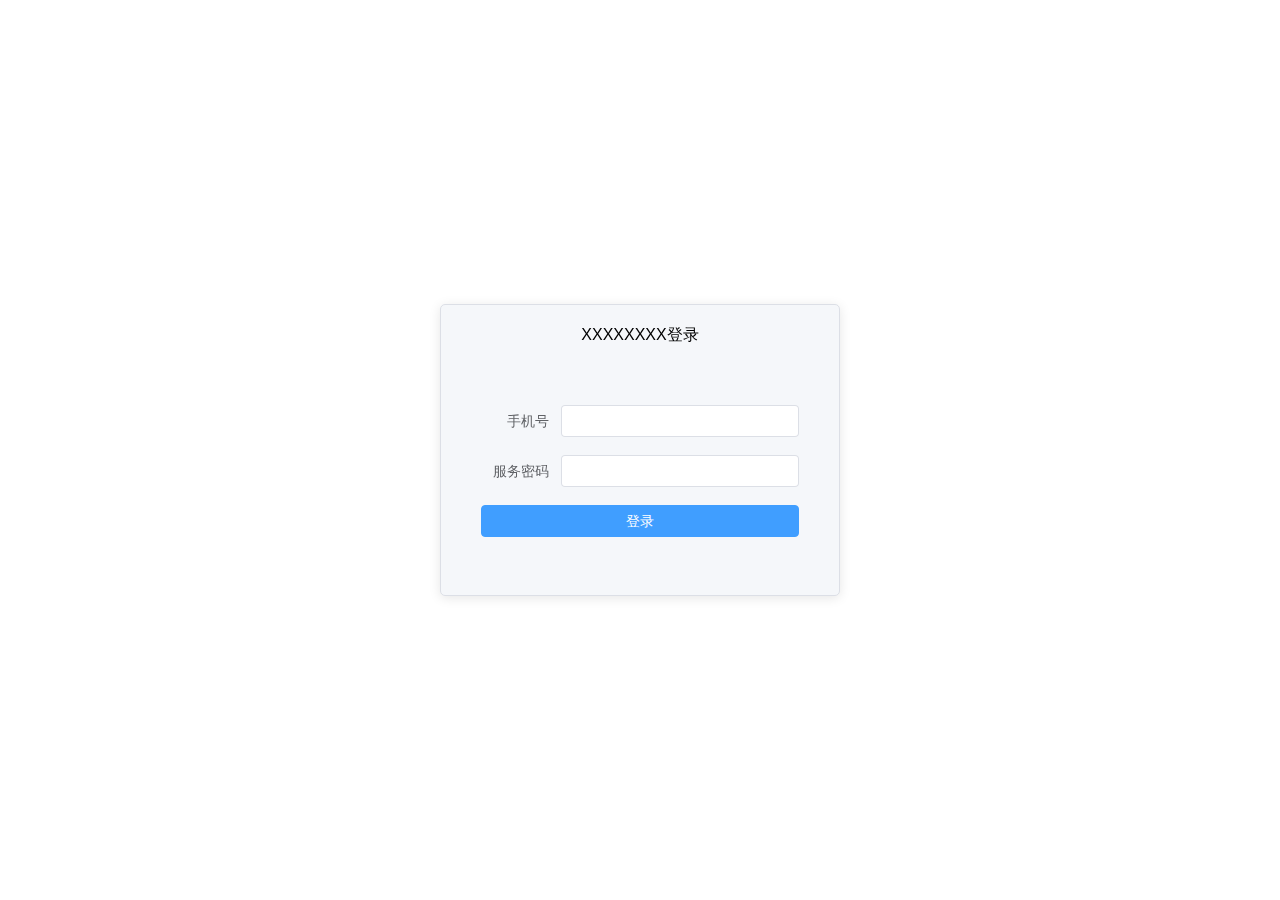
<file: login.html>
<!DOCTYPE html>
<html lang="en">

<head>
    <meta charset="UTF-8">
    <title>XXXXX内部网站登录</title>
    <!-- 引入 Element Plus 样式文件 -->
    <link rel="stylesheet" href="css/reset.css">
    <link rel="stylesheet" href="css/index.css">
    <style lang="scss">
        .login-container {
            text-align: center;
            margin: 0 auto;
            width: 400px;
            padding: 20px;
            background-color: #f5f7fa;
            border: 1px solid #dcdfe6;
            border-radius: 5px;
            box-shadow: 0 2px 12px 0 rgba(0, 0, 0, 0.1);
            position: fixed;
            top: 50%;
            left: 50%;
            transform: translate(-50%, -50%);

        }

        .el-form-item__content button {
            width: 100%;
        }

        .el-form-item label {
            width: 80px;
        }
    </style>
</head>

<body>
    <div id="app" class="login-container">
        <el-container>
            <el-header>
                <h1>XXXXXXXX登录</h1>
            </el-header>
            <el-main>
                <el-form @submit.native.prevent="login">
                    <el-form-item label="手机号" prop="tel">
                        <el-input v-model="tel" required></el-input>
                    </el-form-item>
                    <el-form-item label="服务密码" prop="passwd">
                        <el-input type="password" v-model="passwd" required></el-input>
                    </el-form-item>
                    <el-form-item>
                        <el-button type="primary" native-type="submit">登录</el-button>
                    </el-form-item>
                </el-form>
            </el-main>
        </el-container>
    </div>

    <script src="js/vue.global.prod.js"></script>
    <script src="js/index.full.min.js"></script>
    <script src="js/axios.min.js"></script>
    <script>
        const { ref } = Vue;
        const { ElMessage } = ElementPlus;
        const app = Vue.createApp({
            setup() {
                const tel = ref('');
                const passwd = ref('');

                const login = () => {
                    // 发送口令到后端进行验证
                    axios.post('http://168.138.206.89:5000/login', { tel: tel._value, passwd: passwd._value })
                        .then(response => {
                            console.log(response);
                            if (response.data == '200') {
                                //登录成功
                                ElMessage.success('登录成功');
                            } else {
                                //登录失败
                                ElMessage.error('登录失败:' + response.data);
                            }
                        })
                }


                return {
                    tel,
                    passwd,
                    login
                };
            }
        });
        app.use(ElementPlus);
        app.mount('#app');
    </script>
</body>

</html>
</file>
<file: css/index.css>
@charset "UTF-8";:root{--el-color-white:#ffffff;--el-color-black:#000000;--el-color-primary-rgb:64,158,255;--el-color-success-rgb:103,194,58;--el-color-warning-rgb:230,162,60;--el-color-danger-rgb:245,108,108;--el-color-error-rgb:245,108,108;--el-color-info-rgb:144,147,153;--el-font-size-extra-large:20px;--el-font-size-large:18px;--el-font-size-medium:16px;--el-font-size-base:14px;--el-font-size-small:13px;--el-font-size-extra-small:12px;--el-font-family:'Helvetica Neue',Helvetica,'PingFang SC','Hiragino Sans GB','Microsoft YaHei','微软雅黑',Arial,sans-serif;--el-font-weight-primary:500;--el-font-line-height-primary:24px;--el-index-normal:1;--el-index-top:1000;--el-index-popper:2000;--el-border-radius-base:4px;--el-border-radius-small:2px;--el-border-radius-round:20px;--el-border-radius-circle:100%;--el-transition-duration:0.3s;--el-transition-duration-fast:0.2s;--el-transition-function-ease-in-out-bezier:cubic-bezier(0.645, 0.045, 0.355, 1);--el-transition-function-fast-bezier:cubic-bezier(0.23, 1, 0.32, 1);--el-transition-all:all var(--el-transition-duration) var(--el-transition-function-ease-in-out-bezier);--el-transition-fade:opacity var(--el-transition-duration) var(--el-transition-function-fast-bezier);--el-transition-md-fade:transform var(--el-transition-duration) var(--el-transition-function-fast-bezier),opacity var(--el-transition-duration) var(--el-transition-function-fast-bezier);--el-transition-fade-linear:opacity var(--el-transition-duration-fast) linear;--el-transition-border:border-color var(--el-transition-duration-fast) var(--el-transition-function-ease-in-out-bezier);--el-transition-box-shadow:box-shadow var(--el-transition-duration-fast) var(--el-transition-function-ease-in-out-bezier);--el-transition-color:color var(--el-transition-duration-fast) var(--el-transition-function-ease-in-out-bezier);--el-component-size-large:40px;--el-component-size:32px;--el-component-size-small:24px}:root{color-scheme:light;--el-color-white:#ffffff;--el-color-black:#000000;--el-color-primary:#409eff;--el-color-primary-light-3:#79bbff;--el-color-primary-light-5:#a0cfff;--el-color-primary-light-7:#c6e2ff;--el-color-primary-light-8:#d9ecff;--el-color-primary-light-9:#ecf5ff;--el-color-primary-dark-2:#337ecc;--el-color-success:#67c23a;--el-color-success-light-3:#95d475;--el-color-success-light-5:#b3e19d;--el-color-success-light-7:#d1edc4;--el-color-success-light-8:#e1f3d8;--el-color-success-light-9:#f0f9eb;--el-color-success-dark-2:#529b2e;--el-color-warning:#e6a23c;--el-color-warning-light-3:#eebe77;--el-color-warning-light-5:#f3d19e;--el-color-warning-light-7:#f8e3c5;--el-color-warning-light-8:#faecd8;--el-color-warning-light-9:#fdf6ec;--el-color-warning-dark-2:#b88230;--el-color-danger:#f56c6c;--el-color-danger-light-3:#f89898;--el-color-danger-light-5:#fab6b6;--el-color-danger-light-7:#fcd3d3;--el-color-danger-light-8:#fde2e2;--el-color-danger-light-9:#fef0f0;--el-color-danger-dark-2:#c45656;--el-color-error:#f56c6c;--el-color-error-light-3:#f89898;--el-color-error-light-5:#fab6b6;--el-color-error-light-7:#fcd3d3;--el-color-error-light-8:#fde2e2;--el-color-error-light-9:#fef0f0;--el-color-error-dark-2:#c45656;--el-color-info:#909399;--el-color-info-light-3:#b1b3b8;--el-color-info-light-5:#c8c9cc;--el-color-info-light-7:#dedfe0;--el-color-info-light-8:#e9e9eb;--el-color-info-light-9:#f4f4f5;--el-color-info-dark-2:#73767a;--el-bg-color:#ffffff;--el-bg-color-page:#f2f3f5;--el-bg-color-overlay:#ffffff;--el-text-color-primary:#303133;--el-text-color-regular:#606266;--el-text-color-secondary:#909399;--el-text-color-placeholder:#a8abb2;--el-text-color-disabled:#c0c4cc;--el-border-color:#dcdfe6;--el-border-color-light:#e4e7ed;--el-border-color-lighter:#ebeef5;--el-border-color-extra-light:#f2f6fc;--el-border-color-dark:#d4d7de;--el-border-color-darker:#cdd0d6;--el-fill-color:#f0f2f5;--el-fill-color-light:#f5f7fa;--el-fill-color-lighter:#fafafa;--el-fill-color-extra-light:#fafcff;--el-fill-color-dark:#ebedf0;--el-fill-color-darker:#e6e8eb;--el-fill-color-blank:#ffffff;--el-box-shadow:0px 12px 32px 4px rgba(0, 0, 0, 0.04),0px 8px 20px rgba(0, 0, 0, 0.08);--el-box-shadow-light:0px 0px 12px rgba(0, 0, 0, 0.12);--el-box-shadow-lighter:0px 0px 6px rgba(0, 0, 0, 0.12);--el-box-shadow-dark:0px 16px 48px 16px rgba(0, 0, 0, 0.08),0px 12px 32px rgba(0, 0, 0, 0.12),0px 8px 16px -8px rgba(0, 0, 0, 0.16);--el-disabled-bg-color:var(--el-fill-color-light);--el-disabled-text-color:var(--el-text-color-placeholder);--el-disabled-border-color:var(--el-border-color-light);--el-overlay-color:rgba(0, 0, 0, 0.8);--el-overlay-color-light:rgba(0, 0, 0, 0.7);--el-overlay-color-lighter:rgba(0, 0, 0, 0.5);--el-mask-color:rgba(255, 255, 255, 0.9);--el-mask-color-extra-light:rgba(255, 255, 255, 0.3);--el-border-width:1px;--el-border-style:solid;--el-border-color-hover:var(--el-text-color-disabled);--el-border:var(--el-border-width) var(--el-border-style) var(--el-border-color);--el-svg-monochrome-grey:var(--el-border-color)}.fade-in-linear-enter-active,.fade-in-linear-leave-active{transition:var(--el-transition-fade-linear)}.fade-in-linear-enter-from,.fade-in-linear-leave-to{opacity:0}.el-fade-in-linear-enter-active,.el-fade-in-linear-leave-active{transition:var(--el-transition-fade-linear)}.el-fade-in-linear-enter-from,.el-fade-in-linear-leave-to{opacity:0}.el-fade-in-enter-active,.el-fade-in-leave-active{transition:all var(--el-transition-duration) cubic-bezier(.55,0,.1,1)}.el-fade-in-enter-from,.el-fade-in-leave-active{opacity:0}.el-zoom-in-center-enter-active,.el-zoom-in-center-leave-active{transition:all var(--el-transition-duration) cubic-bezier(.55,0,.1,1)}.el-zoom-in-center-enter-from,.el-zoom-in-center-leave-active{opacity:0;transform:scaleX(0)}.el-zoom-in-top-enter-active,.el-zoom-in-top-leave-active{opacity:1;transform:scaleY(1);transition:var(--el-transition-md-fade);transform-origin:center top}.el-zoom-in-top-enter-active[data-popper-placement^=top],.el-zoom-in-top-leave-active[data-popper-placement^=top]{transform-origin:center bottom}.el-zoom-in-top-enter-from,.el-zoom-in-top-leave-active{opacity:0;transform:scaleY(0)}.el-zoom-in-bottom-enter-active,.el-zoom-in-bottom-leave-active{opacity:1;transform:scaleY(1);transition:var(--el-transition-md-fade);transform-origin:center bottom}.el-zoom-in-bottom-enter-from,.el-zoom-in-bottom-leave-active{opacity:0;transform:scaleY(0)}.el-zoom-in-left-enter-active,.el-zoom-in-left-leave-active{opacity:1;transform:scale(1,1);transition:var(--el-transition-md-fade);transform-origin:top left}.el-zoom-in-left-enter-from,.el-zoom-in-left-leave-active{opacity:0;transform:scale(.45,.45)}.collapse-transition{transition:var(--el-transition-duration) height ease-in-out,var(--el-transition-duration) padding-top ease-in-out,var(--el-transition-duration) padding-bottom ease-in-out}.el-collapse-transition-enter-active,.el-collapse-transition-leave-active{transition:var(--el-transition-duration) max-height ease-in-out,var(--el-transition-duration) padding-top ease-in-out,var(--el-transition-duration) padding-bottom ease-in-out}.horizontal-collapse-transition{transition:var(--el-transition-duration) width ease-in-out,var(--el-transition-duration) padding-left ease-in-out,var(--el-transition-duration) padding-right ease-in-out}.el-list-enter-active,.el-list-leave-active{transition:all 1s}.el-list-enter-from,.el-list-leave-to{opacity:0;transform:translateY(-30px)}.el-list-leave-active{position:absolute!important}.el-opacity-transition{transition:opacity var(--el-transition-duration) cubic-bezier(.55,0,.1,1)}.el-icon-loading{-webkit-animation:rotating 2s linear infinite;animation:rotating 2s linear infinite}.el-icon--right{margin-left:5px}.el-icon--left{margin-right:5px}@-webkit-keyframes rotating{0%{transform:rotateZ(0)}100%{transform:rotateZ(360deg)}}@keyframes rotating{0%{transform:rotateZ(0)}100%{transform:rotateZ(360deg)}}.el-icon{--color:inherit;height:1em;width:1em;line-height:1em;display:inline-flex;justify-content:center;align-items:center;position:relative;fill:currentColor;color:var(--color);font-size:inherit}.el-icon.is-loading{-webkit-animation:rotating 2s linear infinite;animation:rotating 2s linear infinite}.el-icon svg{height:1em;width:1em}.el-affix--fixed{position:fixed}.el-alert{--el-alert-padding:8px 16px;--el-alert-border-radius-base:var(--el-border-radius-base);--el-alert-title-font-size:13px;--el-alert-description-font-size:12px;--el-alert-close-font-size:12px;--el-alert-close-customed-font-size:13px;--el-alert-icon-size:16px;--el-alert-icon-large-size:28px;width:100%;padding:var(--el-alert-padding);margin:0;box-sizing:border-box;border-radius:var(--el-alert-border-radius-base);position:relative;background-color:var(--el-color-white);overflow:hidden;opacity:1;display:flex;align-items:center;transition:opacity var(--el-transition-duration-fast)}.el-alert.is-light .el-alert__close-btn{color:var(--el-text-color-placeholder)}.el-alert.is-dark .el-alert__close-btn{color:var(--el-color-white)}.el-alert.is-dark .el-alert__description{color:var(--el-color-white)}.el-alert.is-center{justify-content:center}.el-alert--success{--el-alert-bg-color:var(--el-color-success-light-9)}.el-alert--success.is-light{background-color:var(--el-alert-bg-color);color:var(--el-color-success)}.el-alert--success.is-light .el-alert__description{color:var(--el-color-success)}.el-alert--success.is-dark{background-color:var(--el-color-success);color:var(--el-color-white)}.el-alert--info{--el-alert-bg-color:var(--el-color-info-light-9)}.el-alert--info.is-light{background-color:var(--el-alert-bg-color);color:var(--el-color-info)}.el-alert--info.is-light .el-alert__description{color:var(--el-color-info)}.el-alert--info.is-dark{background-color:var(--el-color-info);color:var(--el-color-white)}.el-alert--warning{--el-alert-bg-color:var(--el-color-warning-light-9)}.el-alert--warning.is-light{background-color:var(--el-alert-bg-color);color:var(--el-color-warning)}.el-alert--warning.is-light .el-alert__description{color:var(--el-color-warning)}.el-alert--warning.is-dark{background-color:var(--el-color-warning);color:var(--el-color-white)}.el-alert--error{--el-alert-bg-color:var(--el-color-error-light-9)}.el-alert--error.is-light{background-color:var(--el-alert-bg-color);color:var(--el-color-error)}.el-alert--error.is-light .el-alert__description{color:var(--el-color-error)}.el-alert--error.is-dark{background-color:var(--el-color-error);color:var(--el-color-white)}.el-alert__content{display:table-cell;padding:0 8px}.el-alert .el-alert__icon{font-size:var(--el-alert-icon-size);width:var(--el-alert-icon-size)}.el-alert .el-alert__icon.is-big{font-size:var(--el-alert-icon-large-size);width:var(--el-alert-icon-large-size)}.el-alert__title{font-size:var(--el-alert-title-font-size);line-height:18px;vertical-align:text-top}.el-alert__title.is-bold{font-weight:700}.el-alert .el-alert__description{font-size:var(--el-alert-description-font-size);margin:5px 0 0 0}.el-alert .el-alert__close-btn{font-size:var(--el-alert-close-font-size);opacity:1;position:absolute;top:12px;right:15px;cursor:pointer}.el-alert .el-alert__close-btn.is-customed{font-style:normal;font-size:var(--el-alert-close-customed-font-size);top:9px}.el-alert-fade-enter-from,.el-alert-fade-leave-active{opacity:0}.el-aside{overflow:auto;box-sizing:border-box;flex-shrink:0;width:var(--el-aside-width,300px)}.el-autocomplete{position:relative;display:inline-block}.el-autocomplete__popper.el-popper{background:var(--el-bg-color-overlay);border:1px solid var(--el-border-color-light);box-shadow:var(--el-box-shadow-light)}.el-autocomplete__popper.el-popper .el-popper__arrow::before{border:1px solid var(--el-border-color-light)}.el-autocomplete__popper.el-popper[data-popper-placement^=top] .el-popper__arrow::before{border-top-color:transparent;border-left-color:transparent}.el-autocomplete__popper.el-popper[data-popper-placement^=bottom] .el-popper__arrow::before{border-bottom-color:transparent;border-right-color:transparent}.el-autocomplete__popper.el-popper[data-popper-placement^=left] .el-popper__arrow::before{border-left-color:transparent;border-bottom-color:transparent}.el-autocomplete__popper.el-popper[data-popper-placement^=right] .el-popper__arrow::before{border-right-color:transparent;border-top-color:transparent}.el-autocomplete-suggestion{border-radius:var(--el-border-radius-base);box-sizing:border-box}.el-autocomplete-suggestion__wrap{max-height:280px;padding:10px 0;box-sizing:border-box}.el-autocomplete-suggestion__list{margin:0;padding:0}.el-autocomplete-suggestion li{padding:0 20px;margin:0;line-height:34px;cursor:pointer;color:var(--el-text-color-regular);font-size:var(--el-font-size-base);list-style:none;text-align:left;white-space:nowrap;overflow:hidden;text-overflow:ellipsis}.el-autocomplete-suggestion li:hover{background-color:var(--el-fill-color-light)}.el-autocomplete-suggestion li.highlighted{background-color:var(--el-fill-color-light)}.el-autocomplete-suggestion li.divider{margin-top:6px;border-top:1px solid var(--el-color-black)}.el-autocomplete-suggestion li.divider:last-child{margin-bottom:-6px}.el-autocomplete-suggestion.is-loading li{text-align:center;height:100px;line-height:100px;font-size:20px;color:var(--el-text-color-secondary)}.el-autocomplete-suggestion.is-loading li::after{display:inline-block;content:"";height:100%;vertical-align:middle}.el-autocomplete-suggestion.is-loading li:hover{background-color:var(--el-bg-color-overlay)}.el-autocomplete-suggestion.is-loading .el-icon-loading{vertical-align:middle}.el-avatar{--el-avatar-text-color:var(--el-color-white);--el-avatar-bg-color:var(--el-text-color-disabled);--el-avatar-text-size:14px;--el-avatar-icon-size:18px;--el-avatar-border-radius:var(--el-border-radius-base);--el-avatar-size-large:56px;--el-avatar-size:40px;--el-avatar-size-small:24px;--el-avatar-size:40px;display:inline-flex;justify-content:center;align-items:center;box-sizing:border-box;text-align:center;overflow:hidden;color:var(--el-avatar-text-color);background:var(--el-avatar-bg-color);width:var(--el-avatar-size);height:var(--el-avatar-size);font-size:var(--el-avatar-text-size)}.el-avatar>img{display:block;height:100%}.el-avatar--circle{border-radius:50%}.el-avatar--square{border-radius:var(--el-avatar-border-radius)}.el-avatar--icon{font-size:var(--el-avatar-icon-size)}.el-avatar--small{--el-avatar-size:24px}.el-avatar--large{--el-avatar-size:56px}.el-backtop{--el-backtop-bg-color:var(--el-bg-color-overlay);--el-backtop-text-color:var(--el-color-primary);--el-backtop-hover-bg-color:var(--el-border-color-extra-light);position:fixed;background-color:var(--el-backtop-bg-color);width:40px;height:40px;border-radius:50%;color:var(--el-backtop-text-color);display:flex;align-items:center;justify-content:center;font-size:20px;box-shadow:var(--el-box-shadow-lighter);cursor:pointer;z-index:5}.el-backtop:hover{background-color:var(--el-backtop-hover-bg-color)}.el-backtop__icon{font-size:20px}.el-badge{--el-badge-bg-color:var(--el-color-danger);--el-badge-radius:10px;--el-badge-font-size:12px;--el-badge-padding:6px;--el-badge-size:18px;position:relative;vertical-align:middle;display:inline-block;width:-webkit-fit-content;width:-moz-fit-content;width:fit-content}.el-badge__content{background-color:var(--el-badge-bg-color);border-radius:var(--el-badge-radius);color:var(--el-color-white);display:inline-flex;justify-content:center;align-items:center;font-size:var(--el-badge-font-size);height:var(--el-badge-size);padding:0 var(--el-badge-padding);white-space:nowrap;border:1px solid var(--el-bg-color)}.el-badge__content.is-fixed{position:absolute;top:0;right:calc(1px + var(--el-badge-size)/ 2);transform:translateY(-50%) translateX(100%);z-index:var(--el-index-normal)}.el-badge__content.is-fixed.is-dot{right:5px}.el-badge__content.is-dot{height:8px;width:8px;padding:0;right:0;border-radius:50%}.el-badge__content--primary{background-color:var(--el-color-primary)}.el-badge__content--success{background-color:var(--el-color-success)}.el-badge__content--warning{background-color:var(--el-color-warning)}.el-badge__content--info{background-color:var(--el-color-info)}.el-badge__content--danger{background-color:var(--el-color-danger)}.el-breadcrumb{font-size:14px;line-height:1}.el-breadcrumb::after,.el-breadcrumb::before{display:table;content:""}.el-breadcrumb::after{clear:both}.el-breadcrumb__separator{margin:0 9px;font-weight:700;color:var(--el-text-color-placeholder)}.el-breadcrumb__separator.el-icon{margin:0 6px;font-weight:400}.el-breadcrumb__separator.el-icon svg{vertical-align:middle}.el-breadcrumb__item{float:left;display:inline-flex;align-items:center}.el-breadcrumb__inner{color:var(--el-text-color-regular)}.el-breadcrumb__inner a,.el-breadcrumb__inner.is-link{font-weight:700;text-decoration:none;transition:var(--el-transition-color);color:var(--el-text-color-primary)}.el-breadcrumb__inner a:hover,.el-breadcrumb__inner.is-link:hover{color:var(--el-color-primary);cursor:pointer}.el-breadcrumb__item:last-child .el-breadcrumb__inner,.el-breadcrumb__item:last-child .el-breadcrumb__inner a,.el-breadcrumb__item:last-child .el-breadcrumb__inner a:hover,.el-breadcrumb__item:last-child .el-breadcrumb__inner:hover{font-weight:400;color:var(--el-text-color-regular);cursor:text}.el-breadcrumb__item:last-child .el-breadcrumb__separator{display:none}.el-button-group{display:inline-block;vertical-align:middle}.el-button-group::after,.el-button-group::before{display:table;content:""}.el-button-group::after{clear:both}.el-button-group>.el-button{float:left;position:relative}.el-button-group>.el-button+.el-button{margin-left:0}.el-button-group>.el-button:first-child{border-top-right-radius:0;border-bottom-right-radius:0}.el-button-group>.el-button:last-child{border-top-left-radius:0;border-bottom-left-radius:0}.el-button-group>.el-button:first-child:last-child{border-top-right-radius:var(--el-border-radius-base);border-bottom-right-radius:var(--el-border-radius-base);border-top-left-radius:var(--el-border-radius-base);border-bottom-left-radius:var(--el-border-radius-base)}.el-button-group>.el-button:first-child:last-child.is-round{border-radius:var(--el-border-radius-round)}.el-button-group>.el-button:first-child:last-child.is-circle{border-radius:50%}.el-button-group>.el-button:not(:first-child):not(:last-child){border-radius:0}.el-button-group>.el-button:not(:last-child){margin-right:-1px}.el-button-group>.el-button:active,.el-button-group>.el-button:focus,.el-button-group>.el-button:hover{z-index:1}.el-button-group>.el-button.is-active{z-index:1}.el-button-group>.el-dropdown>.el-button{border-top-left-radius:0;border-bottom-left-radius:0;border-left-color:var(--el-button-divide-border-color)}.el-button-group .el-button--primary:first-child{border-right-color:var(--el-button-divide-border-color)}.el-button-group .el-button--primary:last-child{border-left-color:var(--el-button-divide-border-color)}.el-button-group .el-button--primary:not(:first-child):not(:last-child){border-left-color:var(--el-button-divide-border-color);border-right-color:var(--el-button-divide-border-color)}.el-button-group .el-button--success:first-child{border-right-color:var(--el-button-divide-border-color)}.el-button-group .el-button--success:last-child{border-left-color:var(--el-button-divide-border-color)}.el-button-group .el-button--success:not(:first-child):not(:last-child){border-left-color:var(--el-button-divide-border-color);border-right-color:var(--el-button-divide-border-color)}.el-button-group .el-button--warning:first-child{border-right-color:var(--el-button-divide-border-color)}.el-button-group .el-button--warning:last-child{border-left-color:var(--el-button-divide-border-color)}.el-button-group .el-button--warning:not(:first-child):not(:last-child){border-left-color:var(--el-button-divide-border-color);border-right-color:var(--el-button-divide-border-color)}.el-button-group .el-button--danger:first-child{border-right-color:var(--el-button-divide-border-color)}.el-button-group .el-button--danger:last-child{border-left-color:var(--el-button-divide-border-color)}.el-button-group .el-button--danger:not(:first-child):not(:last-child){border-left-color:var(--el-button-divide-border-color);border-right-color:var(--el-button-divide-border-color)}.el-button-group .el-button--info:first-child{border-right-color:var(--el-button-divide-border-color)}.el-button-group .el-button--info:last-child{border-left-color:var(--el-button-divide-border-color)}.el-button-group .el-button--info:not(:first-child):not(:last-child){border-left-color:var(--el-button-divide-border-color);border-right-color:var(--el-button-divide-border-color)}.el-button{--el-button-font-weight:var(--el-font-weight-primary);--el-button-border-color:var(--el-border-color);--el-button-bg-color:var(--el-fill-color-blank);--el-button-text-color:var(--el-text-color-regular);--el-button-disabled-text-color:var(--el-disabled-text-color);--el-button-disabled-bg-color:var(--el-fill-color-blank);--el-button-disabled-border-color:var(--el-border-color-light);--el-button-divide-border-color:rgba(255, 255, 255, 0.5);--el-button-hover-text-color:var(--el-color-primary);--el-button-hover-bg-color:var(--el-color-primary-light-9);--el-button-hover-border-color:var(--el-color-primary-light-7);--el-button-active-text-color:var(--el-button-hover-text-color);--el-button-active-border-color:var(--el-color-primary);--el-button-active-bg-color:var(--el-button-hover-bg-color);--el-button-outline-color:var(--el-color-primary-light-5);--el-button-hover-link-text-color:var(--el-color-info);--el-button-active-color:var(--el-text-color-primary)}.el-button{display:inline-flex;justify-content:center;align-items:center;line-height:1;height:32px;white-space:nowrap;cursor:pointer;color:var(--el-button-text-color);text-align:center;box-sizing:border-box;outline:0;transition:.1s;font-weight:var(--el-button-font-weight);-webkit-user-select:none;-moz-user-select:none;-ms-user-select:none;user-select:none;vertical-align:middle;-webkit-appearance:none;background-color:var(--el-button-bg-color);border:var(--el-border);border-color:var(--el-button-border-color);padding:8px 15px;font-size:var(--el-font-size-base);border-radius:var(--el-border-radius-base)}.el-button:focus,.el-button:hover{color:var(--el-button-hover-text-color);border-color:var(--el-button-hover-border-color);background-color:var(--el-button-hover-bg-color);outline:0}.el-button:active{color:var(--el-button-active-text-color);border-color:var(--el-button-active-border-color);background-color:var(--el-button-active-bg-color);outline:0}.el-button:focus-visible{outline:2px solid var(--el-button-outline-color);outline-offset:1px}.el-button>span{display:inline-flex;align-items:center}.el-button+.el-button{margin-left:12px}.el-button.is-round{padding:8px 15px}.el-button::-moz-focus-inner{border:0}.el-button [class*=el-icon]+span{margin-left:6px}.el-button [class*=el-icon] svg{vertical-align:bottom}.el-button.is-plain{--el-button-hover-text-color:var(--el-color-primary);--el-button-hover-bg-color:var(--el-fill-color-blank);--el-button-hover-border-color:var(--el-color-primary)}.el-button.is-active{color:var(--el-button-active-text-color);border-color:var(--el-button-active-border-color);background-color:var(--el-button-active-bg-color);outline:0}.el-button.is-disabled,.el-button.is-disabled:focus,.el-button.is-disabled:hover{color:var(--el-button-disabled-text-color);cursor:not-allowed;background-image:none;background-color:var(--el-button-disabled-bg-color);border-color:var(--el-button-disabled-border-color)}.el-button.is-loading{position:relative;pointer-events:none}.el-button.is-loading:before{z-index:1;pointer-events:none;content:"";position:absolute;left:-1px;top:-1px;right:-1px;bottom:-1px;border-radius:inherit;background-color:var(--el-mask-color-extra-light)}.el-button.is-round{border-radius:var(--el-border-radius-round)}.el-button.is-circle{border-radius:50%;padding:8px}.el-button.is-text{color:var(--el-button-text-color);border:0 solid transparent;background-color:transparent}.el-button.is-text.is-disabled{color:var(--el-button-disabled-text-color);background-color:transparent!important}.el-button.is-text:not(.is-disabled):focus,.el-button.is-text:not(.is-disabled):hover{background-color:var(--el-fill-color-light)}.el-button.is-text:not(.is-disabled):focus-visible{outline:2px solid var(--el-button-outline-color);outline-offset:1px}.el-button.is-text:not(.is-disabled):active{background-color:var(--el-fill-color)}.el-button.is-text:not(.is-disabled).is-has-bg{background-color:var(--el-fill-color-light)}.el-button.is-text:not(.is-disabled).is-has-bg:focus,.el-button.is-text:not(.is-disabled).is-has-bg:hover{background-color:var(--el-fill-color)}.el-button.is-text:not(.is-disabled).is-has-bg:active{background-color:var(--el-fill-color-dark)}.el-button__text--expand{letter-spacing:.3em;margin-right:-.3em}.el-button.is-link{border-color:transparent;color:var(--el-button-text-color);background:0 0;padding:2px;height:auto}.el-button.is-link:focus,.el-button.is-link:hover{color:var(--el-button-hover-link-text-color)}.el-button.is-link.is-disabled{color:var(--el-button-disabled-text-color);background-color:transparent!important;border-color:transparent!important}.el-button.is-link:not(.is-disabled):focus,.el-button.is-link:not(.is-disabled):hover{border-color:transparent;background-color:transparent}.el-button.is-link:not(.is-disabled):active{color:var(--el-button-active-color);border-color:transparent;background-color:transparent}.el-button--text{border-color:transparent;background:0 0;color:var(--el-color-primary);padding-left:0;padding-right:0}.el-button--text.is-disabled{color:var(--el-button-disabled-text-color);background-color:transparent!important;border-color:transparent!important}.el-button--text:not(.is-disabled):focus,.el-button--text:not(.is-disabled):hover{color:var(--el-color-primary-light-3);border-color:transparent;background-color:transparent}.el-button--text:not(.is-disabled):active{color:var(--el-color-primary-dark-2);border-color:transparent;background-color:transparent}.el-button__link--expand{letter-spacing:.3em;margin-right:-.3em}.el-button--primary{--el-button-text-color:var(--el-color-white);--el-button-bg-color:var(--el-color-primary);--el-button-border-color:var(--el-color-primary);--el-button-outline-color:var(--el-color-primary-light-5);--el-button-active-color:var(--el-color-primary-dark-2);--el-button-hover-text-color:var(--el-color-white);--el-button-hover-link-text-color:var(--el-color-primary-light-5);--el-button-hover-bg-color:var(--el-color-primary-light-3);--el-button-hover-border-color:var(--el-color-primary-light-3);--el-button-active-bg-color:var(--el-color-primary-dark-2);--el-button-active-border-color:var(--el-color-primary-dark-2);--el-button-disabled-text-color:var(--el-color-white);--el-button-disabled-bg-color:var(--el-color-primary-light-5);--el-button-disabled-border-color:var(--el-color-primary-light-5)}.el-button--primary.is-link,.el-button--primary.is-plain,.el-button--primary.is-text{--el-button-text-color:var(--el-color-primary);--el-button-bg-color:var(--el-color-primary-light-9);--el-button-border-color:var(--el-color-primary-light-5);--el-button-hover-text-color:var(--el-color-white);--el-button-hover-bg-color:var(--el-color-primary);--el-button-hover-border-color:var(--el-color-primary);--el-button-active-text-color:var(--el-color-white)}.el-button--primary.is-link.is-disabled,.el-button--primary.is-link.is-disabled:active,.el-button--primary.is-link.is-disabled:focus,.el-button--primary.is-link.is-disabled:hover,.el-button--primary.is-plain.is-disabled,.el-button--primary.is-plain.is-disabled:active,.el-button--primary.is-plain.is-disabled:focus,.el-button--primary.is-plain.is-disabled:hover,.el-button--primary.is-text.is-disabled,.el-button--primary.is-text.is-disabled:active,.el-button--primary.is-text.is-disabled:focus,.el-button--primary.is-text.is-disabled:hover{color:var(--el-color-primary-light-5);background-color:var(--el-color-primary-light-9);border-color:var(--el-color-primary-light-8)}.el-button--success{--el-button-text-color:var(--el-color-white);--el-button-bg-color:var(--el-color-success);--el-button-border-color:var(--el-color-success);--el-button-outline-color:var(--el-color-success-light-5);--el-button-active-color:var(--el-color-success-dark-2);--el-button-hover-text-color:var(--el-color-white);--el-button-hover-link-text-color:var(--el-color-success-light-5);--el-button-hover-bg-color:var(--el-color-success-light-3);--el-button-hover-border-color:var(--el-color-success-light-3);--el-button-active-bg-color:var(--el-color-success-dark-2);--el-button-active-border-color:var(--el-color-success-dark-2);--el-button-disabled-text-color:var(--el-color-white);--el-button-disabled-bg-color:var(--el-color-success-light-5);--el-button-disabled-border-color:var(--el-color-success-light-5)}.el-button--success.is-link,.el-button--success.is-plain,.el-button--success.is-text{--el-button-text-color:var(--el-color-success);--el-button-bg-color:var(--el-color-success-light-9);--el-button-border-color:var(--el-color-success-light-5);--el-button-hover-text-color:var(--el-color-white);--el-button-hover-bg-color:var(--el-color-success);--el-button-hover-border-color:var(--el-color-success);--el-button-active-text-color:var(--el-color-white)}.el-button--success.is-link.is-disabled,.el-button--success.is-link.is-disabled:active,.el-button--success.is-link.is-disabled:focus,.el-button--success.is-link.is-disabled:hover,.el-button--success.is-plain.is-disabled,.el-button--success.is-plain.is-disabled:active,.el-button--success.is-plain.is-disabled:focus,.el-button--success.is-plain.is-disabled:hover,.el-button--success.is-text.is-disabled,.el-button--success.is-text.is-disabled:active,.el-button--success.is-text.is-disabled:focus,.el-button--success.is-text.is-disabled:hover{color:var(--el-color-success-light-5);background-color:var(--el-color-success-light-9);border-color:var(--el-color-success-light-8)}.el-button--warning{--el-button-text-color:var(--el-color-white);--el-button-bg-color:var(--el-color-warning);--el-button-border-color:var(--el-color-warning);--el-button-outline-color:var(--el-color-warning-light-5);--el-button-active-color:var(--el-color-warning-dark-2);--el-button-hover-text-color:var(--el-color-white);--el-button-hover-link-text-color:var(--el-color-warning-light-5);--el-button-hover-bg-color:var(--el-color-warning-light-3);--el-button-hover-border-color:var(--el-color-warning-light-3);--el-button-active-bg-color:var(--el-color-warning-dark-2);--el-button-active-border-color:var(--el-color-warning-dark-2);--el-button-disabled-text-color:var(--el-color-white);--el-button-disabled-bg-color:var(--el-color-warning-light-5);--el-button-disabled-border-color:var(--el-color-warning-light-5)}.el-button--warning.is-link,.el-button--warning.is-plain,.el-button--warning.is-text{--el-button-text-color:var(--el-color-warning);--el-button-bg-color:var(--el-color-warning-light-9);--el-button-border-color:var(--el-color-warning-light-5);--el-button-hover-text-color:var(--el-color-white);--el-button-hover-bg-color:var(--el-color-warning);--el-button-hover-border-color:var(--el-color-warning);--el-button-active-text-color:var(--el-color-white)}.el-button--warning.is-link.is-disabled,.el-button--warning.is-link.is-disabled:active,.el-button--warning.is-link.is-disabled:focus,.el-button--warning.is-link.is-disabled:hover,.el-button--warning.is-plain.is-disabled,.el-button--warning.is-plain.is-disabled:active,.el-button--warning.is-plain.is-disabled:focus,.el-button--warning.is-plain.is-disabled:hover,.el-button--warning.is-text.is-disabled,.el-button--warning.is-text.is-disabled:active,.el-button--warning.is-text.is-disabled:focus,.el-button--warning.is-text.is-disabled:hover{color:var(--el-color-warning-light-5);background-color:var(--el-color-warning-light-9);border-color:var(--el-color-warning-light-8)}.el-button--danger{--el-button-text-color:var(--el-color-white);--el-button-bg-color:var(--el-color-danger);--el-button-border-color:var(--el-color-danger);--el-button-outline-color:var(--el-color-danger-light-5);--el-button-active-color:var(--el-color-danger-dark-2);--el-button-hover-text-color:var(--el-color-white);--el-button-hover-link-text-color:var(--el-color-danger-light-5);--el-button-hover-bg-color:var(--el-color-danger-light-3);--el-button-hover-border-color:var(--el-color-danger-light-3);--el-button-active-bg-color:var(--el-color-danger-dark-2);--el-button-active-border-color:var(--el-color-danger-dark-2);--el-button-disabled-text-color:var(--el-color-white);--el-button-disabled-bg-color:var(--el-color-danger-light-5);--el-button-disabled-border-color:var(--el-color-danger-light-5)}.el-button--danger.is-link,.el-button--danger.is-plain,.el-button--danger.is-text{--el-button-text-color:var(--el-color-danger);--el-button-bg-color:var(--el-color-danger-light-9);--el-button-border-color:var(--el-color-danger-light-5);--el-button-hover-text-color:var(--el-color-white);--el-button-hover-bg-color:var(--el-color-danger);--el-button-hover-border-color:var(--el-color-danger);--el-button-active-text-color:var(--el-color-white)}.el-button--danger.is-link.is-disabled,.el-button--danger.is-link.is-disabled:active,.el-button--danger.is-link.is-disabled:focus,.el-button--danger.is-link.is-disabled:hover,.el-button--danger.is-plain.is-disabled,.el-button--danger.is-plain.is-disabled:active,.el-button--danger.is-plain.is-disabled:focus,.el-button--danger.is-plain.is-disabled:hover,.el-button--danger.is-text.is-disabled,.el-button--danger.is-text.is-disabled:active,.el-button--danger.is-text.is-disabled:focus,.el-button--danger.is-text.is-disabled:hover{color:var(--el-color-danger-light-5);background-color:var(--el-color-danger-light-9);border-color:var(--el-color-danger-light-8)}.el-button--info{--el-button-text-color:var(--el-color-white);--el-button-bg-color:var(--el-color-info);--el-button-border-color:var(--el-color-info);--el-button-outline-color:var(--el-color-info-light-5);--el-button-active-color:var(--el-color-info-dark-2);--el-button-hover-text-color:var(--el-color-white);--el-button-hover-link-text-color:var(--el-color-info-light-5);--el-button-hover-bg-color:var(--el-color-info-light-3);--el-button-hover-border-color:var(--el-color-info-light-3);--el-button-active-bg-color:var(--el-color-info-dark-2);--el-button-active-border-color:var(--el-color-info-dark-2);--el-button-disabled-text-color:var(--el-color-white);--el-button-disabled-bg-color:var(--el-color-info-light-5);--el-button-disabled-border-color:var(--el-color-info-light-5)}.el-button--info.is-link,.el-button--info.is-plain,.el-button--info.is-text{--el-button-text-color:var(--el-color-info);--el-button-bg-color:var(--el-color-info-light-9);--el-button-border-color:var(--el-color-info-light-5);--el-button-hover-text-color:var(--el-color-white);--el-button-hover-bg-color:var(--el-color-info);--el-button-hover-border-color:var(--el-color-info);--el-button-active-text-color:var(--el-color-white)}.el-button--info.is-link.is-disabled,.el-button--info.is-link.is-disabled:active,.el-button--info.is-link.is-disabled:focus,.el-button--info.is-link.is-disabled:hover,.el-button--info.is-plain.is-disabled,.el-button--info.is-plain.is-disabled:active,.el-button--info.is-plain.is-disabled:focus,.el-button--info.is-plain.is-disabled:hover,.el-button--info.is-text.is-disabled,.el-button--info.is-text.is-disabled:active,.el-button--info.is-text.is-disabled:focus,.el-button--info.is-text.is-disabled:hover{color:var(--el-color-info-light-5);background-color:var(--el-color-info-light-9);border-color:var(--el-color-info-light-8)}.el-button--large{--el-button-size:40px;height:var(--el-button-size);padding:12px 19px;font-size:var(--el-font-size-base);border-radius:var(--el-border-radius-base)}.el-button--large [class*=el-icon]+span{margin-left:8px}.el-button--large.is-round{padding:12px 19px}.el-button--large.is-circle{width:var(--el-button-size);padding:12px}.el-button--small{--el-button-size:24px;height:var(--el-button-size);padding:5px 11px;font-size:12px;border-radius:calc(var(--el-border-radius-base) - 1px)}.el-button--small [class*=el-icon]+span{margin-left:4px}.el-button--small.is-round{padding:5px 11px}.el-button--small.is-circle{width:var(--el-button-size);padding:5px}.el-calendar{--el-calendar-border:var(--el-table-border, 1px solid var(--el-border-color-lighter));--el-calendar-header-border-bottom:var(--el-calendar-border);--el-calendar-selected-bg-color:var(--el-color-primary-light-9);--el-calendar-cell-width:85px;background-color:var(--el-fill-color-blank)}.el-calendar__header{display:flex;justify-content:space-between;padding:12px 20px;border-bottom:var(--el-calendar-header-border-bottom)}.el-calendar__title{color:var(--el-text-color);align-self:center}.el-calendar__body{padding:12px 20px 35px}.el-calendar-table{table-layout:fixed;width:100%}.el-calendar-table thead th{padding:12px 0;color:var(--el-text-color-regular);font-weight:400}.el-calendar-table:not(.is-range) td.next,.el-calendar-table:not(.is-range) td.prev{color:var(--el-text-color-placeholder)}.el-calendar-table td{border-bottom:var(--el-calendar-border);border-right:var(--el-calendar-border);vertical-align:top;transition:background-color var(--el-transition-duration-fast) ease}.el-calendar-table td.is-selected{background-color:var(--el-calendar-selected-bg-color)}.el-calendar-table td.is-today{color:var(--el-color-primary)}.el-calendar-table tr:first-child td{border-top:var(--el-calendar-border)}.el-calendar-table tr td:first-child{border-left:var(--el-calendar-border)}.el-calendar-table tr.el-calendar-table__row--hide-border td{border-top:none}.el-calendar-table .el-calendar-day{box-sizing:border-box;padding:8px;height:var(--el-calendar-cell-width)}.el-calendar-table .el-calendar-day:hover{cursor:pointer;background-color:var(--el-calendar-selected-bg-color)}.el-card{--el-card-border-color:var(--el-border-color-light);--el-card-border-radius:4px;--el-card-padding:20px;--el-card-bg-color:var(--el-fill-color-blank)}.el-card{border-radius:var(--el-card-border-radius);border:1px solid var(--el-card-border-color);background-color:var(--el-card-bg-color);overflow:hidden;color:var(--el-text-color-primary);transition:var(--el-transition-duration)}.el-card.is-always-shadow{box-shadow:var(--el-box-shadow-light)}.el-card.is-hover-shadow:focus,.el-card.is-hover-shadow:hover{box-shadow:var(--el-box-shadow-light)}.el-card__header{padding:calc(var(--el-card-padding) - 2px) var(--el-card-padding);border-bottom:1px solid var(--el-card-border-color);box-sizing:border-box}.el-card__body{padding:var(--el-card-padding)}.el-carousel__item{position:absolute;top:0;left:0;width:100%;height:100%;display:inline-block;overflow:hidden;z-index:calc(var(--el-index-normal) - 1)}.el-carousel__item.is-active{z-index:calc(var(--el-index-normal) - 1)}.el-carousel__item.is-animating{transition:transform .4s ease-in-out}.el-carousel__item--card{width:50%;transition:transform .4s ease-in-out}.el-carousel__item--card.is-in-stage{cursor:pointer;z-index:var(--el-index-normal)}.el-carousel__item--card.is-in-stage.is-hover .el-carousel__mask,.el-carousel__item--card.is-in-stage:hover .el-carousel__mask{opacity:.12}.el-carousel__item--card.is-active{z-index:calc(var(--el-index-normal) + 1)}.el-carousel__item--card-vertical{width:100%;height:50%}.el-carousel__mask{position:absolute;width:100%;height:100%;top:0;left:0;background-color:var(--el-color-white);opacity:.24;transition:var(--el-transition-duration-fast)}.el-carousel{--el-carousel-arrow-font-size:12px;--el-carousel-arrow-size:36px;--el-carousel-arrow-background:rgba(31, 45, 61, 0.11);--el-carousel-arrow-hover-background:rgba(31, 45, 61, 0.23);--el-carousel-indicator-width:30px;--el-carousel-indicator-height:2px;--el-carousel-indicator-padding-horizontal:4px;--el-carousel-indicator-padding-vertical:12px;--el-carousel-indicator-out-color:var(--el-border-color-hover);position:relative}.el-carousel--horizontal{overflow:hidden}.el-carousel--vertical{overflow:hidden}.el-carousel__container{position:relative;height:300px}.el-carousel__arrow{border:none;outline:0;padding:0;margin:0;height:var(--el-carousel-arrow-size);width:var(--el-carousel-arrow-size);cursor:pointer;transition:var(--el-transition-duration);border-radius:50%;background-color:var(--el-carousel-arrow-background);color:#fff;position:absolute;top:50%;z-index:10;transform:translateY(-50%);text-align:center;font-size:var(--el-carousel-arrow-font-size);display:inline-flex;justify-content:center;align-items:center}.el-carousel__arrow--left{left:16px}.el-carousel__arrow--right{right:16px}.el-carousel__arrow:hover{background-color:var(--el-carousel-arrow-hover-background)}.el-carousel__arrow i{cursor:pointer}.el-carousel__indicators{position:absolute;list-style:none;margin:0;padding:0;z-index:calc(var(--el-index-normal) + 1)}.el-carousel__indicators--horizontal{bottom:0;left:50%;transform:translateX(-50%)}.el-carousel__indicators--vertical{right:0;top:50%;transform:translateY(-50%)}.el-carousel__indicators--outside{bottom:calc(var(--el-carousel-indicator-height) + var(--el-carousel-indicator-padding-vertical) * 2);text-align:center;position:static;transform:none}.el-carousel__indicators--outside .el-carousel__indicator:hover button{opacity:.64}.el-carousel__indicators--outside button{background-color:var(--el-carousel-indicator-out-color);opacity:.24}.el-carousel__indicators--right{right:0}.el-carousel__indicators--labels{left:0;right:0;transform:none;text-align:center}.el-carousel__indicators--labels .el-carousel__button{height:auto;width:auto;padding:2px 18px;font-size:12px;color:#000}.el-carousel__indicators--labels .el-carousel__indicator{padding:6px 4px}.el-carousel__indicator{background-color:transparent;cursor:pointer}.el-carousel__indicator:hover button{opacity:.72}.el-carousel__indicator--horizontal{display:inline-block;padding:var(--el-carousel-indicator-padding-vertical) var(--el-carousel-indicator-padding-horizontal)}.el-carousel__indicator--vertical{padding:var(--el-carousel-indicator-padding-horizontal) var(--el-carousel-indicator-padding-vertical)}.el-carousel__indicator--vertical .el-carousel__button{width:var(--el-carousel-indicator-height);height:calc(var(--el-carousel-indicator-width)/ 2)}.el-carousel__indicator.is-active button{opacity:1}.el-carousel__button{display:block;opacity:.48;width:var(--el-carousel-indicator-width);height:var(--el-carousel-indicator-height);background-color:#fff;border:none;outline:0;padding:0;margin:0;cursor:pointer;transition:var(--el-transition-duration)}.carousel-arrow-left-enter-from,.carousel-arrow-left-leave-active{transform:translateY(-50%) translateX(-10px);opacity:0}.carousel-arrow-right-enter-from,.carousel-arrow-right-leave-active{transform:translateY(-50%) translateX(10px);opacity:0}.el-cascader-panel{--el-cascader-menu-text-color:var(--el-text-color-regular);--el-cascader-menu-selected-text-color:var(--el-color-primary);--el-cascader-menu-fill:var(--el-bg-color-overlay);--el-cascader-menu-font-size:var(--el-font-size-base);--el-cascader-menu-radius:var(--el-border-radius-base);--el-cascader-menu-border:solid 1px var(--el-border-color-light);--el-cascader-menu-shadow:var(--el-box-shadow-light);--el-cascader-node-background-hover:var(--el-fill-color-light);--el-cascader-node-color-disabled:var(--el-text-color-placeholder);--el-cascader-color-empty:var(--el-text-color-placeholder);--el-cascader-tag-background:var(--el-fill-color)}.el-cascader-panel{display:flex;border-radius:var(--el-cascader-menu-radius);font-size:var(--el-cascader-menu-font-size)}.el-cascader-panel.is-bordered{border:var(--el-cascader-menu-border);border-radius:var(--el-cascader-menu-radius)}.el-cascader-menu{min-width:180px;box-sizing:border-box;color:var(--el-cascader-menu-text-color);border-right:var(--el-cascader-menu-border)}.el-cascader-menu:last-child{border-right:none}.el-cascader-menu:last-child .el-cascader-node{padding-right:20px}.el-cascader-menu__wrap.el-scrollbar__wrap{height:204px}.el-cascader-menu__list{position:relative;min-height:100%;margin:0;padding:6px 0;list-style:none;box-sizing:border-box}.el-cascader-menu__hover-zone{position:absolute;top:0;left:0;width:100%;height:100%;pointer-events:none}.el-cascader-menu__empty-text{position:absolute;top:50%;left:50%;transform:translate(-50%,-50%);display:flex;align-items:center;color:var(--el-cascader-color-empty)}.el-cascader-menu__empty-text .is-loading{margin-right:2px}.el-cascader-node{position:relative;display:flex;align-items:center;padding:0 30px 0 20px;height:34px;line-height:34px;outline:0}.el-cascader-node.is-selectable.in-active-path{color:var(--el-cascader-menu-text-color)}.el-cascader-node.in-active-path,.el-cascader-node.is-active,.el-cascader-node.is-selectable.in-checked-path{color:var(--el-cascader-menu-selected-text-color);font-weight:700}.el-cascader-node:not(.is-disabled){cursor:pointer}.el-cascader-node:not(.is-disabled):focus,.el-cascader-node:not(.is-disabled):hover{background:var(--el-cascader-node-background-hover)}.el-cascader-node.is-disabled{color:var(--el-cascader-node-color-disabled);cursor:not-allowed}.el-cascader-node__prefix{position:absolute;left:10px}.el-cascader-node__postfix{position:absolute;right:10px}.el-cascader-node__label{flex:1;text-align:left;padding:0 8px;white-space:nowrap;overflow:hidden;text-overflow:ellipsis}.el-cascader-node>.el-checkbox{margin-right:0}.el-cascader-node>.el-radio{margin-right:0}.el-cascader-node>.el-radio .el-radio__label{padding-left:0}.el-cascader{--el-cascader-menu-text-color:var(--el-text-color-regular);--el-cascader-menu-selected-text-color:var(--el-color-primary);--el-cascader-menu-fill:var(--el-bg-color-overlay);--el-cascader-menu-font-size:var(--el-font-size-base);--el-cascader-menu-radius:var(--el-border-radius-base);--el-cascader-menu-border:solid 1px var(--el-border-color-light);--el-cascader-menu-shadow:var(--el-box-shadow-light);--el-cascader-node-background-hover:var(--el-fill-color-light);--el-cascader-node-color-disabled:var(--el-text-color-placeholder);--el-cascader-color-empty:var(--el-text-color-placeholder);--el-cascader-tag-background:var(--el-fill-color);display:inline-block;vertical-align:middle;position:relative;font-size:var(--el-font-size-base);line-height:32px;outline:0}.el-cascader:not(.is-disabled):hover .el-input__wrapper{cursor:pointer;box-shadow:0 0 0 1px var(--el-input-hover-border-color) inset}.el-cascader .el-input{display:flex;cursor:pointer}.el-cascader .el-input .el-input__inner{text-overflow:ellipsis;cursor:pointer}.el-cascader .el-input .el-input__suffix-inner .el-icon{height:calc(100% - 2px)}.el-cascader .el-input .el-input__suffix-inner .el-icon svg{vertical-align:middle}.el-cascader .el-input .icon-arrow-down{transition:transform var(--el-transition-duration);font-size:14px}.el-cascader .el-input .icon-arrow-down.is-reverse{transform:rotateZ(180deg)}.el-cascader .el-input .icon-circle-close:hover{color:var(--el-input-clear-hover-color,var(--el-text-color-secondary))}.el-cascader .el-input.is-focus .el-input__wrapper{box-shadow:0 0 0 1px var(--el-input-focus-border-color,var(--el-color-primary)) inset}.el-cascader--large{font-size:14px;line-height:40px}.el-cascader--small{font-size:12px;line-height:24px}.el-cascader.is-disabled .el-cascader__label{z-index:calc(var(--el-index-normal) + 1);color:var(--el-disabled-text-color)}.el-cascader__dropdown{--el-cascader-menu-text-color:var(--el-text-color-regular);--el-cascader-menu-selected-text-color:var(--el-color-primary);--el-cascader-menu-fill:var(--el-bg-color-overlay);--el-cascader-menu-font-size:var(--el-font-size-base);--el-cascader-menu-radius:var(--el-border-radius-base);--el-cascader-menu-border:solid 1px var(--el-border-color-light);--el-cascader-menu-shadow:var(--el-box-shadow-light);--el-cascader-node-background-hover:var(--el-fill-color-light);--el-cascader-node-color-disabled:var(--el-text-color-placeholder);--el-cascader-color-empty:var(--el-text-color-placeholder);--el-cascader-tag-background:var(--el-fill-color)}.el-cascader__dropdown{font-size:var(--el-cascader-menu-font-size);border-radius:var(--el-cascader-menu-radius)}.el-cascader__dropdown.el-popper{background:var(--el-cascader-menu-fill);border:var(--el-cascader-menu-border);box-shadow:var(--el-cascader-menu-shadow)}.el-cascader__dropdown.el-popper .el-popper__arrow::before{border:var(--el-cascader-menu-border)}.el-cascader__dropdown.el-popper[data-popper-placement^=top] .el-popper__arrow::before{border-top-color:transparent;border-left-color:transparent}.el-cascader__dropdown.el-popper[data-popper-placement^=bottom] .el-popper__arrow::before{border-bottom-color:transparent;border-right-color:transparent}.el-cascader__dropdown.el-popper[data-popper-placement^=left] .el-popper__arrow::before{border-left-color:transparent;border-bottom-color:transparent}.el-cascader__dropdown.el-popper[data-popper-placement^=right] .el-popper__arrow::before{border-right-color:transparent;border-top-color:transparent}.el-cascader__dropdown.el-popper{box-shadow:var(--el-cascader-menu-shadow)}.el-cascader__tags{position:absolute;left:0;right:30px;top:50%;transform:translateY(-50%);display:flex;flex-wrap:wrap;line-height:normal;text-align:left;box-sizing:border-box}.el-cascader__tags .el-tag{display:inline-flex;align-items:center;max-width:100%;margin:2px 0 2px 6px;text-overflow:ellipsis;background:var(--el-cascader-tag-background)}.el-cascader__tags .el-tag:not(.is-hit){border-color:transparent}.el-cascader__tags .el-tag>span{flex:1;overflow:hidden;text-overflow:ellipsis}.el-cascader__tags .el-tag .el-icon-close{flex:none;background-color:var(--el-text-color-placeholder);color:var(--el-color-white)}.el-cascader__tags .el-tag .el-icon-close:hover{background-color:var(--el-text-color-secondary)}.el-cascader__collapse-tags{white-space:normal;z-index:var(--el-index-normal)}.el-cascader__collapse-tags .el-tag{display:inline-flex;align-items:center;max-width:100%;margin:2px 0 2px 6px;text-overflow:ellipsis;background:var(--el-fill-color)}.el-cascader__collapse-tags .el-tag:not(.is-hit){border-color:transparent}.el-cascader__collapse-tags .el-tag>span{flex:1;overflow:hidden;text-overflow:ellipsis}.el-cascader__collapse-tags .el-tag .el-icon-close{flex:none;background-color:var(--el-text-color-placeholder);color:var(--el-color-white)}.el-cascader__collapse-tags .el-tag .el-icon-close:hover{background-color:var(--el-text-color-secondary)}.el-cascader__suggestion-panel{border-radius:var(--el-cascader-menu-radius)}.el-cascader__suggestion-list{max-height:204px;margin:0;padding:6px 0;font-size:var(--el-font-size-base);color:var(--el-cascader-menu-text-color);text-align:center}.el-cascader__suggestion-item{display:flex;justify-content:space-between;align-items:center;height:34px;padding:0 15px;text-align:left;outline:0;cursor:pointer}.el-cascader__suggestion-item:focus,.el-cascader__suggestion-item:hover{background:var(--el-cascader-node-background-hover)}.el-cascader__suggestion-item.is-checked{color:var(--el-cascader-menu-selected-text-color);font-weight:700}.el-cascader__suggestion-item>span{margin-right:10px}.el-cascader__empty-text{margin:10px 0;color:var(--el-cascader-color-empty)}.el-cascader__search-input{flex:1;height:24px;min-width:60px;margin:2px 0 2px 11px;padding:0;color:var(--el-cascader-menu-text-color);border:none;outline:0;box-sizing:border-box;background:0 0}.el-cascader__search-input::-moz-placeholder{color:transparent}.el-cascader__search-input:-ms-input-placeholder{color:transparent}.el-cascader__search-input::placeholder{color:transparent}.el-check-tag{background-color:var(--el-color-info-light-9);border-radius:var(--el-border-radius-base);color:var(--el-color-info);cursor:pointer;display:inline-block;font-size:var(--el-font-size-base);line-height:var(--el-font-size-base);padding:7px 15px;transition:var(--el-transition-all);font-weight:700}.el-check-tag:hover{background-color:var(--el-color-info-light-7)}.el-check-tag.is-checked{background-color:var(--el-color-primary-light-8);color:var(--el-color-primary)}.el-check-tag.is-checked:hover{background-color:var(--el-color-primary-light-7)}.el-checkbox-button{--el-checkbox-button-checked-bg-color:var(--el-color-primary);--el-checkbox-button-checked-text-color:var(--el-color-white);--el-checkbox-button-checked-border-color:var(--el-color-primary)}.el-checkbox-button{position:relative;display:inline-block}.el-checkbox-button__inner{display:inline-block;line-height:1;font-weight:var(--el-checkbox-font-weight);white-space:nowrap;vertical-align:middle;cursor:pointer;background:var(--el-button-bg-color,var(--el-fill-color-blank));border:var(--el-border);border-left:0;color:var(--el-button-text-color,var(--el-text-color-regular));-webkit-appearance:none;text-align:center;box-sizing:border-box;outline:0;margin:0;position:relative;transition:var(--el-transition-all);-webkit-user-select:none;-moz-user-select:none;-ms-user-select:none;user-select:none;padding:8px 15px;font-size:var(--el-font-size-base);border-radius:0}.el-checkbox-button__inner.is-round{padding:8px 15px}.el-checkbox-button__inner:hover{color:var(--el-color-primary)}.el-checkbox-button__inner [class*=el-icon-]{line-height:.9}.el-checkbox-button__inner [class*=el-icon-]+span{margin-left:5px}.el-checkbox-button__original{opacity:0;outline:0;position:absolute;margin:0;z-index:-1}.el-checkbox-button.is-checked .el-checkbox-button__inner{color:var(--el-checkbox-button-checked-text-color);background-color:var(--el-checkbox-button-checked-bg-color);border-color:var(--el-checkbox-button-checked-border-color);box-shadow:-1px 0 0 0 var(--el-color-primary-light-7)}.el-checkbox-button.is-checked:first-child .el-checkbox-button__inner{border-left-color:var(--el-checkbox-button-checked-border-color)}.el-checkbox-button.is-disabled .el-checkbox-button__inner{color:var(--el-disabled-text-color);cursor:not-allowed;background-image:none;background-color:var(--el-button-disabled-bg-color,var(--el-fill-color-blank));border-color:var(--el-button-disabled-border-color,var(--el-border-color-light));box-shadow:none}.el-checkbox-button.is-disabled:first-child .el-checkbox-button__inner{border-left-color:var(--el-button-disabled-border-color,var(--el-border-color-light))}.el-checkbox-button:first-child .el-checkbox-button__inner{border-left:var(--el-border);border-top-left-radius:var(--el-border-radius-base);border-bottom-left-radius:var(--el-border-radius-base);box-shadow:none!important}.el-checkbox-button.is-focus .el-checkbox-button__inner{border-color:var(--el-checkbox-button-checked-border-color)}.el-checkbox-button:last-child .el-checkbox-button__inner{border-top-right-radius:var(--el-border-radius-base);border-bottom-right-radius:var(--el-border-radius-base)}.el-checkbox-button--large .el-checkbox-button__inner{padding:12px 19px;font-size:var(--el-font-size-base);border-radius:0}.el-checkbox-button--large .el-checkbox-button__inner.is-round{padding:12px 19px}.el-checkbox-button--small .el-checkbox-button__inner{padding:5px 11px;font-size:12px;border-radius:0}.el-checkbox-button--small .el-checkbox-button__inner.is-round{padding:5px 11px}.el-checkbox-group{font-size:0;line-height:0}.el-checkbox{--el-checkbox-font-size:14px;--el-checkbox-font-weight:var(--el-font-weight-primary);--el-checkbox-text-color:var(--el-text-color-regular);--el-checkbox-input-height:14px;--el-checkbox-input-width:14px;--el-checkbox-border-radius:var(--el-border-radius-small);--el-checkbox-bg-color:var(--el-fill-color-blank);--el-checkbox-input-border:var(--el-border);--el-checkbox-disabled-border-color:var(--el-border-color);--el-checkbox-disabled-input-fill:var(--el-fill-color-light);--el-checkbox-disabled-icon-color:var(--el-text-color-placeholder);--el-checkbox-disabled-checked-input-fill:var(--el-border-color-extra-light);--el-checkbox-disabled-checked-input-border-color:var(--el-border-color);--el-checkbox-disabled-checked-icon-color:var(--el-text-color-placeholder);--el-checkbox-checked-text-color:var(--el-color-primary);--el-checkbox-checked-input-border-color:var(--el-color-primary);--el-checkbox-checked-bg-color:var(--el-color-primary);--el-checkbox-checked-icon-color:var(--el-color-white);--el-checkbox-input-border-color-hover:var(--el-color-primary)}.el-checkbox{color:var(--el-checkbox-text-color);font-weight:var(--el-checkbox-font-weight);font-size:var(--el-font-size-base);position:relative;cursor:pointer;display:inline-flex;align-items:center;white-space:nowrap;-webkit-user-select:none;-moz-user-select:none;-ms-user-select:none;user-select:none;margin-right:30px;height:32px}.el-checkbox.is-disabled{cursor:not-allowed}.el-checkbox.is-bordered{padding:0 15px 0 9px;border-radius:var(--el-border-radius-base);border:var(--el-border);box-sizing:border-box}.el-checkbox.is-bordered.is-checked{border-color:var(--el-color-primary)}.el-checkbox.is-bordered.is-disabled{border-color:var(--el-border-color-lighter)}.el-checkbox.is-bordered.el-checkbox--large{padding:0 19px 0 11px;border-radius:var(--el-border-radius-base)}.el-checkbox.is-bordered.el-checkbox--large .el-checkbox__label{font-size:var(--el-font-size-base)}.el-checkbox.is-bordered.el-checkbox--large .el-checkbox__inner{height:14px;width:14px}.el-checkbox.is-bordered.el-checkbox--small{padding:0 11px 0 7px;border-radius:calc(var(--el-border-radius-base) - 1px)}.el-checkbox.is-bordered.el-checkbox--small .el-checkbox__label{font-size:12px}.el-checkbox.is-bordered.el-checkbox--small .el-checkbox__inner{height:12px;width:12px}.el-checkbox.is-bordered.el-checkbox--small .el-checkbox__inner::after{height:6px;width:2px}.el-checkbox input:focus-visible+.el-checkbox__inner{outline:2px solid var(--el-checkbox-input-border-color-hover);outline-offset:1px;border-radius:var(--el-checkbox-border-radius)}.el-checkbox__input{white-space:nowrap;cursor:pointer;outline:0;display:inline-flex;position:relative}.el-checkbox__input.is-disabled .el-checkbox__inner{background-color:var(--el-checkbox-disabled-input-fill);border-color:var(--el-checkbox-disabled-border-color);cursor:not-allowed}.el-checkbox__input.is-disabled .el-checkbox__inner::after{cursor:not-allowed;border-color:var(--el-checkbox-disabled-icon-color)}.el-checkbox__input.is-disabled.is-checked .el-checkbox__inner{background-color:var(--el-checkbox-disabled-checked-input-fill);border-color:var(--el-checkbox-disabled-checked-input-border-color)}.el-checkbox__input.is-disabled.is-checked .el-checkbox__inner::after{border-color:var(--el-checkbox-disabled-checked-icon-color)}.el-checkbox__input.is-disabled.is-indeterminate .el-checkbox__inner{background-color:var(--el-checkbox-disabled-checked-input-fill);border-color:var(--el-checkbox-disabled-checked-input-border-color)}.el-checkbox__input.is-disabled.is-indeterminate .el-checkbox__inner::before{background-color:var(--el-checkbox-disabled-checked-icon-color);border-color:var(--el-checkbox-disabled-checked-icon-color)}.el-checkbox__input.is-disabled+span.el-checkbox__label{color:var(--el-disabled-text-color);cursor:not-allowed}.el-checkbox__input.is-checked .el-checkbox__inner{background-color:var(--el-checkbox-checked-bg-color);border-color:var(--el-checkbox-checked-input-border-color)}.el-checkbox__input.is-checked .el-checkbox__inner::after{transform:rotate(45deg) scaleY(1)}.el-checkbox__input.is-checked+.el-checkbox__label{color:var(--el-checkbox-checked-text-color)}.el-checkbox__input.is-focus:not(.is-checked) .el-checkbox__original:not(:focus-visible){border-color:var(--el-checkbox-input-border-color-hover)}.el-checkbox__input.is-indeterminate .el-checkbox__inner{background-color:var(--el-checkbox-checked-bg-color);border-color:var(--el-checkbox-checked-input-border-color)}.el-checkbox__input.is-indeterminate .el-checkbox__inner::before{content:"";position:absolute;display:block;background-color:var(--el-checkbox-checked-icon-color);height:2px;transform:scale(.5);left:0;right:0;top:5px}.el-checkbox__input.is-indeterminate .el-checkbox__inner::after{display:none}.el-checkbox__inner{display:inline-block;position:relative;border:var(--el-checkbox-input-border);border-radius:var(--el-checkbox-border-radius);box-sizing:border-box;width:var(--el-checkbox-input-width);height:var(--el-checkbox-input-height);background-color:var(--el-checkbox-bg-color);z-index:var(--el-index-normal);transition:border-color .25s cubic-bezier(.71,-.46,.29,1.46),background-color .25s cubic-bezier(.71,-.46,.29,1.46),outline .25s cubic-bezier(.71,-.46,.29,1.46)}.el-checkbox__inner:hover{border-color:var(--el-checkbox-input-border-color-hover)}.el-checkbox__inner::after{box-sizing:content-box;content:"";border:1px solid var(--el-checkbox-checked-icon-color);border-left:0;border-top:0;height:7px;left:4px;position:absolute;top:1px;transform:rotate(45deg) scaleY(0);width:3px;transition:transform .15s ease-in 50ms;transform-origin:center}.el-checkbox__original{opacity:0;outline:0;position:absolute;margin:0;width:0;height:0;z-index:-1}.el-checkbox__label{display:inline-block;padding-left:8px;line-height:1;font-size:var(--el-checkbox-font-size)}.el-checkbox.el-checkbox--large{height:40px}.el-checkbox.el-checkbox--large .el-checkbox__label{font-size:14px}.el-checkbox.el-checkbox--large .el-checkbox__inner{width:14px;height:14px}.el-checkbox.el-checkbox--small{height:24px}.el-checkbox.el-checkbox--small .el-checkbox__label{font-size:12px}.el-checkbox.el-checkbox--small .el-checkbox__inner{width:12px;height:12px}.el-checkbox.el-checkbox--small .el-checkbox__input.is-indeterminate .el-checkbox__inner::before{top:4px}.el-checkbox.el-checkbox--small .el-checkbox__inner::after{width:2px;height:6px}.el-checkbox:last-of-type{margin-right:0}[class*=el-col-]{box-sizing:border-box}[class*=el-col-].is-guttered{display:block;min-height:1px}.el-col-0{display:none}.el-col-0.is-guttered{display:none}.el-col-0{max-width:0%;flex:0 0 0%}.el-col-offset-0{margin-left:0}.el-col-pull-0{position:relative;right:0}.el-col-push-0{position:relative;left:0}.el-col-1{max-width:4.1666666667%;flex:0 0 4.1666666667%}.el-col-offset-1{margin-left:4.1666666667%}.el-col-pull-1{position:relative;right:4.1666666667%}.el-col-push-1{position:relative;left:4.1666666667%}.el-col-2{max-width:8.3333333333%;flex:0 0 8.3333333333%}.el-col-offset-2{margin-left:8.3333333333%}.el-col-pull-2{position:relative;right:8.3333333333%}.el-col-push-2{position:relative;left:8.3333333333%}.el-col-3{max-width:12.5%;flex:0 0 12.5%}.el-col-offset-3{margin-left:12.5%}.el-col-pull-3{position:relative;right:12.5%}.el-col-push-3{position:relative;left:12.5%}.el-col-4{max-width:16.6666666667%;flex:0 0 16.6666666667%}.el-col-offset-4{margin-left:16.6666666667%}.el-col-pull-4{position:relative;right:16.6666666667%}.el-col-push-4{position:relative;left:16.6666666667%}.el-col-5{max-width:20.8333333333%;flex:0 0 20.8333333333%}.el-col-offset-5{margin-left:20.8333333333%}.el-col-pull-5{position:relative;right:20.8333333333%}.el-col-push-5{position:relative;left:20.8333333333%}.el-col-6{max-width:25%;flex:0 0 25%}.el-col-offset-6{margin-left:25%}.el-col-pull-6{position:relative;right:25%}.el-col-push-6{position:relative;left:25%}.el-col-7{max-width:29.1666666667%;flex:0 0 29.1666666667%}.el-col-offset-7{margin-left:29.1666666667%}.el-col-pull-7{position:relative;right:29.1666666667%}.el-col-push-7{position:relative;left:29.1666666667%}.el-col-8{max-width:33.3333333333%;flex:0 0 33.3333333333%}.el-col-offset-8{margin-left:33.3333333333%}.el-col-pull-8{position:relative;right:33.3333333333%}.el-col-push-8{position:relative;left:33.3333333333%}.el-col-9{max-width:37.5%;flex:0 0 37.5%}.el-col-offset-9{margin-left:37.5%}.el-col-pull-9{position:relative;right:37.5%}.el-col-push-9{position:relative;left:37.5%}.el-col-10{max-width:41.6666666667%;flex:0 0 41.6666666667%}.el-col-offset-10{margin-left:41.6666666667%}.el-col-pull-10{position:relative;right:41.6666666667%}.el-col-push-10{position:relative;left:41.6666666667%}.el-col-11{max-width:45.8333333333%;flex:0 0 45.8333333333%}.el-col-offset-11{margin-left:45.8333333333%}.el-col-pull-11{position:relative;right:45.8333333333%}.el-col-push-11{position:relative;left:45.8333333333%}.el-col-12{max-width:50%;flex:0 0 50%}.el-col-offset-12{margin-left:50%}.el-col-pull-12{position:relative;right:50%}.el-col-push-12{position:relative;left:50%}.el-col-13{max-width:54.1666666667%;flex:0 0 54.1666666667%}.el-col-offset-13{margin-left:54.1666666667%}.el-col-pull-13{position:relative;right:54.1666666667%}.el-col-push-13{position:relative;left:54.1666666667%}.el-col-14{max-width:58.3333333333%;flex:0 0 58.3333333333%}.el-col-offset-14{margin-left:58.3333333333%}.el-col-pull-14{position:relative;right:58.3333333333%}.el-col-push-14{position:relative;left:58.3333333333%}.el-col-15{max-width:62.5%;flex:0 0 62.5%}.el-col-offset-15{margin-left:62.5%}.el-col-pull-15{position:relative;right:62.5%}.el-col-push-15{position:relative;left:62.5%}.el-col-16{max-width:66.6666666667%;flex:0 0 66.6666666667%}.el-col-offset-16{margin-left:66.6666666667%}.el-col-pull-16{position:relative;right:66.6666666667%}.el-col-push-16{position:relative;left:66.6666666667%}.el-col-17{max-width:70.8333333333%;flex:0 0 70.8333333333%}.el-col-offset-17{margin-left:70.8333333333%}.el-col-pull-17{position:relative;right:70.8333333333%}.el-col-push-17{position:relative;left:70.8333333333%}.el-col-18{max-width:75%;flex:0 0 75%}.el-col-offset-18{margin-left:75%}.el-col-pull-18{position:relative;right:75%}.el-col-push-18{position:relative;left:75%}.el-col-19{max-width:79.1666666667%;flex:0 0 79.1666666667%}.el-col-offset-19{margin-left:79.1666666667%}.el-col-pull-19{position:relative;right:79.1666666667%}.el-col-push-19{position:relative;left:79.1666666667%}.el-col-20{max-width:83.3333333333%;flex:0 0 83.3333333333%}.el-col-offset-20{margin-left:83.3333333333%}.el-col-pull-20{position:relative;right:83.3333333333%}.el-col-push-20{position:relative;left:83.3333333333%}.el-col-21{max-width:87.5%;flex:0 0 87.5%}.el-col-offset-21{margin-left:87.5%}.el-col-pull-21{position:relative;right:87.5%}.el-col-push-21{position:relative;left:87.5%}.el-col-22{max-width:91.6666666667%;flex:0 0 91.6666666667%}.el-col-offset-22{margin-left:91.6666666667%}.el-col-pull-22{position:relative;right:91.6666666667%}.el-col-push-22{position:relative;left:91.6666666667%}.el-col-23{max-width:95.8333333333%;flex:0 0 95.8333333333%}.el-col-offset-23{margin-left:95.8333333333%}.el-col-pull-23{position:relative;right:95.8333333333%}.el-col-push-23{position:relative;left:95.8333333333%}.el-col-24{max-width:100%;flex:0 0 100%}.el-col-offset-24{margin-left:100%}.el-col-pull-24{position:relative;right:100%}.el-col-push-24{position:relative;left:100%}@media only screen and (max-width:768px){.el-col-xs-0{display:none}.el-col-xs-0.is-guttered{display:none}.el-col-xs-0{max-width:0%;flex:0 0 0%}.el-col-xs-offset-0{margin-left:0}.el-col-xs-pull-0{position:relative;right:0}.el-col-xs-push-0{position:relative;left:0}.el-col-xs-1{display:block;max-width:4.1666666667%;flex:0 0 4.1666666667%}.el-col-xs-offset-1{margin-left:4.1666666667%}.el-col-xs-pull-1{position:relative;right:4.1666666667%}.el-col-xs-push-1{position:relative;left:4.1666666667%}.el-col-xs-2{display:block;max-width:8.3333333333%;flex:0 0 8.3333333333%}.el-col-xs-offset-2{margin-left:8.3333333333%}.el-col-xs-pull-2{position:relative;right:8.3333333333%}.el-col-xs-push-2{position:relative;left:8.3333333333%}.el-col-xs-3{display:block;max-width:12.5%;flex:0 0 12.5%}.el-col-xs-offset-3{margin-left:12.5%}.el-col-xs-pull-3{position:relative;right:12.5%}.el-col-xs-push-3{position:relative;left:12.5%}.el-col-xs-4{display:block;max-width:16.6666666667%;flex:0 0 16.6666666667%}.el-col-xs-offset-4{margin-left:16.6666666667%}.el-col-xs-pull-4{position:relative;right:16.6666666667%}.el-col-xs-push-4{position:relative;left:16.6666666667%}.el-col-xs-5{display:block;max-width:20.8333333333%;flex:0 0 20.8333333333%}.el-col-xs-offset-5{margin-left:20.8333333333%}.el-col-xs-pull-5{position:relative;right:20.8333333333%}.el-col-xs-push-5{position:relative;left:20.8333333333%}.el-col-xs-6{display:block;max-width:25%;flex:0 0 25%}.el-col-xs-offset-6{margin-left:25%}.el-col-xs-pull-6{position:relative;right:25%}.el-col-xs-push-6{position:relative;left:25%}.el-col-xs-7{display:block;max-width:29.1666666667%;flex:0 0 29.1666666667%}.el-col-xs-offset-7{margin-left:29.1666666667%}.el-col-xs-pull-7{position:relative;right:29.1666666667%}.el-col-xs-push-7{position:relative;left:29.1666666667%}.el-col-xs-8{display:block;max-width:33.3333333333%;flex:0 0 33.3333333333%}.el-col-xs-offset-8{margin-left:33.3333333333%}.el-col-xs-pull-8{position:relative;right:33.3333333333%}.el-col-xs-push-8{position:relative;left:33.3333333333%}.el-col-xs-9{display:block;max-width:37.5%;flex:0 0 37.5%}.el-col-xs-offset-9{margin-left:37.5%}.el-col-xs-pull-9{position:relative;right:37.5%}.el-col-xs-push-9{position:relative;left:37.5%}.el-col-xs-10{display:block;max-width:41.6666666667%;flex:0 0 41.6666666667%}.el-col-xs-offset-10{margin-left:41.6666666667%}.el-col-xs-pull-10{position:relative;right:41.6666666667%}.el-col-xs-push-10{position:relative;left:41.6666666667%}.el-col-xs-11{display:block;max-width:45.8333333333%;flex:0 0 45.8333333333%}.el-col-xs-offset-11{margin-left:45.8333333333%}.el-col-xs-pull-11{position:relative;right:45.8333333333%}.el-col-xs-push-11{position:relative;left:45.8333333333%}.el-col-xs-12{display:block;max-width:50%;flex:0 0 50%}.el-col-xs-offset-12{margin-left:50%}.el-col-xs-pull-12{position:relative;right:50%}.el-col-xs-push-12{position:relative;left:50%}.el-col-xs-13{display:block;max-width:54.1666666667%;flex:0 0 54.1666666667%}.el-col-xs-offset-13{margin-left:54.1666666667%}.el-col-xs-pull-13{position:relative;right:54.1666666667%}.el-col-xs-push-13{position:relative;left:54.1666666667%}.el-col-xs-14{display:block;max-width:58.3333333333%;flex:0 0 58.3333333333%}.el-col-xs-offset-14{margin-left:58.3333333333%}.el-col-xs-pull-14{position:relative;right:58.3333333333%}.el-col-xs-push-14{position:relative;left:58.3333333333%}.el-col-xs-15{display:block;max-width:62.5%;flex:0 0 62.5%}.el-col-xs-offset-15{margin-left:62.5%}.el-col-xs-pull-15{position:relative;right:62.5%}.el-col-xs-push-15{position:relative;left:62.5%}.el-col-xs-16{display:block;max-width:66.6666666667%;flex:0 0 66.6666666667%}.el-col-xs-offset-16{margin-left:66.6666666667%}.el-col-xs-pull-16{position:relative;right:66.6666666667%}.el-col-xs-push-16{position:relative;left:66.6666666667%}.el-col-xs-17{display:block;max-width:70.8333333333%;flex:0 0 70.8333333333%}.el-col-xs-offset-17{margin-left:70.8333333333%}.el-col-xs-pull-17{position:relative;right:70.8333333333%}.el-col-xs-push-17{position:relative;left:70.8333333333%}.el-col-xs-18{display:block;max-width:75%;flex:0 0 75%}.el-col-xs-offset-18{margin-left:75%}.el-col-xs-pull-18{position:relative;right:75%}.el-col-xs-push-18{position:relative;left:75%}.el-col-xs-19{display:block;max-width:79.1666666667%;flex:0 0 79.1666666667%}.el-col-xs-offset-19{margin-left:79.1666666667%}.el-col-xs-pull-19{position:relative;right:79.1666666667%}.el-col-xs-push-19{position:relative;left:79.1666666667%}.el-col-xs-20{display:block;max-width:83.3333333333%;flex:0 0 83.3333333333%}.el-col-xs-offset-20{margin-left:83.3333333333%}.el-col-xs-pull-20{position:relative;right:83.3333333333%}.el-col-xs-push-20{position:relative;left:83.3333333333%}.el-col-xs-21{display:block;max-width:87.5%;flex:0 0 87.5%}.el-col-xs-offset-21{margin-left:87.5%}.el-col-xs-pull-21{position:relative;right:87.5%}.el-col-xs-push-21{position:relative;left:87.5%}.el-col-xs-22{display:block;max-width:91.6666666667%;flex:0 0 91.6666666667%}.el-col-xs-offset-22{margin-left:91.6666666667%}.el-col-xs-pull-22{position:relative;right:91.6666666667%}.el-col-xs-push-22{position:relative;left:91.6666666667%}.el-col-xs-23{display:block;max-width:95.8333333333%;flex:0 0 95.8333333333%}.el-col-xs-offset-23{margin-left:95.8333333333%}.el-col-xs-pull-23{position:relative;right:95.8333333333%}.el-col-xs-push-23{position:relative;left:95.8333333333%}.el-col-xs-24{display:block;max-width:100%;flex:0 0 100%}.el-col-xs-offset-24{margin-left:100%}.el-col-xs-pull-24{position:relative;right:100%}.el-col-xs-push-24{position:relative;left:100%}}@media only screen and (min-width:768px){.el-col-sm-0{display:none}.el-col-sm-0.is-guttered{display:none}.el-col-sm-0{max-width:0%;flex:0 0 0%}.el-col-sm-offset-0{margin-left:0}.el-col-sm-pull-0{position:relative;right:0}.el-col-sm-push-0{position:relative;left:0}.el-col-sm-1{display:block;max-width:4.1666666667%;flex:0 0 4.1666666667%}.el-col-sm-offset-1{margin-left:4.1666666667%}.el-col-sm-pull-1{position:relative;right:4.1666666667%}.el-col-sm-push-1{position:relative;left:4.1666666667%}.el-col-sm-2{display:block;max-width:8.3333333333%;flex:0 0 8.3333333333%}.el-col-sm-offset-2{margin-left:8.3333333333%}.el-col-sm-pull-2{position:relative;right:8.3333333333%}.el-col-sm-push-2{position:relative;left:8.3333333333%}.el-col-sm-3{display:block;max-width:12.5%;flex:0 0 12.5%}.el-col-sm-offset-3{margin-left:12.5%}.el-col-sm-pull-3{position:relative;right:12.5%}.el-col-sm-push-3{position:relative;left:12.5%}.el-col-sm-4{display:block;max-width:16.6666666667%;flex:0 0 16.6666666667%}.el-col-sm-offset-4{margin-left:16.6666666667%}.el-col-sm-pull-4{position:relative;right:16.6666666667%}.el-col-sm-push-4{position:relative;left:16.6666666667%}.el-col-sm-5{display:block;max-width:20.8333333333%;flex:0 0 20.8333333333%}.el-col-sm-offset-5{margin-left:20.8333333333%}.el-col-sm-pull-5{position:relative;right:20.8333333333%}.el-col-sm-push-5{position:relative;left:20.8333333333%}.el-col-sm-6{display:block;max-width:25%;flex:0 0 25%}.el-col-sm-offset-6{margin-left:25%}.el-col-sm-pull-6{position:relative;right:25%}.el-col-sm-push-6{position:relative;left:25%}.el-col-sm-7{display:block;max-width:29.1666666667%;flex:0 0 29.1666666667%}.el-col-sm-offset-7{margin-left:29.1666666667%}.el-col-sm-pull-7{position:relative;right:29.1666666667%}.el-col-sm-push-7{position:relative;left:29.1666666667%}.el-col-sm-8{display:block;max-width:33.3333333333%;flex:0 0 33.3333333333%}.el-col-sm-offset-8{margin-left:33.3333333333%}.el-col-sm-pull-8{position:relative;right:33.3333333333%}.el-col-sm-push-8{position:relative;left:33.3333333333%}.el-col-sm-9{display:block;max-width:37.5%;flex:0 0 37.5%}.el-col-sm-offset-9{margin-left:37.5%}.el-col-sm-pull-9{position:relative;right:37.5%}.el-col-sm-push-9{position:relative;left:37.5%}.el-col-sm-10{display:block;max-width:41.6666666667%;flex:0 0 41.6666666667%}.el-col-sm-offset-10{margin-left:41.6666666667%}.el-col-sm-pull-10{position:relative;right:41.6666666667%}.el-col-sm-push-10{position:relative;left:41.6666666667%}.el-col-sm-11{display:block;max-width:45.8333333333%;flex:0 0 45.8333333333%}.el-col-sm-offset-11{margin-left:45.8333333333%}.el-col-sm-pull-11{position:relative;right:45.8333333333%}.el-col-sm-push-11{position:relative;left:45.8333333333%}.el-col-sm-12{display:block;max-width:50%;flex:0 0 50%}.el-col-sm-offset-12{margin-left:50%}.el-col-sm-pull-12{position:relative;right:50%}.el-col-sm-push-12{position:relative;left:50%}.el-col-sm-13{display:block;max-width:54.1666666667%;flex:0 0 54.1666666667%}.el-col-sm-offset-13{margin-left:54.1666666667%}.el-col-sm-pull-13{position:relative;right:54.1666666667%}.el-col-sm-push-13{position:relative;left:54.1666666667%}.el-col-sm-14{display:block;max-width:58.3333333333%;flex:0 0 58.3333333333%}.el-col-sm-offset-14{margin-left:58.3333333333%}.el-col-sm-pull-14{position:relative;right:58.3333333333%}.el-col-sm-push-14{position:relative;left:58.3333333333%}.el-col-sm-15{display:block;max-width:62.5%;flex:0 0 62.5%}.el-col-sm-offset-15{margin-left:62.5%}.el-col-sm-pull-15{position:relative;right:62.5%}.el-col-sm-push-15{position:relative;left:62.5%}.el-col-sm-16{display:block;max-width:66.6666666667%;flex:0 0 66.6666666667%}.el-col-sm-offset-16{margin-left:66.6666666667%}.el-col-sm-pull-16{position:relative;right:66.6666666667%}.el-col-sm-push-16{position:relative;left:66.6666666667%}.el-col-sm-17{display:block;max-width:70.8333333333%;flex:0 0 70.8333333333%}.el-col-sm-offset-17{margin-left:70.8333333333%}.el-col-sm-pull-17{position:relative;right:70.8333333333%}.el-col-sm-push-17{position:relative;left:70.8333333333%}.el-col-sm-18{display:block;max-width:75%;flex:0 0 75%}.el-col-sm-offset-18{margin-left:75%}.el-col-sm-pull-18{position:relative;right:75%}.el-col-sm-push-18{position:relative;left:75%}.el-col-sm-19{display:block;max-width:79.1666666667%;flex:0 0 79.1666666667%}.el-col-sm-offset-19{margin-left:79.1666666667%}.el-col-sm-pull-19{position:relative;right:79.1666666667%}.el-col-sm-push-19{position:relative;left:79.1666666667%}.el-col-sm-20{display:block;max-width:83.3333333333%;flex:0 0 83.3333333333%}.el-col-sm-offset-20{margin-left:83.3333333333%}.el-col-sm-pull-20{position:relative;right:83.3333333333%}.el-col-sm-push-20{position:relative;left:83.3333333333%}.el-col-sm-21{display:block;max-width:87.5%;flex:0 0 87.5%}.el-col-sm-offset-21{margin-left:87.5%}.el-col-sm-pull-21{position:relative;right:87.5%}.el-col-sm-push-21{position:relative;left:87.5%}.el-col-sm-22{display:block;max-width:91.6666666667%;flex:0 0 91.6666666667%}.el-col-sm-offset-22{margin-left:91.6666666667%}.el-col-sm-pull-22{position:relative;right:91.6666666667%}.el-col-sm-push-22{position:relative;left:91.6666666667%}.el-col-sm-23{display:block;max-width:95.8333333333%;flex:0 0 95.8333333333%}.el-col-sm-offset-23{margin-left:95.8333333333%}.el-col-sm-pull-23{position:relative;right:95.8333333333%}.el-col-sm-push-23{position:relative;left:95.8333333333%}.el-col-sm-24{display:block;max-width:100%;flex:0 0 100%}.el-col-sm-offset-24{margin-left:100%}.el-col-sm-pull-24{position:relative;right:100%}.el-col-sm-push-24{position:relative;left:100%}}@media only screen and (min-width:992px){.el-col-md-0{display:none}.el-col-md-0.is-guttered{display:none}.el-col-md-0{max-width:0%;flex:0 0 0%}.el-col-md-offset-0{margin-left:0}.el-col-md-pull-0{position:relative;right:0}.el-col-md-push-0{position:relative;left:0}.el-col-md-1{display:block;max-width:4.1666666667%;flex:0 0 4.1666666667%}.el-col-md-offset-1{margin-left:4.1666666667%}.el-col-md-pull-1{position:relative;right:4.1666666667%}.el-col-md-push-1{position:relative;left:4.1666666667%}.el-col-md-2{display:block;max-width:8.3333333333%;flex:0 0 8.3333333333%}.el-col-md-offset-2{margin-left:8.3333333333%}.el-col-md-pull-2{position:relative;right:8.3333333333%}.el-col-md-push-2{position:relative;left:8.3333333333%}.el-col-md-3{display:block;max-width:12.5%;flex:0 0 12.5%}.el-col-md-offset-3{margin-left:12.5%}.el-col-md-pull-3{position:relative;right:12.5%}.el-col-md-push-3{position:relative;left:12.5%}.el-col-md-4{display:block;max-width:16.6666666667%;flex:0 0 16.6666666667%}.el-col-md-offset-4{margin-left:16.6666666667%}.el-col-md-pull-4{position:relative;right:16.6666666667%}.el-col-md-push-4{position:relative;left:16.6666666667%}.el-col-md-5{display:block;max-width:20.8333333333%;flex:0 0 20.8333333333%}.el-col-md-offset-5{margin-left:20.8333333333%}.el-col-md-pull-5{position:relative;right:20.8333333333%}.el-col-md-push-5{position:relative;left:20.8333333333%}.el-col-md-6{display:block;max-width:25%;flex:0 0 25%}.el-col-md-offset-6{margin-left:25%}.el-col-md-pull-6{position:relative;right:25%}.el-col-md-push-6{position:relative;left:25%}.el-col-md-7{display:block;max-width:29.1666666667%;flex:0 0 29.1666666667%}.el-col-md-offset-7{margin-left:29.1666666667%}.el-col-md-pull-7{position:relative;right:29.1666666667%}.el-col-md-push-7{position:relative;left:29.1666666667%}.el-col-md-8{display:block;max-width:33.3333333333%;flex:0 0 33.3333333333%}.el-col-md-offset-8{margin-left:33.3333333333%}.el-col-md-pull-8{position:relative;right:33.3333333333%}.el-col-md-push-8{position:relative;left:33.3333333333%}.el-col-md-9{display:block;max-width:37.5%;flex:0 0 37.5%}.el-col-md-offset-9{margin-left:37.5%}.el-col-md-pull-9{position:relative;right:37.5%}.el-col-md-push-9{position:relative;left:37.5%}.el-col-md-10{display:block;max-width:41.6666666667%;flex:0 0 41.6666666667%}.el-col-md-offset-10{margin-left:41.6666666667%}.el-col-md-pull-10{position:relative;right:41.6666666667%}.el-col-md-push-10{position:relative;left:41.6666666667%}.el-col-md-11{display:block;max-width:45.8333333333%;flex:0 0 45.8333333333%}.el-col-md-offset-11{margin-left:45.8333333333%}.el-col-md-pull-11{position:relative;right:45.8333333333%}.el-col-md-push-11{position:relative;left:45.8333333333%}.el-col-md-12{display:block;max-width:50%;flex:0 0 50%}.el-col-md-offset-12{margin-left:50%}.el-col-md-pull-12{position:relative;right:50%}.el-col-md-push-12{position:relative;left:50%}.el-col-md-13{display:block;max-width:54.1666666667%;flex:0 0 54.1666666667%}.el-col-md-offset-13{margin-left:54.1666666667%}.el-col-md-pull-13{position:relative;right:54.1666666667%}.el-col-md-push-13{position:relative;left:54.1666666667%}.el-col-md-14{display:block;max-width:58.3333333333%;flex:0 0 58.3333333333%}.el-col-md-offset-14{margin-left:58.3333333333%}.el-col-md-pull-14{position:relative;right:58.3333333333%}.el-col-md-push-14{position:relative;left:58.3333333333%}.el-col-md-15{display:block;max-width:62.5%;flex:0 0 62.5%}.el-col-md-offset-15{margin-left:62.5%}.el-col-md-pull-15{position:relative;right:62.5%}.el-col-md-push-15{position:relative;left:62.5%}.el-col-md-16{display:block;max-width:66.6666666667%;flex:0 0 66.6666666667%}.el-col-md-offset-16{margin-left:66.6666666667%}.el-col-md-pull-16{position:relative;right:66.6666666667%}.el-col-md-push-16{position:relative;left:66.6666666667%}.el-col-md-17{display:block;max-width:70.8333333333%;flex:0 0 70.8333333333%}.el-col-md-offset-17{margin-left:70.8333333333%}.el-col-md-pull-17{position:relative;right:70.8333333333%}.el-col-md-push-17{position:relative;left:70.8333333333%}.el-col-md-18{display:block;max-width:75%;flex:0 0 75%}.el-col-md-offset-18{margin-left:75%}.el-col-md-pull-18{position:relative;right:75%}.el-col-md-push-18{position:relative;left:75%}.el-col-md-19{display:block;max-width:79.1666666667%;flex:0 0 79.1666666667%}.el-col-md-offset-19{margin-left:79.1666666667%}.el-col-md-pull-19{position:relative;right:79.1666666667%}.el-col-md-push-19{position:relative;left:79.1666666667%}.el-col-md-20{display:block;max-width:83.3333333333%;flex:0 0 83.3333333333%}.el-col-md-offset-20{margin-left:83.3333333333%}.el-col-md-pull-20{position:relative;right:83.3333333333%}.el-col-md-push-20{position:relative;left:83.3333333333%}.el-col-md-21{display:block;max-width:87.5%;flex:0 0 87.5%}.el-col-md-offset-21{margin-left:87.5%}.el-col-md-pull-21{position:relative;right:87.5%}.el-col-md-push-21{position:relative;left:87.5%}.el-col-md-22{display:block;max-width:91.6666666667%;flex:0 0 91.6666666667%}.el-col-md-offset-22{margin-left:91.6666666667%}.el-col-md-pull-22{position:relative;right:91.6666666667%}.el-col-md-push-22{position:relative;left:91.6666666667%}.el-col-md-23{display:block;max-width:95.8333333333%;flex:0 0 95.8333333333%}.el-col-md-offset-23{margin-left:95.8333333333%}.el-col-md-pull-23{position:relative;right:95.8333333333%}.el-col-md-push-23{position:relative;left:95.8333333333%}.el-col-md-24{display:block;max-width:100%;flex:0 0 100%}.el-col-md-offset-24{margin-left:100%}.el-col-md-pull-24{position:relative;right:100%}.el-col-md-push-24{position:relative;left:100%}}@media only screen and (min-width:1200px){.el-col-lg-0{display:none}.el-col-lg-0.is-guttered{display:none}.el-col-lg-0{max-width:0%;flex:0 0 0%}.el-col-lg-offset-0{margin-left:0}.el-col-lg-pull-0{position:relative;right:0}.el-col-lg-push-0{position:relative;left:0}.el-col-lg-1{display:block;max-width:4.1666666667%;flex:0 0 4.1666666667%}.el-col-lg-offset-1{margin-left:4.1666666667%}.el-col-lg-pull-1{position:relative;right:4.1666666667%}.el-col-lg-push-1{position:relative;left:4.1666666667%}.el-col-lg-2{display:block;max-width:8.3333333333%;flex:0 0 8.3333333333%}.el-col-lg-offset-2{margin-left:8.3333333333%}.el-col-lg-pull-2{position:relative;right:8.3333333333%}.el-col-lg-push-2{position:relative;left:8.3333333333%}.el-col-lg-3{display:block;max-width:12.5%;flex:0 0 12.5%}.el-col-lg-offset-3{margin-left:12.5%}.el-col-lg-pull-3{position:relative;right:12.5%}.el-col-lg-push-3{position:relative;left:12.5%}.el-col-lg-4{display:block;max-width:16.6666666667%;flex:0 0 16.6666666667%}.el-col-lg-offset-4{margin-left:16.6666666667%}.el-col-lg-pull-4{position:relative;right:16.6666666667%}.el-col-lg-push-4{position:relative;left:16.6666666667%}.el-col-lg-5{display:block;max-width:20.8333333333%;flex:0 0 20.8333333333%}.el-col-lg-offset-5{margin-left:20.8333333333%}.el-col-lg-pull-5{position:relative;right:20.8333333333%}.el-col-lg-push-5{position:relative;left:20.8333333333%}.el-col-lg-6{display:block;max-width:25%;flex:0 0 25%}.el-col-lg-offset-6{margin-left:25%}.el-col-lg-pull-6{position:relative;right:25%}.el-col-lg-push-6{position:relative;left:25%}.el-col-lg-7{display:block;max-width:29.1666666667%;flex:0 0 29.1666666667%}.el-col-lg-offset-7{margin-left:29.1666666667%}.el-col-lg-pull-7{position:relative;right:29.1666666667%}.el-col-lg-push-7{position:relative;left:29.1666666667%}.el-col-lg-8{display:block;max-width:33.3333333333%;flex:0 0 33.3333333333%}.el-col-lg-offset-8{margin-left:33.3333333333%}.el-col-lg-pull-8{position:relative;right:33.3333333333%}.el-col-lg-push-8{position:relative;left:33.3333333333%}.el-col-lg-9{display:block;max-width:37.5%;flex:0 0 37.5%}.el-col-lg-offset-9{margin-left:37.5%}.el-col-lg-pull-9{position:relative;right:37.5%}.el-col-lg-push-9{position:relative;left:37.5%}.el-col-lg-10{display:block;max-width:41.6666666667%;flex:0 0 41.6666666667%}.el-col-lg-offset-10{margin-left:41.6666666667%}.el-col-lg-pull-10{position:relative;right:41.6666666667%}.el-col-lg-push-10{position:relative;left:41.6666666667%}.el-col-lg-11{display:block;max-width:45.8333333333%;flex:0 0 45.8333333333%}.el-col-lg-offset-11{margin-left:45.8333333333%}.el-col-lg-pull-11{position:relative;right:45.8333333333%}.el-col-lg-push-11{position:relative;left:45.8333333333%}.el-col-lg-12{display:block;max-width:50%;flex:0 0 50%}.el-col-lg-offset-12{margin-left:50%}.el-col-lg-pull-12{position:relative;right:50%}.el-col-lg-push-12{position:relative;left:50%}.el-col-lg-13{display:block;max-width:54.1666666667%;flex:0 0 54.1666666667%}.el-col-lg-offset-13{margin-left:54.1666666667%}.el-col-lg-pull-13{position:relative;right:54.1666666667%}.el-col-lg-push-13{position:relative;left:54.1666666667%}.el-col-lg-14{display:block;max-width:58.3333333333%;flex:0 0 58.3333333333%}.el-col-lg-offset-14{margin-left:58.3333333333%}.el-col-lg-pull-14{position:relative;right:58.3333333333%}.el-col-lg-push-14{position:relative;left:58.3333333333%}.el-col-lg-15{display:block;max-width:62.5%;flex:0 0 62.5%}.el-col-lg-offset-15{margin-left:62.5%}.el-col-lg-pull-15{position:relative;right:62.5%}.el-col-lg-push-15{position:relative;left:62.5%}.el-col-lg-16{display:block;max-width:66.6666666667%;flex:0 0 66.6666666667%}.el-col-lg-offset-16{margin-left:66.6666666667%}.el-col-lg-pull-16{position:relative;right:66.6666666667%}.el-col-lg-push-16{position:relative;left:66.6666666667%}.el-col-lg-17{display:block;max-width:70.8333333333%;flex:0 0 70.8333333333%}.el-col-lg-offset-17{margin-left:70.8333333333%}.el-col-lg-pull-17{position:relative;right:70.8333333333%}.el-col-lg-push-17{position:relative;left:70.8333333333%}.el-col-lg-18{display:block;max-width:75%;flex:0 0 75%}.el-col-lg-offset-18{margin-left:75%}.el-col-lg-pull-18{position:relative;right:75%}.el-col-lg-push-18{position:relative;left:75%}.el-col-lg-19{display:block;max-width:79.1666666667%;flex:0 0 79.1666666667%}.el-col-lg-offset-19{margin-left:79.1666666667%}.el-col-lg-pull-19{position:relative;right:79.1666666667%}.el-col-lg-push-19{position:relative;left:79.1666666667%}.el-col-lg-20{display:block;max-width:83.3333333333%;flex:0 0 83.3333333333%}.el-col-lg-offset-20{margin-left:83.3333333333%}.el-col-lg-pull-20{position:relative;right:83.3333333333%}.el-col-lg-push-20{position:relative;left:83.3333333333%}.el-col-lg-21{display:block;max-width:87.5%;flex:0 0 87.5%}.el-col-lg-offset-21{margin-left:87.5%}.el-col-lg-pull-21{position:relative;right:87.5%}.el-col-lg-push-21{position:relative;left:87.5%}.el-col-lg-22{display:block;max-width:91.6666666667%;flex:0 0 91.6666666667%}.el-col-lg-offset-22{margin-left:91.6666666667%}.el-col-lg-pull-22{position:relative;right:91.6666666667%}.el-col-lg-push-22{position:relative;left:91.6666666667%}.el-col-lg-23{display:block;max-width:95.8333333333%;flex:0 0 95.8333333333%}.el-col-lg-offset-23{margin-left:95.8333333333%}.el-col-lg-pull-23{position:relative;right:95.8333333333%}.el-col-lg-push-23{position:relative;left:95.8333333333%}.el-col-lg-24{display:block;max-width:100%;flex:0 0 100%}.el-col-lg-offset-24{margin-left:100%}.el-col-lg-pull-24{position:relative;right:100%}.el-col-lg-push-24{position:relative;left:100%}}@media only screen and (min-width:1920px){.el-col-xl-0{display:none}.el-col-xl-0.is-guttered{display:none}.el-col-xl-0{max-width:0%;flex:0 0 0%}.el-col-xl-offset-0{margin-left:0}.el-col-xl-pull-0{position:relative;right:0}.el-col-xl-push-0{position:relative;left:0}.el-col-xl-1{display:block;max-width:4.1666666667%;flex:0 0 4.1666666667%}.el-col-xl-offset-1{margin-left:4.1666666667%}.el-col-xl-pull-1{position:relative;right:4.1666666667%}.el-col-xl-push-1{position:relative;left:4.1666666667%}.el-col-xl-2{display:block;max-width:8.3333333333%;flex:0 0 8.3333333333%}.el-col-xl-offset-2{margin-left:8.3333333333%}.el-col-xl-pull-2{position:relative;right:8.3333333333%}.el-col-xl-push-2{position:relative;left:8.3333333333%}.el-col-xl-3{display:block;max-width:12.5%;flex:0 0 12.5%}.el-col-xl-offset-3{margin-left:12.5%}.el-col-xl-pull-3{position:relative;right:12.5%}.el-col-xl-push-3{position:relative;left:12.5%}.el-col-xl-4{display:block;max-width:16.6666666667%;flex:0 0 16.6666666667%}.el-col-xl-offset-4{margin-left:16.6666666667%}.el-col-xl-pull-4{position:relative;right:16.6666666667%}.el-col-xl-push-4{position:relative;left:16.6666666667%}.el-col-xl-5{display:block;max-width:20.8333333333%;flex:0 0 20.8333333333%}.el-col-xl-offset-5{margin-left:20.8333333333%}.el-col-xl-pull-5{position:relative;right:20.8333333333%}.el-col-xl-push-5{position:relative;left:20.8333333333%}.el-col-xl-6{display:block;max-width:25%;flex:0 0 25%}.el-col-xl-offset-6{margin-left:25%}.el-col-xl-pull-6{position:relative;right:25%}.el-col-xl-push-6{position:relative;left:25%}.el-col-xl-7{display:block;max-width:29.1666666667%;flex:0 0 29.1666666667%}.el-col-xl-offset-7{margin-left:29.1666666667%}.el-col-xl-pull-7{position:relative;right:29.1666666667%}.el-col-xl-push-7{position:relative;left:29.1666666667%}.el-col-xl-8{display:block;max-width:33.3333333333%;flex:0 0 33.3333333333%}.el-col-xl-offset-8{margin-left:33.3333333333%}.el-col-xl-pull-8{position:relative;right:33.3333333333%}.el-col-xl-push-8{position:relative;left:33.3333333333%}.el-col-xl-9{display:block;max-width:37.5%;flex:0 0 37.5%}.el-col-xl-offset-9{margin-left:37.5%}.el-col-xl-pull-9{position:relative;right:37.5%}.el-col-xl-push-9{position:relative;left:37.5%}.el-col-xl-10{display:block;max-width:41.6666666667%;flex:0 0 41.6666666667%}.el-col-xl-offset-10{margin-left:41.6666666667%}.el-col-xl-pull-10{position:relative;right:41.6666666667%}.el-col-xl-push-10{position:relative;left:41.6666666667%}.el-col-xl-11{display:block;max-width:45.8333333333%;flex:0 0 45.8333333333%}.el-col-xl-offset-11{margin-left:45.8333333333%}.el-col-xl-pull-11{position:relative;right:45.8333333333%}.el-col-xl-push-11{position:relative;left:45.8333333333%}.el-col-xl-12{display:block;max-width:50%;flex:0 0 50%}.el-col-xl-offset-12{margin-left:50%}.el-col-xl-pull-12{position:relative;right:50%}.el-col-xl-push-12{position:relative;left:50%}.el-col-xl-13{display:block;max-width:54.1666666667%;flex:0 0 54.1666666667%}.el-col-xl-offset-13{margin-left:54.1666666667%}.el-col-xl-pull-13{position:relative;right:54.1666666667%}.el-col-xl-push-13{position:relative;left:54.1666666667%}.el-col-xl-14{display:block;max-width:58.3333333333%;flex:0 0 58.3333333333%}.el-col-xl-offset-14{margin-left:58.3333333333%}.el-col-xl-pull-14{position:relative;right:58.3333333333%}.el-col-xl-push-14{position:relative;left:58.3333333333%}.el-col-xl-15{display:block;max-width:62.5%;flex:0 0 62.5%}.el-col-xl-offset-15{margin-left:62.5%}.el-col-xl-pull-15{position:relative;right:62.5%}.el-col-xl-push-15{position:relative;left:62.5%}.el-col-xl-16{display:block;max-width:66.6666666667%;flex:0 0 66.6666666667%}.el-col-xl-offset-16{margin-left:66.6666666667%}.el-col-xl-pull-16{position:relative;right:66.6666666667%}.el-col-xl-push-16{position:relative;left:66.6666666667%}.el-col-xl-17{display:block;max-width:70.8333333333%;flex:0 0 70.8333333333%}.el-col-xl-offset-17{margin-left:70.8333333333%}.el-col-xl-pull-17{position:relative;right:70.8333333333%}.el-col-xl-push-17{position:relative;left:70.8333333333%}.el-col-xl-18{display:block;max-width:75%;flex:0 0 75%}.el-col-xl-offset-18{margin-left:75%}.el-col-xl-pull-18{position:relative;right:75%}.el-col-xl-push-18{position:relative;left:75%}.el-col-xl-19{display:block;max-width:79.1666666667%;flex:0 0 79.1666666667%}.el-col-xl-offset-19{margin-left:79.1666666667%}.el-col-xl-pull-19{position:relative;right:79.1666666667%}.el-col-xl-push-19{position:relative;left:79.1666666667%}.el-col-xl-20{display:block;max-width:83.3333333333%;flex:0 0 83.3333333333%}.el-col-xl-offset-20{margin-left:83.3333333333%}.el-col-xl-pull-20{position:relative;right:83.3333333333%}.el-col-xl-push-20{position:relative;left:83.3333333333%}.el-col-xl-21{display:block;max-width:87.5%;flex:0 0 87.5%}.el-col-xl-offset-21{margin-left:87.5%}.el-col-xl-pull-21{position:relative;right:87.5%}.el-col-xl-push-21{position:relative;left:87.5%}.el-col-xl-22{display:block;max-width:91.6666666667%;flex:0 0 91.6666666667%}.el-col-xl-offset-22{margin-left:91.6666666667%}.el-col-xl-pull-22{position:relative;right:91.6666666667%}.el-col-xl-push-22{position:relative;left:91.6666666667%}.el-col-xl-23{display:block;max-width:95.8333333333%;flex:0 0 95.8333333333%}.el-col-xl-offset-23{margin-left:95.8333333333%}.el-col-xl-pull-23{position:relative;right:95.8333333333%}.el-col-xl-push-23{position:relative;left:95.8333333333%}.el-col-xl-24{display:block;max-width:100%;flex:0 0 100%}.el-col-xl-offset-24{margin-left:100%}.el-col-xl-pull-24{position:relative;right:100%}.el-col-xl-push-24{position:relative;left:100%}}.el-collapse{--el-collapse-border-color:var(--el-border-color-lighter);--el-collapse-header-height:48px;--el-collapse-header-bg-color:var(--el-fill-color-blank);--el-collapse-header-text-color:var(--el-text-color-primary);--el-collapse-header-font-size:13px;--el-collapse-content-bg-color:var(--el-fill-color-blank);--el-collapse-content-font-size:13px;--el-collapse-content-text-color:var(--el-text-color-primary);border-top:1px solid var(--el-collapse-border-color);border-bottom:1px solid var(--el-collapse-border-color)}.el-collapse-item.is-disabled .el-collapse-item__header{color:var(--el-text-color-disabled);cursor:not-allowed}.el-collapse-item__header{display:flex;align-items:center;height:var(--el-collapse-header-height);line-height:var(--el-collapse-header-height);background-color:var(--el-collapse-header-bg-color);color:var(--el-collapse-header-text-color);cursor:pointer;border-bottom:1px solid var(--el-collapse-border-color);font-size:var(--el-collapse-header-font-size);font-weight:500;transition:border-bottom-color var(--el-transition-duration);outline:0}.el-collapse-item__arrow{margin:0 8px 0 auto;transition:transform var(--el-transition-duration);font-weight:300}.el-collapse-item__arrow.is-active{transform:rotate(90deg)}.el-collapse-item__header.focusing:focus:not(:hover){color:var(--el-color-primary)}.el-collapse-item__header.is-active{border-bottom-color:transparent}.el-collapse-item__wrap{will-change:height;background-color:var(--el-collapse-content-bg-color);overflow:hidden;box-sizing:border-box;border-bottom:1px solid var(--el-collapse-border-color)}.el-collapse-item__content{padding-bottom:25px;font-size:var(--el-collapse-content-font-size);color:var(--el-collapse-content-text-color);line-height:1.7692307692}.el-collapse-item:last-child{margin-bottom:-1px}.el-color-predefine{display:flex;font-size:12px;margin-top:8px;width:280px}.el-color-predefine__colors{display:flex;flex:1;flex-wrap:wrap}.el-color-predefine__color-selector{margin:0 0 8px 8px;width:20px;height:20px;border-radius:4px;cursor:pointer}.el-color-predefine__color-selector:nth-child(10n+1){margin-left:0}.el-color-predefine__color-selector.selected{box-shadow:0 0 3px 2px var(--el-color-primary)}.el-color-predefine__color-selector>div{display:flex;height:100%;border-radius:3px}.el-color-predefine__color-selector.is-alpha{background-image:url([data-uri])}.el-color-hue-slider{position:relative;box-sizing:border-box;width:280px;height:12px;background-color:red;padding:0 2px;float:right}.el-color-hue-slider__bar{position:relative;background:linear-gradient(to right,red 0,#ff0 17%,#0f0 33%,#0ff 50%,#00f 67%,#f0f 83%,red 100%);height:100%}.el-color-hue-slider__thumb{position:absolute;cursor:pointer;box-sizing:border-box;left:0;top:0;width:4px;height:100%;border-radius:1px;background:#fff;border:1px solid var(--el-border-color-lighter);box-shadow:0 0 2px rgba(0,0,0,.6);z-index:1}.el-color-hue-slider.is-vertical{width:12px;height:180px;padding:2px 0}.el-color-hue-slider.is-vertical .el-color-hue-slider__bar{background:linear-gradient(to bottom,red 0,#ff0 17%,#0f0 33%,#0ff 50%,#00f 67%,#f0f 83%,red 100%)}.el-color-hue-slider.is-vertical .el-color-hue-slider__thumb{left:0;top:0;width:100%;height:4px}.el-color-svpanel{position:relative;width:280px;height:180px}.el-color-svpanel__black,.el-color-svpanel__white{position:absolute;top:0;left:0;right:0;bottom:0}.el-color-svpanel__white{background:linear-gradient(to right,#fff,rgba(255,255,255,0))}.el-color-svpanel__black{background:linear-gradient(to top,#000,rgba(0,0,0,0))}.el-color-svpanel__cursor{position:absolute}.el-color-svpanel__cursor>div{cursor:head;width:4px;height:4px;box-shadow:0 0 0 1.5px #fff,inset 0 0 1px 1px rgba(0,0,0,.3),0 0 1px 2px rgba(0,0,0,.4);border-radius:50%;transform:translate(-2px,-2px)}.el-color-alpha-slider{position:relative;box-sizing:border-box;width:280px;height:12px;background-image:linear-gradient(45deg,var(--el-color-picker-alpha-bg-a) 25%,var(--el-color-picker-alpha-bg-b) 25%),linear-gradient(135deg,var(--el-color-picker-alpha-bg-a) 25%,var(--el-color-picker-alpha-bg-b) 25%),linear-gradient(45deg,var(--el-color-picker-alpha-bg-b) 75%,var(--el-color-picker-alpha-bg-a) 75%),linear-gradient(135deg,var(--el-color-picker-alpha-bg-b) 75%,var(--el-color-picker-alpha-bg-a) 75%);background-size:12px 12px;background-position:0 0,6px 0,6px -6px,0 6px}.el-color-alpha-slider__bar{position:relative;background:linear-gradient(to right,rgba(255,255,255,0) 0,var(--el-bg-color) 100%);height:100%}.el-color-alpha-slider__thumb{position:absolute;cursor:pointer;box-sizing:border-box;left:0;top:0;width:4px;height:100%;border-radius:1px;background:#fff;border:1px solid var(--el-border-color-lighter);box-shadow:0 0 2px rgba(0,0,0,.6);z-index:1}.el-color-alpha-slider.is-vertical{width:20px;height:180px}.el-color-alpha-slider.is-vertical .el-color-alpha-slider__bar{background:linear-gradient(to bottom,rgba(255,255,255,0) 0,#fff 100%)}.el-color-alpha-slider.is-vertical .el-color-alpha-slider__thumb{left:0;top:0;width:100%;height:4px}.el-color-dropdown{width:300px}.el-color-dropdown__main-wrapper{margin-bottom:6px}.el-color-dropdown__main-wrapper::after{content:"";display:table;clear:both}.el-color-dropdown__btns{margin-top:12px;text-align:right}.el-color-dropdown__value{float:left;line-height:26px;font-size:12px;color:#000;width:160px}.el-color-picker{display:inline-block;position:relative;line-height:normal;outline:0}.el-color-picker:hover:not(.is-disabled) .el-color-picker__trigger{border:1px solid var(--el-border-color-hover)}.el-color-picker:focus-visible:not(.is-disabled) .el-color-picker__trigger{outline:2px solid var(--el-color-primary);outline-offset:1px}.el-color-picker.is-disabled .el-color-picker__trigger{cursor:not-allowed}.el-color-picker--large{height:40px}.el-color-picker--large .el-color-picker__trigger{height:40px;width:40px}.el-color-picker--large .el-color-picker__mask{height:38px;width:38px}.el-color-picker--small{height:24px}.el-color-picker--small .el-color-picker__trigger{height:24px;width:24px}.el-color-picker--small .el-color-picker__mask{height:22px;width:22px}.el-color-picker--small .el-color-picker__empty,.el-color-picker--small .el-color-picker__icon{transform:scale(.8)}.el-color-picker__mask{height:30px;width:30px;border-radius:4px;position:absolute;top:1px;left:1px;z-index:1;cursor:not-allowed;background-color:rgba(255,255,255,.7)}.el-color-picker__trigger{display:inline-flex;justify-content:center;align-items:center;box-sizing:border-box;height:32px;width:32px;padding:4px;border:1px solid var(--el-border-color);border-radius:4px;font-size:0;position:relative;cursor:pointer}.el-color-picker__color{position:relative;display:block;box-sizing:border-box;border:1px solid var(--el-text-color-secondary);border-radius:var(--el-border-radius-small);width:100%;height:100%;text-align:center}.el-color-picker__color.is-alpha{background-image:linear-gradient(45deg,var(--el-color-picker-alpha-bg-a) 25%,var(--el-color-picker-alpha-bg-b) 25%),linear-gradient(135deg,var(--el-color-picker-alpha-bg-a) 25%,var(--el-color-picker-alpha-bg-b) 25%),linear-gradient(45deg,var(--el-color-picker-alpha-bg-b) 75%,var(--el-color-picker-alpha-bg-a) 75%),linear-gradient(135deg,var(--el-color-picker-alpha-bg-b) 75%,var(--el-color-picker-alpha-bg-a) 75%);background-size:12px 12px;background-position:0 0,6px 0,6px -6px,0 6px}.el-color-picker__color-inner{display:inline-flex;justify-content:center;align-items:center;width:100%;height:100%}.el-color-picker .el-color-picker__empty{font-size:12px;color:var(--el-text-color-secondary)}.el-color-picker .el-color-picker__icon{display:inline-flex;justify-content:center;align-items:center;color:#fff;font-size:12px}.el-color-picker__panel{position:absolute;z-index:10;padding:6px;box-sizing:content-box;background-color:#fff;border-radius:var(--el-border-radius-base);box-shadow:var(--el-box-shadow-light)}.el-color-picker__panel.el-popper{border:1px solid var(--el-border-color-lighter)}.el-color-picker,.el-color-picker__panel{--el-color-picker-alpha-bg-a:#ccc;--el-color-picker-alpha-bg-b:transparent}.dark .el-color-picker,.dark .el-color-picker__panel{--el-color-picker-alpha-bg-a:#333333}.el-container{display:flex;flex-direction:row;flex:1;flex-basis:auto;box-sizing:border-box;min-width:0}.el-container.is-vertical{flex-direction:column}.el-date-table{font-size:12px;-webkit-user-select:none;-moz-user-select:none;-ms-user-select:none;user-select:none}.el-date-table.is-week-mode .el-date-table__row:hover .el-date-table-cell{background-color:var(--el-datepicker-inrange-bg-color)}.el-date-table.is-week-mode .el-date-table__row:hover td.available:hover{color:var(--el-datepicker-text-color)}.el-date-table.is-week-mode .el-date-table__row:hover td:first-child .el-date-table-cell{margin-left:5px;border-top-left-radius:15px;border-bottom-left-radius:15px}.el-date-table.is-week-mode .el-date-table__row:hover td:last-child .el-date-table-cell{margin-right:5px;border-top-right-radius:15px;border-bottom-right-radius:15px}.el-date-table.is-week-mode .el-date-table__row.current .el-date-table-cell{background-color:var(--el-datepicker-inrange-bg-color)}.el-date-table td{width:32px;height:30px;padding:4px 0;box-sizing:border-box;text-align:center;cursor:pointer;position:relative}.el-date-table td .el-date-table-cell{height:30px;padding:3px 0;box-sizing:border-box}.el-date-table td .el-date-table-cell .el-date-table-cell__text{width:24px;height:24px;display:block;margin:0 auto;line-height:24px;position:absolute;left:50%;transform:translateX(-50%);border-radius:50%}.el-date-table td.next-month,.el-date-table td.prev-month{color:var(--el-datepicker-off-text-color)}.el-date-table td.today{position:relative}.el-date-table td.today .el-date-table-cell__text{color:var(--el-color-primary);font-weight:700}.el-date-table td.today.end-date .el-date-table-cell__text,.el-date-table td.today.start-date .el-date-table-cell__text{color:#fff}.el-date-table td.available:hover{color:var(--el-datepicker-hover-text-color)}.el-date-table td.in-range .el-date-table-cell{background-color:var(--el-datepicker-inrange-bg-color)}.el-date-table td.in-range .el-date-table-cell:hover{background-color:var(--el-datepicker-inrange-hover-bg-color)}.el-date-table td.current:not(.disabled) .el-date-table-cell__text{color:#fff;background-color:var(--el-datepicker-active-color)}.el-date-table td.current:not(.disabled):focus-visible .el-date-table-cell__text{outline:2px solid var(--el-datepicker-active-color);outline-offset:1px}.el-date-table td.end-date .el-date-table-cell,.el-date-table td.start-date .el-date-table-cell{color:#fff}.el-date-table td.end-date .el-date-table-cell__text,.el-date-table td.start-date .el-date-table-cell__text{background-color:var(--el-datepicker-active-color)}.el-date-table td.start-date .el-date-table-cell{margin-left:5px;border-top-left-radius:15px;border-bottom-left-radius:15px}.el-date-table td.end-date .el-date-table-cell{margin-right:5px;border-top-right-radius:15px;border-bottom-right-radius:15px}.el-date-table td.disabled .el-date-table-cell{background-color:var(--el-fill-color-light);opacity:1;cursor:not-allowed;color:var(--el-text-color-placeholder)}.el-date-table td.selected .el-date-table-cell{margin-left:5px;margin-right:5px;background-color:var(--el-datepicker-inrange-bg-color);border-radius:15px}.el-date-table td.selected .el-date-table-cell:hover{background-color:var(--el-datepicker-inrange-hover-bg-color)}.el-date-table td.selected .el-date-table-cell__text{background-color:var(--el-datepicker-active-color);color:#fff;border-radius:15px}.el-date-table td.week{font-size:80%;color:var(--el-datepicker-header-text-color)}.el-date-table td:focus{outline:0}.el-date-table th{padding:5px;color:var(--el-datepicker-header-text-color);font-weight:400;border-bottom:solid 1px var(--el-border-color-lighter)}.el-month-table{font-size:12px;margin:-1px;border-collapse:collapse}.el-month-table td{text-align:center;padding:8px 0;cursor:pointer}.el-month-table td div{height:48px;padding:6px 0;box-sizing:border-box}.el-month-table td.today .cell{color:var(--el-color-primary);font-weight:700}.el-month-table td.today.end-date .cell,.el-month-table td.today.start-date .cell{color:#fff}.el-month-table td.disabled .cell{background-color:var(--el-fill-color-light);cursor:not-allowed;color:var(--el-text-color-placeholder)}.el-month-table td.disabled .cell:hover{color:var(--el-text-color-placeholder)}.el-month-table td .cell{width:60px;height:36px;display:block;line-height:36px;color:var(--el-datepicker-text-color);margin:0 auto;border-radius:18px}.el-month-table td .cell:hover{color:var(--el-datepicker-hover-text-color)}.el-month-table td.in-range div{background-color:var(--el-datepicker-inrange-bg-color)}.el-month-table td.in-range div:hover{background-color:var(--el-datepicker-inrange-hover-bg-color)}.el-month-table td.end-date div,.el-month-table td.start-date div{color:#fff}.el-month-table td.end-date .cell,.el-month-table td.start-date .cell{color:#fff;background-color:var(--el-datepicker-active-color)}.el-month-table td.start-date div{border-top-left-radius:24px;border-bottom-left-radius:24px}.el-month-table td.end-date div{border-top-right-radius:24px;border-bottom-right-radius:24px}.el-month-table td.current:not(.disabled) .cell{color:var(--el-datepicker-active-color)}.el-month-table td:focus-visible{outline:0}.el-month-table td:focus-visible .cell{outline:2px solid var(--el-datepicker-active-color)}.el-year-table{font-size:12px;margin:-1px;border-collapse:collapse}.el-year-table .el-icon{color:var(--el-datepicker-icon-color)}.el-year-table td{text-align:center;padding:20px 3px;cursor:pointer}.el-year-table td.today .cell{color:var(--el-color-primary);font-weight:700}.el-year-table td.disabled .cell{background-color:var(--el-fill-color-light);cursor:not-allowed;color:var(--el-text-color-placeholder)}.el-year-table td.disabled .cell:hover{color:var(--el-text-color-placeholder)}.el-year-table td .cell{width:48px;height:36px;display:block;line-height:36px;color:var(--el-datepicker-text-color);border-radius:18px;margin:0 auto}.el-year-table td .cell:hover{color:var(--el-datepicker-hover-text-color)}.el-year-table td.current:not(.disabled) .cell{color:var(--el-datepicker-active-color)}.el-year-table td:focus-visible{outline:0}.el-year-table td:focus-visible .cell{outline:2px solid var(--el-datepicker-active-color)}.el-time-spinner.has-seconds .el-time-spinner__wrapper{width:33.3%}.el-time-spinner__wrapper{max-height:192px;overflow:auto;display:inline-block;width:50%;vertical-align:top;position:relative}.el-time-spinner__wrapper.el-scrollbar__wrap:not(.el-scrollbar__wrap--hidden-default){padding-bottom:15px}.el-time-spinner__wrapper.is-arrow{box-sizing:border-box;text-align:center;overflow:hidden}.el-time-spinner__wrapper.is-arrow .el-time-spinner__list{transform:translateY(-32px)}.el-time-spinner__wrapper.is-arrow .el-time-spinner__item:hover:not(.is-disabled):not(.is-active){background:var(--el-fill-color-light);cursor:default}.el-time-spinner__arrow{font-size:12px;color:var(--el-text-color-secondary);position:absolute;left:0;width:100%;z-index:var(--el-index-normal);text-align:center;height:30px;line-height:30px;cursor:pointer}.el-time-spinner__arrow:hover{color:var(--el-color-primary)}.el-time-spinner__arrow.arrow-up{top:10px}.el-time-spinner__arrow.arrow-down{bottom:10px}.el-time-spinner__input.el-input{width:70%}.el-time-spinner__input.el-input .el-input__inner{padding:0;text-align:center}.el-time-spinner__list{padding:0;margin:0;list-style:none;text-align:center}.el-time-spinner__list::after,.el-time-spinner__list::before{content:"";display:block;width:100%;height:80px}.el-time-spinner__item{height:32px;line-height:32px;font-size:12px;color:var(--el-text-color-regular)}.el-time-spinner__item:hover:not(.is-disabled):not(.is-active){background:var(--el-fill-color-light);cursor:pointer}.el-time-spinner__item.is-active:not(.is-disabled){color:var(--el-text-color-primary);font-weight:700}.el-time-spinner__item.is-disabled{color:var(--el-text-color-placeholder);cursor:not-allowed}.el-picker__popper{--el-datepicker-border-color:var(--el-disabled-border-color)}.el-picker__popper.el-popper{background:var(--el-bg-color-overlay);border:1px solid var(--el-datepicker-border-color);box-shadow:var(--el-box-shadow-light)}.el-picker__popper.el-popper .el-popper__arrow::before{border:1px solid var(--el-datepicker-border-color)}.el-picker__popper.el-popper[data-popper-placement^=top] .el-popper__arrow::before{border-top-color:transparent;border-left-color:transparent}.el-picker__popper.el-popper[data-popper-placement^=bottom] .el-popper__arrow::before{border-bottom-color:transparent;border-right-color:transparent}.el-picker__popper.el-popper[data-popper-placement^=left] .el-popper__arrow::before{border-left-color:transparent;border-bottom-color:transparent}.el-picker__popper.el-popper[data-popper-placement^=right] .el-popper__arrow::before{border-right-color:transparent;border-top-color:transparent}.el-date-editor{--el-date-editor-width:220px;--el-date-editor-monthrange-width:300px;--el-date-editor-daterange-width:350px;--el-date-editor-datetimerange-width:400px;--el-input-text-color:var(--el-text-color-regular);--el-input-border:var(--el-border);--el-input-hover-border:var(--el-border-color-hover);--el-input-focus-border:var(--el-color-primary);--el-input-transparent-border:0 0 0 1px transparent inset;--el-input-border-color:var(--el-border-color);--el-input-border-radius:var(--el-border-radius-base);--el-input-bg-color:var(--el-fill-color-blank);--el-input-icon-color:var(--el-text-color-placeholder);--el-input-placeholder-color:var(--el-text-color-placeholder);--el-input-hover-border-color:var(--el-border-color-hover);--el-input-clear-hover-color:var(--el-text-color-secondary);--el-input-focus-border-color:var(--el-color-primary);position:relative;display:inline-block;text-align:left}.el-date-editor.el-input__wrapper{box-shadow:0 0 0 1px var(--el-input-border-color,var(--el-border-color)) inset}.el-date-editor.el-input__wrapper:hover{box-shadow:0 0 0 1px var(--el-input-hover-border-color) inset}.el-date-editor.el-input,.el-date-editor.el-input__wrapper{width:var(--el-date-editor-width);height:var(--el-input-height,var(--el-component-size))}.el-date-editor--monthrange{--el-date-editor-width:var(--el-date-editor-monthrange-width)}.el-date-editor--daterange,.el-date-editor--timerange{--el-date-editor-width:var(--el-date-editor-daterange-width)}.el-date-editor--datetimerange{--el-date-editor-width:var(--el-date-editor-datetimerange-width)}.el-date-editor--dates .el-input__wrapper{text-overflow:ellipsis;white-space:nowrap}.el-date-editor .close-icon{cursor:pointer}.el-date-editor .clear-icon{cursor:pointer}.el-date-editor .clear-icon:hover{color:var(--el-text-color-secondary)}.el-date-editor .el-range__icon{height:inherit;font-size:14px;color:var(--el-text-color-placeholder);float:left}.el-date-editor .el-range__icon svg{vertical-align:middle}.el-date-editor .el-range-input{-webkit-appearance:none;-moz-appearance:none;appearance:none;border:none;outline:0;display:inline-block;height:30px;line-height:30px;margin:0;padding:0;width:39%;text-align:center;font-size:var(--el-font-size-base);color:var(--el-text-color-regular);background-color:transparent}.el-date-editor .el-range-input::-moz-placeholder{color:var(--el-text-color-placeholder)}.el-date-editor .el-range-input:-ms-input-placeholder{color:var(--el-text-color-placeholder)}.el-date-editor .el-range-input::placeholder{color:var(--el-text-color-placeholder)}.el-date-editor .el-range-separator{flex:1;display:inline-flex;justify-content:center;align-items:center;height:100%;padding:0 5px;margin:0;font-size:14px;word-break:keep-all;color:var(--el-text-color-primary)}.el-date-editor .el-range__close-icon{font-size:14px;color:var(--el-text-color-placeholder);height:inherit;width:unset;cursor:pointer}.el-date-editor .el-range__close-icon:hover{color:var(--el-text-color-secondary)}.el-date-editor .el-range__close-icon svg{vertical-align:middle}.el-date-editor .el-range__close-icon--hidden{opacity:0;visibility:hidden}.el-range-editor.el-input__wrapper{display:inline-flex;align-items:center;padding:0 10px}.el-range-editor.is-active{box-shadow:0 0 0 1px var(--el-input-focus-border-color) inset}.el-range-editor.is-active:hover{box-shadow:0 0 0 1px var(--el-input-focus-border-color) inset}.el-range-editor--large{line-height:var(--el-component-size-large)}.el-range-editor--large.el-input__wrapper{height:var(--el-component-size-large)}.el-range-editor--large .el-range-separator{line-height:40px;font-size:14px}.el-range-editor--large .el-range-input{height:38px;line-height:38px;font-size:14px}.el-range-editor--small{line-height:var(--el-component-size-small)}.el-range-editor--small.el-input__wrapper{height:var(--el-component-size-small)}.el-range-editor--small .el-range-separator{line-height:24px;font-size:12px}.el-range-editor--small .el-range-input{height:22px;line-height:22px;font-size:12px}.el-range-editor.is-disabled{background-color:var(--el-disabled-bg-color);border-color:var(--el-disabled-border-color);color:var(--el-disabled-text-color);cursor:not-allowed}.el-range-editor.is-disabled:focus,.el-range-editor.is-disabled:hover{border-color:var(--el-disabled-border-color)}.el-range-editor.is-disabled input{background-color:var(--el-disabled-bg-color);color:var(--el-disabled-text-color);cursor:not-allowed}.el-range-editor.is-disabled input::-moz-placeholder{color:var(--el-text-color-placeholder)}.el-range-editor.is-disabled input:-ms-input-placeholder{color:var(--el-text-color-placeholder)}.el-range-editor.is-disabled input::placeholder{color:var(--el-text-color-placeholder)}.el-range-editor.is-disabled .el-range-separator{color:var(--el-disabled-text-color)}.el-picker-panel{color:var(--el-text-color-regular);background:var(--el-bg-color-overlay);border-radius:var(--el-border-radius-base);line-height:30px}.el-picker-panel .el-time-panel{margin:5px 0;border:solid 1px var(--el-datepicker-border-color);background-color:var(--el-bg-color-overlay);box-shadow:var(--el-box-shadow-light)}.el-picker-panel__body-wrapper::after,.el-picker-panel__body::after{content:"";display:table;clear:both}.el-picker-panel__content{position:relative;margin:15px}.el-picker-panel__footer{border-top:1px solid var(--el-datepicker-inner-border-color);padding:4px 12px;text-align:right;background-color:var(--el-bg-color-overlay);position:relative;font-size:0}.el-picker-panel__shortcut{display:block;width:100%;border:0;background-color:transparent;line-height:28px;font-size:14px;color:var(--el-datepicker-text-color);padding-left:12px;text-align:left;outline:0;cursor:pointer}.el-picker-panel__shortcut:hover{color:var(--el-datepicker-hover-text-color)}.el-picker-panel__shortcut.active{background-color:#e6f1fe;color:var(--el-datepicker-active-color)}.el-picker-panel__btn{border:1px solid var(--el-fill-color-darker);color:var(--el-text-color-primary);line-height:24px;border-radius:2px;padding:0 20px;cursor:pointer;background-color:transparent;outline:0;font-size:12px}.el-picker-panel__btn[disabled]{color:var(--el-text-color-disabled);cursor:not-allowed}.el-picker-panel__icon-btn{font-size:12px;color:var(--el-datepicker-icon-color);border:0;background:0 0;cursor:pointer;outline:0;margin-top:8px}.el-picker-panel__icon-btn:hover{color:var(--el-datepicker-hover-text-color)}.el-picker-panel__icon-btn:focus-visible{color:var(--el-datepicker-hover-text-color)}.el-picker-panel__icon-btn.is-disabled{color:var(--el-text-color-disabled)}.el-picker-panel__icon-btn.is-disabled:hover{cursor:not-allowed}.el-picker-panel__icon-btn .el-icon{cursor:pointer;font-size:inherit}.el-picker-panel__link-btn{vertical-align:middle}.el-picker-panel [slot=sidebar],.el-picker-panel__sidebar{position:absolute;top:0;bottom:0;width:110px;border-right:1px solid var(--el-datepicker-inner-border-color);box-sizing:border-box;padding-top:6px;background-color:var(--el-bg-color-overlay);overflow:auto}.el-picker-panel [slot=sidebar]+.el-picker-panel__body,.el-picker-panel__sidebar+.el-picker-panel__body{margin-left:110px}.el-date-picker{--el-datepicker-text-color:var(--el-text-color-regular);--el-datepicker-off-text-color:var(--el-text-color-placeholder);--el-datepicker-header-text-color:var(--el-text-color-regular);--el-datepicker-icon-color:var(--el-text-color-primary);--el-datepicker-border-color:var(--el-disabled-border-color);--el-datepicker-inner-border-color:var(--el-border-color-light);--el-datepicker-inrange-bg-color:var(--el-border-color-extra-light);--el-datepicker-inrange-hover-bg-color:var(--el-border-color-extra-light);--el-datepicker-active-color:var(--el-color-primary);--el-datepicker-hover-text-color:var(--el-color-primary)}.el-date-picker{width:322px}.el-date-picker.has-sidebar.has-time{width:434px}.el-date-picker.has-sidebar{width:438px}.el-date-picker.has-time .el-picker-panel__body-wrapper{position:relative}.el-date-picker .el-picker-panel__content{width:292px}.el-date-picker table{table-layout:fixed;width:100%}.el-date-picker__editor-wrap{position:relative;display:table-cell;padding:0 5px}.el-date-picker__time-header{position:relative;border-bottom:1px solid var(--el-datepicker-inner-border-color);font-size:12px;padding:8px 5px 5px;display:table;width:100%;box-sizing:border-box}.el-date-picker__header{margin:12px;text-align:center}.el-date-picker__header--bordered{margin-bottom:0;padding-bottom:12px;border-bottom:solid 1px var(--el-border-color-lighter)}.el-date-picker__header--bordered+.el-picker-panel__content{margin-top:0}.el-date-picker__header-label{font-size:16px;font-weight:500;padding:0 5px;line-height:22px;text-align:center;cursor:pointer;color:var(--el-text-color-regular)}.el-date-picker__header-label:hover{color:var(--el-datepicker-hover-text-color)}.el-date-picker__header-label:focus-visible{outline:0;color:var(--el-datepicker-hover-text-color)}.el-date-picker__header-label.active{color:var(--el-datepicker-active-color)}.el-date-picker__prev-btn{float:left}.el-date-picker__next-btn{float:right}.el-date-picker__time-wrap{padding:10px;text-align:center}.el-date-picker__time-label{float:left;cursor:pointer;line-height:30px;margin-left:10px}.el-date-picker .el-time-panel{position:absolute}.el-date-range-picker{--el-datepicker-text-color:var(--el-text-color-regular);--el-datepicker-off-text-color:var(--el-text-color-placeholder);--el-datepicker-header-text-color:var(--el-text-color-regular);--el-datepicker-icon-color:var(--el-text-color-primary);--el-datepicker-border-color:var(--el-disabled-border-color);--el-datepicker-inner-border-color:var(--el-border-color-light);--el-datepicker-inrange-bg-color:var(--el-border-color-extra-light);--el-datepicker-inrange-hover-bg-color:var(--el-border-color-extra-light);--el-datepicker-active-color:var(--el-color-primary);--el-datepicker-hover-text-color:var(--el-color-primary)}.el-date-range-picker{width:646px}.el-date-range-picker.has-sidebar{width:756px}.el-date-range-picker.has-time .el-picker-panel__body-wrapper{position:relative}.el-date-range-picker table{table-layout:fixed;width:100%}.el-date-range-picker .el-picker-panel__body{min-width:513px}.el-date-range-picker .el-picker-panel__content{margin:0}.el-date-range-picker__header{position:relative;text-align:center;height:28px}.el-date-range-picker__header [class*=arrow-left]{float:left}.el-date-range-picker__header [class*=arrow-right]{float:right}.el-date-range-picker__header div{font-size:16px;font-weight:500;margin-right:50px}.el-date-range-picker__content{float:left;width:50%;box-sizing:border-box;margin:0;padding:16px}.el-date-range-picker__content.is-left{border-right:1px solid var(--el-datepicker-inner-border-color)}.el-date-range-picker__content .el-date-range-picker__header div{margin-left:50px;margin-right:50px}.el-date-range-picker__editors-wrap{box-sizing:border-box;display:table-cell}.el-date-range-picker__editors-wrap.is-right{text-align:right}.el-date-range-picker__time-header{position:relative;border-bottom:1px solid var(--el-datepicker-inner-border-color);font-size:12px;padding:8px 5px 5px 5px;display:table;width:100%;box-sizing:border-box}.el-date-range-picker__time-header>.el-icon-arrow-right{font-size:20px;vertical-align:middle;display:table-cell;color:var(--el-datepicker-icon-color)}.el-date-range-picker__time-picker-wrap{position:relative;display:table-cell;padding:0 5px}.el-date-range-picker__time-picker-wrap .el-picker-panel{position:absolute;top:13px;right:0;z-index:1;background:#fff}.el-date-range-picker__time-picker-wrap .el-time-panel{position:absolute}.el-time-range-picker{width:354px;overflow:visible}.el-time-range-picker__content{position:relative;text-align:center;padding:10px;z-index:1}.el-time-range-picker__cell{box-sizing:border-box;margin:0;padding:4px 7px 7px;width:50%;display:inline-block}.el-time-range-picker__header{margin-bottom:5px;text-align:center;font-size:14px}.el-time-range-picker__body{border-radius:2px;border:1px solid var(--el-datepicker-border-color)}.el-time-panel{border-radius:2px;position:relative;width:180px;left:0;z-index:var(--el-index-top);-webkit-user-select:none;-moz-user-select:none;-ms-user-select:none;user-select:none;box-sizing:content-box}.el-time-panel__content{font-size:0;position:relative;overflow:hidden}.el-time-panel__content::after,.el-time-panel__content::before{content:"";top:50%;position:absolute;margin-top:-16px;height:32px;z-index:-1;left:0;right:0;box-sizing:border-box;padding-top:6px;text-align:left}.el-time-panel__content::after{left:50%;margin-left:12%;margin-right:12%}.el-time-panel__content::before{padding-left:50%;margin-right:12%;margin-left:12%;border-top:1px solid var(--el-border-color-light);border-bottom:1px solid var(--el-border-color-light)}.el-time-panel__content.has-seconds::after{left:66.6666666667%}.el-time-panel__content.has-seconds::before{padding-left:33.3333333333%}.el-time-panel__footer{border-top:1px solid var(--el-timepicker-inner-border-color,var(--el-border-color-light));padding:4px;height:36px;line-height:25px;text-align:right;box-sizing:border-box}.el-time-panel__btn{border:none;line-height:28px;padding:0 5px;margin:0 5px;cursor:pointer;background-color:transparent;outline:0;font-size:12px;color:var(--el-text-color-primary)}.el-time-panel__btn.confirm{font-weight:800;color:var(--el-timepicker-active-color,var(--el-color-primary))}.el-descriptions{--el-descriptions-table-border:1px solid var(--el-border-color-lighter);--el-descriptions-item-bordered-label-background:var(--el-fill-color-light);box-sizing:border-box;font-size:var(--el-font-size-base);color:var(--el-text-color-primary)}.el-descriptions__header{display:flex;justify-content:space-between;align-items:center;margin-bottom:16px}.el-descriptions__title{color:var(--el-text-color-primary);font-size:16px;font-weight:700}.el-descriptions__body{background-color:var(--el-fill-color-blank)}.el-descriptions__body .el-descriptions__table{border-collapse:collapse;width:100%}.el-descriptions__body .el-descriptions__table .el-descriptions__cell{box-sizing:border-box;text-align:left;font-weight:400;line-height:23px;font-size:14px}.el-descriptions__body .el-descriptions__table .el-descriptions__cell.is-left{text-align:left}.el-descriptions__body .el-descriptions__table .el-descriptions__cell.is-center{text-align:center}.el-descriptions__body .el-descriptions__table .el-descriptions__cell.is-right{text-align:right}.el-descriptions__body .el-descriptions__table.is-bordered .el-descriptions__cell{border:var(--el-descriptions-table-border);padding:8px 11px}.el-descriptions__body .el-descriptions__table:not(.is-bordered) .el-descriptions__cell{padding-bottom:12px}.el-descriptions--large{font-size:14px}.el-descriptions--large .el-descriptions__header{margin-bottom:20px}.el-descriptions--large .el-descriptions__header .el-descriptions__title{font-size:16px}.el-descriptions--large .el-descriptions__body .el-descriptions__table .el-descriptions__cell{font-size:14px}.el-descriptions--large .el-descriptions__body .el-descriptions__table.is-bordered .el-descriptions__cell{padding:12px 15px}.el-descriptions--large .el-descriptions__body .el-descriptions__table:not(.is-bordered) .el-descriptions__cell{padding-bottom:16px}.el-descriptions--small{font-size:12px}.el-descriptions--small .el-descriptions__header{margin-bottom:12px}.el-descriptions--small .el-descriptions__header .el-descriptions__title{font-size:14px}.el-descriptions--small .el-descriptions__body .el-descriptions__table .el-descriptions__cell{font-size:12px}.el-descriptions--small .el-descriptions__body .el-descriptions__table.is-bordered .el-descriptions__cell{padding:4px 7px}.el-descriptions--small .el-descriptions__body .el-descriptions__table:not(.is-bordered) .el-descriptions__cell{padding-bottom:8px}.el-descriptions__label.el-descriptions__cell.is-bordered-label{font-weight:700;color:var(--el-text-color-regular);background:var(--el-descriptions-item-bordered-label-background)}.el-descriptions__label:not(.is-bordered-label){color:var(--el-text-color-primary);margin-right:16px}.el-descriptions__label.el-descriptions__cell:not(.is-bordered-label).is-vertical-label{padding-bottom:6px}.el-descriptions__content.el-descriptions__cell.is-bordered-content{color:var(--el-text-color-primary)}.el-descriptions__content:not(.is-bordered-label){color:var(--el-text-color-regular)}.el-descriptions--large .el-descriptions__label:not(.is-bordered-label){margin-right:16px}.el-descriptions--large .el-descriptions__label.el-descriptions__cell:not(.is-bordered-label).is-vertical-label{padding-bottom:8px}.el-descriptions--small .el-descriptions__label:not(.is-bordered-label){margin-right:12px}.el-descriptions--small .el-descriptions__label.el-descriptions__cell:not(.is-bordered-label).is-vertical-label{padding-bottom:4px}:root{--el-popup-modal-bg-color:var(--el-color-black);--el-popup-modal-opacity:0.5}.v-modal-enter{-webkit-animation:v-modal-in var(--el-transition-duration-fast) ease;animation:v-modal-in var(--el-transition-duration-fast) ease}.v-modal-leave{-webkit-animation:v-modal-out var(--el-transition-duration-fast) ease forwards;animation:v-modal-out var(--el-transition-duration-fast) ease forwards}@-webkit-keyframes v-modal-in{0%{opacity:0}}@keyframes v-modal-in{0%{opacity:0}}@-webkit-keyframes v-modal-out{100%{opacity:0}}@keyframes v-modal-out{100%{opacity:0}}.v-modal{position:fixed;left:0;top:0;width:100%;height:100%;opacity:var(--el-popup-modal-opacity);background:var(--el-popup-modal-bg-color)}.el-popup-parent--hidden{overflow:hidden}.el-dialog{--el-dialog-width:50%;--el-dialog-margin-top:15vh;--el-dialog-bg-color:var(--el-bg-color);--el-dialog-box-shadow:var(--el-box-shadow);--el-dialog-title-font-size:var(--el-font-size-large);--el-dialog-content-font-size:14px;--el-dialog-font-line-height:var(--el-font-line-height-primary);--el-dialog-padding-primary:20px;--el-dialog-border-radius:var(--el-border-radius-small);position:relative;margin:var(--el-dialog-margin-top,15vh) auto 50px;background:var(--el-dialog-bg-color);border-radius:var(--el-dialog-border-radius);box-shadow:var(--el-dialog-box-shadow);box-sizing:border-box;width:var(--el-dialog-width,50%)}.el-dialog:focus{outline:0!important}.el-dialog.is-align-center{margin:auto}.el-dialog.is-fullscreen{--el-dialog-width:100%;--el-dialog-margin-top:0;margin-bottom:0;height:100%;overflow:auto}.el-dialog__wrapper{position:fixed;top:0;right:0;bottom:0;left:0;overflow:auto;margin:0}.el-dialog.is-draggable .el-dialog__header{cursor:move;-webkit-user-select:none;-moz-user-select:none;-ms-user-select:none;user-select:none}.el-dialog__header{padding:var(--el-dialog-padding-primary);padding-bottom:10px;margin-right:16px}.el-dialog__headerbtn{position:absolute;top:6px;right:0;padding:0;width:54px;height:54px;background:0 0;border:none;outline:0;cursor:pointer;font-size:var(--el-message-close-size,16px)}.el-dialog__headerbtn .el-dialog__close{color:var(--el-color-info);font-size:inherit}.el-dialog__headerbtn:focus .el-dialog__close,.el-dialog__headerbtn:hover .el-dialog__close{color:var(--el-color-primary)}.el-dialog__title{line-height:var(--el-dialog-font-line-height);font-size:var(--el-dialog-title-font-size);color:var(--el-text-color-primary)}.el-dialog__body{padding:calc(var(--el-dialog-padding-primary) + 10px) var(--el-dialog-padding-primary);color:var(--el-text-color-regular);font-size:var(--el-dialog-content-font-size)}.el-dialog__footer{padding:var(--el-dialog-padding-primary);padding-top:10px;text-align:right;box-sizing:border-box}.el-dialog--center{text-align:center}.el-dialog--center .el-dialog__body{text-align:initial;padding:25px calc(var(--el-dialog-padding-primary) + 5px) 30px}.el-dialog--center .el-dialog__footer{text-align:inherit}.el-overlay-dialog{position:fixed;top:0;right:0;bottom:0;left:0;overflow:auto}.dialog-fade-enter-active{-webkit-animation:modal-fade-in var(--el-transition-duration);animation:modal-fade-in var(--el-transition-duration)}.dialog-fade-enter-active .el-overlay-dialog{-webkit-animation:dialog-fade-in var(--el-transition-duration);animation:dialog-fade-in var(--el-transition-duration)}.dialog-fade-leave-active{-webkit-animation:modal-fade-out var(--el-transition-duration);animation:modal-fade-out var(--el-transition-duration)}.dialog-fade-leave-active .el-overlay-dialog{-webkit-animation:dialog-fade-out var(--el-transition-duration);animation:dialog-fade-out var(--el-transition-duration)}@-webkit-keyframes dialog-fade-in{0%{transform:translate3d(0,-20px,0);opacity:0}100%{transform:translate3d(0,0,0);opacity:1}}@keyframes dialog-fade-in{0%{transform:translate3d(0,-20px,0);opacity:0}100%{transform:translate3d(0,0,0);opacity:1}}@-webkit-keyframes dialog-fade-out{0%{transform:translate3d(0,0,0);opacity:1}100%{transform:translate3d(0,-20px,0);opacity:0}}@keyframes dialog-fade-out{0%{transform:translate3d(0,0,0);opacity:1}100%{transform:translate3d(0,-20px,0);opacity:0}}@-webkit-keyframes modal-fade-in{0%{opacity:0}100%{opacity:1}}@keyframes modal-fade-in{0%{opacity:0}100%{opacity:1}}@-webkit-keyframes modal-fade-out{0%{opacity:1}100%{opacity:0}}@keyframes modal-fade-out{0%{opacity:1}100%{opacity:0}}.el-divider{position:relative}.el-divider--horizontal{display:block;height:1px;width:100%;margin:24px 0;border-top:1px var(--el-border-color) var(--el-border-style)}.el-divider--vertical{display:inline-block;width:1px;height:1em;margin:0 8px;vertical-align:middle;position:relative;border-left:1px var(--el-border-color) var(--el-border-style)}.el-divider__text{position:absolute;background-color:var(--el-bg-color);padding:0 20px;font-weight:500;color:var(--el-text-color-primary);font-size:14px}.el-divider__text.is-left{left:20px;transform:translateY(-50%)}.el-divider__text.is-center{left:50%;transform:translateX(-50%) translateY(-50%)}.el-divider__text.is-right{right:20px;transform:translateY(-50%)}.el-drawer{--el-drawer-bg-color:var(--el-dialog-bg-color, var(--el-bg-color));--el-drawer-padding-primary:var(--el-dialog-padding-primary, 20px)}.el-drawer{position:absolute;box-sizing:border-box;background-color:var(--el-drawer-bg-color);display:flex;flex-direction:column;box-shadow:var(--el-box-shadow-dark);overflow:hidden;transition:all var(--el-transition-duration)}.el-drawer .rtl{transform:translate(0,0)}.el-drawer .ltr{transform:translate(0,0)}.el-drawer .ttb{transform:translate(0,0)}.el-drawer .btt{transform:translate(0,0)}.el-drawer__sr-focus:focus{outline:0!important}.el-drawer__header{align-items:center;color:#72767b;display:flex;margin-bottom:32px;padding:var(--el-drawer-padding-primary);padding-bottom:0}.el-drawer__header>:first-child{flex:1}.el-drawer__title{margin:0;flex:1;line-height:inherit;font-size:1rem}.el-drawer__footer{padding:var(--el-drawer-padding-primary);padding-top:10px;text-align:right}.el-drawer__close-btn{display:inline-flex;border:none;cursor:pointer;font-size:var(--el-font-size-extra-large);color:inherit;background-color:transparent;outline:0}.el-drawer__close-btn:focus i,.el-drawer__close-btn:hover i{color:var(--el-color-primary)}.el-drawer__body{flex:1;padding:var(--el-drawer-padding-primary);overflow:auto}.el-drawer__body>*{box-sizing:border-box}.el-drawer.ltr,.el-drawer.rtl{height:100%;top:0;bottom:0}.el-drawer.btt,.el-drawer.ttb{width:100%;left:0;right:0}.el-drawer.ltr{left:0}.el-drawer.rtl{right:0}.el-drawer.ttb{top:0}.el-drawer.btt{bottom:0}.el-drawer-fade-enter-active,.el-drawer-fade-leave-active{transition:all var(--el-transition-duration)}.el-drawer-fade-enter-active,.el-drawer-fade-enter-from,.el-drawer-fade-enter-to,.el-drawer-fade-leave-active,.el-drawer-fade-leave-from,.el-drawer-fade-leave-to{overflow:hidden!important}.el-drawer-fade-enter-from,.el-drawer-fade-leave-to{opacity:0}.el-drawer-fade-enter-to,.el-drawer-fade-leave-from{opacity:1}.el-drawer-fade-enter-from .rtl,.el-drawer-fade-leave-to .rtl{transform:translateX(100%)}.el-drawer-fade-enter-from .ltr,.el-drawer-fade-leave-to .ltr{transform:translateX(-100%)}.el-drawer-fade-enter-from .ttb,.el-drawer-fade-leave-to .ttb{transform:translateY(-100%)}.el-drawer-fade-enter-from .btt,.el-drawer-fade-leave-to .btt{transform:translateY(100%)}.el-dropdown{--el-dropdown-menu-box-shadow:var(--el-box-shadow-light);--el-dropdown-menuItem-hover-fill:var(--el-color-primary-light-9);--el-dropdown-menuItem-hover-color:var(--el-color-primary);--el-dropdown-menu-index:10;display:inline-flex;position:relative;color:var(--el-text-color-regular);font-size:var(--el-font-size-base);line-height:1;vertical-align:top}.el-dropdown.is-disabled{color:var(--el-text-color-placeholder);cursor:not-allowed}.el-dropdown__popper{--el-dropdown-menu-box-shadow:var(--el-box-shadow-light);--el-dropdown-menuItem-hover-fill:var(--el-color-primary-light-9);--el-dropdown-menuItem-hover-color:var(--el-color-primary);--el-dropdown-menu-index:10}.el-dropdown__popper.el-popper{background:var(--el-bg-color-overlay);border:1px solid var(--el-border-color-light);box-shadow:var(--el-dropdown-menu-box-shadow)}.el-dropdown__popper.el-popper .el-popper__arrow::before{border:1px solid var(--el-border-color-light)}.el-dropdown__popper.el-popper[data-popper-placement^=top] .el-popper__arrow::before{border-top-color:transparent;border-left-color:transparent}.el-dropdown__popper.el-popper[data-popper-placement^=bottom] .el-popper__arrow::before{border-bottom-color:transparent;border-right-color:transparent}.el-dropdown__popper.el-popper[data-popper-placement^=left] .el-popper__arrow::before{border-left-color:transparent;border-bottom-color:transparent}.el-dropdown__popper.el-popper[data-popper-placement^=right] .el-popper__arrow::before{border-right-color:transparent;border-top-color:transparent}.el-dropdown__popper .el-dropdown-menu{border:none}.el-dropdown__popper .el-dropdown__popper-selfdefine{outline:0}.el-dropdown__popper .el-scrollbar__bar{z-index:calc(var(--el-dropdown-menu-index) + 1)}.el-dropdown__popper .el-dropdown__list{list-style:none;padding:0;margin:0;box-sizing:border-box}.el-dropdown .el-dropdown__caret-button{padding-left:0;padding-right:0;display:inline-flex;justify-content:center;align-items:center;width:32px;border-left:none}.el-dropdown .el-dropdown__caret-button>span{display:inline-flex}.el-dropdown .el-dropdown__caret-button::before{content:"";position:absolute;display:block;width:1px;top:-1px;bottom:-1px;left:0;background:var(--el-overlay-color-lighter)}.el-dropdown .el-dropdown__caret-button.el-button::before{background:var(--el-border-color);opacity:.5}.el-dropdown .el-dropdown__caret-button .el-dropdown__icon{font-size:inherit;padding-left:0}.el-dropdown .el-dropdown-selfdefine{outline:0}.el-dropdown--large .el-dropdown__caret-button{width:40px}.el-dropdown--small .el-dropdown__caret-button{width:24px}.el-dropdown-menu{position:relative;top:0;left:0;z-index:var(--el-dropdown-menu-index);padding:5px 0;margin:0;background-color:var(--el-bg-color-overlay);border:none;border-radius:var(--el-border-radius-base);box-shadow:none;list-style:none}.el-dropdown-menu__item{display:flex;align-items:center;white-space:nowrap;list-style:none;line-height:22px;padding:5px 16px;margin:0;font-size:var(--el-font-size-base);color:var(--el-text-color-regular);cursor:pointer;outline:0}.el-dropdown-menu__item:not(.is-disabled):focus{background-color:var(--el-dropdown-menuItem-hover-fill);color:var(--el-dropdown-menuItem-hover-color)}.el-dropdown-menu__item i{margin-right:5px}.el-dropdown-menu__item--divided{margin:6px 0;border-top:1px solid var(--el-border-color-lighter)}.el-dropdown-menu__item.is-disabled{cursor:not-allowed;color:var(--el-text-color-disabled)}.el-dropdown-menu--large{padding:7px 0}.el-dropdown-menu--large .el-dropdown-menu__item{padding:7px 20px;line-height:22px;font-size:14px}.el-dropdown-menu--large .el-dropdown-menu__item--divided{margin:8px 0}.el-dropdown-menu--small{padding:3px 0}.el-dropdown-menu--small .el-dropdown-menu__item{padding:2px 12px;line-height:20px;font-size:12px}.el-dropdown-menu--small .el-dropdown-menu__item--divided{margin:4px 0}.el-empty{--el-empty-padding:40px 0;--el-empty-image-width:160px;--el-empty-description-margin-top:20px;--el-empty-bottom-margin-top:20px;--el-empty-fill-color-0:var(--el-color-white);--el-empty-fill-color-1:#fcfcfd;--el-empty-fill-color-2:#f8f9fb;--el-empty-fill-color-3:#f7f8fc;--el-empty-fill-color-4:#eeeff3;--el-empty-fill-color-5:#edeef2;--el-empty-fill-color-6:#e9ebef;--el-empty-fill-color-7:#e5e7e9;--el-empty-fill-color-8:#e0e3e9;--el-empty-fill-color-9:#d5d7de;display:flex;justify-content:center;align-items:center;flex-direction:column;text-align:center;box-sizing:border-box;padding:var(--el-empty-padding)}.el-empty__image{width:var(--el-empty-image-width)}.el-empty__image img{-webkit-user-select:none;-moz-user-select:none;-ms-user-select:none;user-select:none;width:100%;height:100%;vertical-align:top;-o-object-fit:contain;object-fit:contain}.el-empty__image svg{color:var(--el-svg-monochrome-grey);fill:currentColor;width:100%;height:100%;vertical-align:top}.el-empty__description{margin-top:var(--el-empty-description-margin-top)}.el-empty__description p{margin:0;font-size:var(--el-font-size-base);color:var(--el-text-color-secondary)}.el-empty__bottom{margin-top:var(--el-empty-bottom-margin-top)}.el-footer{--el-footer-padding:0 20px;--el-footer-height:60px;padding:var(--el-footer-padding);box-sizing:border-box;flex-shrink:0;height:var(--el-footer-height)}.el-form{--el-form-label-font-size:var(--el-font-size-base)}.el-form--label-left .el-form-item__label{justify-content:flex-start}.el-form--label-top .el-form-item{display:block}.el-form--label-top .el-form-item .el-form-item__label{display:block;height:auto;text-align:left;margin-bottom:8px;line-height:22px}.el-form--inline .el-form-item{display:inline-flex;vertical-align:middle;margin-right:32px}.el-form--inline.el-form--label-top{display:flex;flex-wrap:wrap}.el-form--inline.el-form--label-top .el-form-item{display:block}.el-form--large.el-form--label-top .el-form-item .el-form-item__label{margin-bottom:12px;line-height:22px}.el-form--default.el-form--label-top .el-form-item .el-form-item__label{margin-bottom:8px;line-height:22px}.el-form--small.el-form--label-top .el-form-item .el-form-item__label{margin-bottom:4px;line-height:20px}.el-form-item{display:flex;--font-size:14px;margin-bottom:18px}.el-form-item .el-form-item{margin-bottom:0}.el-form-item .el-input__validateIcon{display:none}.el-form-item--large{--font-size:14px;--el-form-label-font-size:var(--font-size);margin-bottom:22px}.el-form-item--large .el-form-item__label{height:40px;line-height:40px}.el-form-item--large .el-form-item__content{line-height:40px}.el-form-item--large .el-form-item__error{padding-top:4px}.el-form-item--default{--font-size:14px;--el-form-label-font-size:var(--font-size);margin-bottom:18px}.el-form-item--default .el-form-item__label{height:32px;line-height:32px}.el-form-item--default .el-form-item__content{line-height:32px}.el-form-item--default .el-form-item__error{padding-top:2px}.el-form-item--small{--font-size:12px;--el-form-label-font-size:var(--font-size);margin-bottom:18px}.el-form-item--small .el-form-item__label{height:24px;line-height:24px}.el-form-item--small .el-form-item__content{line-height:24px}.el-form-item--small .el-form-item__error{padding-top:2px}.el-form-item__label-wrap{display:flex}.el-form-item__label{display:inline-flex;justify-content:flex-end;align-items:flex-start;flex:0 0 auto;font-size:var(--el-form-label-font-size);color:var(--el-text-color-regular);height:32px;line-height:32px;padding:0 12px 0 0;box-sizing:border-box}.el-form-item__content{display:flex;flex-wrap:wrap;align-items:center;flex:1;line-height:32px;position:relative;font-size:var(--font-size);min-width:0}.el-form-item__content .el-input-group{vertical-align:top}.el-form-item__error{color:var(--el-color-danger);font-size:12px;line-height:1;padding-top:2px;position:absolute;top:100%;left:0}.el-form-item__error--inline{position:relative;top:auto;left:auto;display:inline-block;margin-left:10px}.el-form-item.is-required:not(.is-no-asterisk).asterisk-left>.el-form-item__label-wrap>.el-form-item__label:before,.el-form-item.is-required:not(.is-no-asterisk).asterisk-left>.el-form-item__label:before{content:"*";color:var(--el-color-danger);margin-right:4px}.el-form-item.is-required:not(.is-no-asterisk).asterisk-right>.el-form-item__label-wrap>.el-form-item__label:after,.el-form-item.is-required:not(.is-no-asterisk).asterisk-right>.el-form-item__label:after{content:"*";color:var(--el-color-danger);margin-left:4px}.el-form-item.is-error .el-select-v2__wrapper.is-focused{border-color:transparent}.el-form-item.is-error .el-select-v2__wrapper,.el-form-item.is-error .el-select-v2__wrapper:focus,.el-form-item.is-error .el-textarea__inner,.el-form-item.is-error .el-textarea__inner:focus{box-shadow:0 0 0 1px var(--el-color-danger) inset}.el-form-item.is-error .el-input__wrapper{box-shadow:0 0 0 1px var(--el-color-danger) inset}.el-form-item.is-error .el-input-group__append .el-input__wrapper,.el-form-item.is-error .el-input-group__prepend .el-input__wrapper{box-shadow:0 0 0 1px transparent inset}.el-form-item.is-error .el-input__validateIcon{color:var(--el-color-danger)}.el-form-item--feedback .el-input__validateIcon{display:inline-flex}.el-header{--el-header-padding:0 20px;--el-header-height:60px;padding:var(--el-header-padding);box-sizing:border-box;flex-shrink:0;height:var(--el-header-height)}.el-image-viewer__wrapper{position:fixed;top:0;right:0;bottom:0;left:0}.el-image-viewer__btn{position:absolute;z-index:1;display:flex;align-items:center;justify-content:center;border-radius:50%;opacity:.8;cursor:pointer;box-sizing:border-box;-webkit-user-select:none;-moz-user-select:none;-ms-user-select:none;user-select:none}.el-image-viewer__btn .el-icon{font-size:inherit;cursor:pointer}.el-image-viewer__close{top:40px;right:40px;width:40px;height:40px;font-size:40px}.el-image-viewer__canvas{position:static;width:100%;height:100%;display:flex;justify-content:center;align-items:center;-webkit-user-select:none;-moz-user-select:none;-ms-user-select:none;user-select:none}.el-image-viewer__actions{left:50%;bottom:30px;transform:translateX(-50%);width:282px;height:44px;padding:0 23px;background-color:var(--el-text-color-regular);border-color:#fff;border-radius:22px}.el-image-viewer__actions__inner{width:100%;height:100%;text-align:justify;cursor:default;font-size:23px;color:#fff;display:flex;align-items:center;justify-content:space-around}.el-image-viewer__prev{top:50%;transform:translateY(-50%);left:40px;width:44px;height:44px;font-size:24px;color:#fff;background-color:var(--el-text-color-regular);border-color:#fff}.el-image-viewer__next{top:50%;transform:translateY(-50%);right:40px;text-indent:2px;width:44px;height:44px;font-size:24px;color:#fff;background-color:var(--el-text-color-regular);border-color:#fff}.el-image-viewer__close{width:44px;height:44px;font-size:24px;color:#fff;background-color:var(--el-text-color-regular);border-color:#fff}.el-image-viewer__mask{position:absolute;width:100%;height:100%;top:0;left:0;opacity:.5;background:#000}.viewer-fade-enter-active{-webkit-animation:viewer-fade-in var(--el-transition-duration);animation:viewer-fade-in var(--el-transition-duration)}.viewer-fade-leave-active{-webkit-animation:viewer-fade-out var(--el-transition-duration);animation:viewer-fade-out var(--el-transition-duration)}@-webkit-keyframes viewer-fade-in{0%{transform:translate3d(0,-20px,0);opacity:0}100%{transform:translate3d(0,0,0);opacity:1}}@keyframes viewer-fade-in{0%{transform:translate3d(0,-20px,0);opacity:0}100%{transform:translate3d(0,0,0);opacity:1}}@-webkit-keyframes viewer-fade-out{0%{transform:translate3d(0,0,0);opacity:1}100%{transform:translate3d(0,-20px,0);opacity:0}}@keyframes viewer-fade-out{0%{transform:translate3d(0,0,0);opacity:1}100%{transform:translate3d(0,-20px,0);opacity:0}}.el-image__error,.el-image__inner,.el-image__placeholder,.el-image__wrapper{width:100%;height:100%}.el-image{position:relative;display:inline-block;overflow:hidden}.el-image__inner{vertical-align:top;opacity:1}.el-image__inner.is-loading{opacity:0}.el-image__wrapper{position:absolute;top:0;left:0}.el-image__placeholder{background:var(--el-fill-color-light)}.el-image__error{display:flex;justify-content:center;align-items:center;font-size:14px;background:var(--el-fill-color-light);color:var(--el-text-color-placeholder);vertical-align:middle}.el-image__preview{cursor:pointer}.el-input-number{position:relative;display:inline-flex;width:150px;line-height:30px}.el-input-number .el-input__wrapper{padding-left:42px;padding-right:42px}.el-input-number .el-input__inner{-webkit-appearance:none;-moz-appearance:textfield;text-align:center;line-height:1}.el-input-number .el-input__inner::-webkit-inner-spin-button,.el-input-number .el-input__inner::-webkit-outer-spin-button{margin:0;-webkit-appearance:none}.el-input-number__decrease,.el-input-number__increase{display:flex;justify-content:center;align-items:center;height:auto;position:absolute;z-index:1;top:1px;bottom:1px;width:32px;background:var(--el-fill-color-light);color:var(--el-text-color-regular);cursor:pointer;font-size:13px;-webkit-user-select:none;-moz-user-select:none;-ms-user-select:none;user-select:none}.el-input-number__decrease:hover,.el-input-number__increase:hover{color:var(--el-color-primary)}.el-input-number__decrease:hover~.el-input:not(.is-disabled) .el-input_wrapper,.el-input-number__increase:hover~.el-input:not(.is-disabled) .el-input_wrapper{box-shadow:0 0 0 1px var(--el-input-focus-border-color,var(--el-color-primary)) inset}.el-input-number__decrease.is-disabled,.el-input-number__increase.is-disabled{color:var(--el-disabled-text-color);cursor:not-allowed}.el-input-number__increase{right:1px;border-radius:0 var(--el-border-radius-base) var(--el-border-radius-base) 0;border-left:var(--el-border)}.el-input-number__decrease{left:1px;border-radius:var(--el-border-radius-base) 0 0 var(--el-border-radius-base);border-right:var(--el-border)}.el-input-number.is-disabled .el-input-number__decrease,.el-input-number.is-disabled .el-input-number__increase{border-color:var(--el-disabled-border-color);color:var(--el-disabled-border-color)}.el-input-number.is-disabled .el-input-number__decrease:hover,.el-input-number.is-disabled .el-input-number__increase:hover{color:var(--el-disabled-border-color);cursor:not-allowed}.el-input-number--large{width:180px;line-height:38px}.el-input-number--large .el-input-number__decrease,.el-input-number--large .el-input-number__increase{width:40px;font-size:14px}.el-input-number--large .el-input__wrapper{padding-left:47px;padding-right:47px}.el-input-number--small{width:120px;line-height:22px}.el-input-number--small .el-input-number__decrease,.el-input-number--small .el-input-number__increase{width:24px;font-size:12px}.el-input-number--small .el-input__wrapper{padding-left:31px;padding-right:31px}.el-input-number--small .el-input-number__decrease [class*=el-icon],.el-input-number--small .el-input-number__increase [class*=el-icon]{transform:scale(.9)}.el-input-number.is-without-controls .el-input__wrapper{padding-left:15px;padding-right:15px}.el-input-number.is-controls-right .el-input__wrapper{padding-left:15px;padding-right:42px}.el-input-number.is-controls-right .el-input-number__decrease,.el-input-number.is-controls-right .el-input-number__increase{--el-input-number-controls-height:15px;height:var(--el-input-number-controls-height);line-height:var(--el-input-number-controls-height)}.el-input-number.is-controls-right .el-input-number__decrease [class*=el-icon],.el-input-number.is-controls-right .el-input-number__increase [class*=el-icon]{transform:scale(.8)}.el-input-number.is-controls-right .el-input-number__increase{bottom:auto;left:auto;border-radius:0 var(--el-border-radius-base) 0 0;border-bottom:var(--el-border)}.el-input-number.is-controls-right .el-input-number__decrease{right:1px;top:auto;left:auto;border-right:none;border-left:var(--el-border);border-radius:0 0 var(--el-border-radius-base) 0}.el-input-number.is-controls-right[class*=large] [class*=decrease],.el-input-number.is-controls-right[class*=large] [class*=increase]{--el-input-number-controls-height:19px}.el-input-number.is-controls-right[class*=small] [class*=decrease],.el-input-number.is-controls-right[class*=small] [class*=increase]{--el-input-number-controls-height:11px}.el-textarea{--el-input-text-color:var(--el-text-color-regular);--el-input-border:var(--el-border);--el-input-hover-border:var(--el-border-color-hover);--el-input-focus-border:var(--el-color-primary);--el-input-transparent-border:0 0 0 1px transparent inset;--el-input-border-color:var(--el-border-color);--el-input-border-radius:var(--el-border-radius-base);--el-input-bg-color:var(--el-fill-color-blank);--el-input-icon-color:var(--el-text-color-placeholder);--el-input-placeholder-color:var(--el-text-color-placeholder);--el-input-hover-border-color:var(--el-border-color-hover);--el-input-clear-hover-color:var(--el-text-color-secondary);--el-input-focus-border-color:var(--el-color-primary)}.el-textarea{position:relative;display:inline-block;width:100%;vertical-align:bottom;font-size:var(--el-font-size-base)}.el-textarea__inner{position:relative;display:block;resize:vertical;padding:5px 11px;line-height:1.5;box-sizing:border-box;width:100%;font-size:inherit;font-family:inherit;color:var(--el-input-text-color,var(--el-text-color-regular));background-color:var(--el-input-bg-color,var(--el-fill-color-blank));background-image:none;-webkit-appearance:none;box-shadow:0 0 0 1px var(--el-input-border-color,var(--el-border-color)) inset;border-radius:var(--el-input-border-radius,var(--el-border-radius-base));transition:var(--el-transition-box-shadow);border:none}.el-textarea__inner::-moz-placeholder{color:var(--el-input-placeholder-color,var(--el-text-color-placeholder))}.el-textarea__inner:-ms-input-placeholder{color:var(--el-input-placeholder-color,var(--el-text-color-placeholder))}.el-textarea__inner::placeholder{color:var(--el-input-placeholder-color,var(--el-text-color-placeholder))}.el-textarea__inner:hover{box-shadow:0 0 0 1px var(--el-input-hover-border-color) inset}.el-textarea__inner:focus{outline:0;box-shadow:0 0 0 1px var(--el-input-focus-border-color) inset}.el-textarea .el-input__count{color:var(--el-color-info);background:var(--el-fill-color-blank);position:absolute;font-size:12px;line-height:14px;bottom:5px;right:10px}.el-textarea.is-disabled .el-textarea__inner{background-color:var(--el-disabled-bg-color);border-color:var(--el-disabled-border-color);color:var(--el-disabled-text-color);cursor:not-allowed}.el-textarea.is-disabled .el-textarea__inner::-moz-placeholder{color:var(--el-text-color-placeholder)}.el-textarea.is-disabled .el-textarea__inner:-ms-input-placeholder{color:var(--el-text-color-placeholder)}.el-textarea.is-disabled .el-textarea__inner::placeholder{color:var(--el-text-color-placeholder)}.el-textarea.is-exceed .el-textarea__inner{box-shadow:0 0 0 1px var(--el-color-danger) inset}.el-textarea.is-exceed .el-input__count{color:var(--el-color-danger)}.el-input{--el-input-text-color:var(--el-text-color-regular);--el-input-border:var(--el-border);--el-input-hover-border:var(--el-border-color-hover);--el-input-focus-border:var(--el-color-primary);--el-input-transparent-border:0 0 0 1px transparent inset;--el-input-border-color:var(--el-border-color);--el-input-border-radius:var(--el-border-radius-base);--el-input-bg-color:var(--el-fill-color-blank);--el-input-icon-color:var(--el-text-color-placeholder);--el-input-placeholder-color:var(--el-text-color-placeholder);--el-input-hover-border-color:var(--el-border-color-hover);--el-input-clear-hover-color:var(--el-text-color-secondary);--el-input-focus-border-color:var(--el-color-primary)}.el-input{--el-input-height:var(--el-component-size);position:relative;font-size:var(--el-font-size-base);display:inline-flex;width:100%;line-height:var(--el-input-height);box-sizing:border-box;vertical-align:middle}.el-input::-webkit-scrollbar{z-index:11;width:6px}.el-input::-webkit-scrollbar:horizontal{height:6px}.el-input::-webkit-scrollbar-thumb{border-radius:5px;width:6px;background:var(--el-text-color-disabled)}.el-input::-webkit-scrollbar-corner{background:var(--el-fill-color-blank)}.el-input::-webkit-scrollbar-track{background:var(--el-fill-color-blank)}.el-input::-webkit-scrollbar-track-piece{background:var(--el-fill-color-blank);width:6px}.el-input .el-input__clear,.el-input .el-input__password{color:var(--el-input-icon-color);font-size:14px;cursor:pointer}.el-input .el-input__clear:hover,.el-input .el-input__password:hover{color:var(--el-input-clear-hover-color)}.el-input .el-input__count{height:100%;display:inline-flex;align-items:center;color:var(--el-color-info);font-size:12px}.el-input .el-input__count .el-input__count-inner{background:var(--el-fill-color-blank);line-height:initial;display:inline-block;padding-left:8px}.el-input__wrapper{display:inline-flex;flex-grow:1;align-items:center;justify-content:center;padding:1px 11px;background-color:var(--el-input-bg-color,var(--el-fill-color-blank));background-image:none;border-radius:var(--el-input-border-radius,var(--el-border-radius-base));transition:var(--el-transition-box-shadow);transform:translate3d(0,0,0);box-shadow:0 0 0 1px var(--el-input-border-color,var(--el-border-color)) inset}.el-input__wrapper:hover{box-shadow:0 0 0 1px var(--el-input-hover-border-color) inset}.el-input__wrapper.is-focus{box-shadow:0 0 0 1px var(--el-input-focus-border-color) inset}.el-input__inner{--el-input-inner-height:calc(var(--el-input-height, 32px) - 2px);width:100%;flex-grow:1;-webkit-appearance:none;color:var(--el-input-text-color,var(--el-text-color-regular));font-size:inherit;height:var(--el-input-inner-height);line-height:var(--el-input-inner-height);padding:0;outline:0;border:none;background:0 0;box-sizing:border-box}.el-input__inner:focus{outline:0}.el-input__inner::-moz-placeholder{color:var(--el-input-placeholder-color,var(--el-text-color-placeholder))}.el-input__inner:-ms-input-placeholder{color:var(--el-input-placeholder-color,var(--el-text-color-placeholder))}.el-input__inner::placeholder{color:var(--el-input-placeholder-color,var(--el-text-color-placeholder))}.el-input__inner[type=password]::-ms-reveal{display:none}.el-input__prefix{display:inline-flex;white-space:nowrap;flex-shrink:0;flex-wrap:nowrap;height:100%;text-align:center;color:var(--el-input-icon-color,var(--el-text-color-placeholder));transition:all var(--el-transition-duration);pointer-events:none}.el-input__prefix-inner{pointer-events:all;display:inline-flex;align-items:center;justify-content:center}.el-input__prefix-inner>:last-child{margin-right:8px}.el-input__prefix-inner>:first-child,.el-input__prefix-inner>:first-child.el-input__icon{margin-left:0}.el-input__suffix{display:inline-flex;white-space:nowrap;flex-shrink:0;flex-wrap:nowrap;height:100%;text-align:center;color:var(--el-input-icon-color,var(--el-text-color-placeholder));transition:all var(--el-transition-duration);pointer-events:none}.el-input__suffix-inner{pointer-events:all;display:inline-flex;align-items:center;justify-content:center}.el-input__suffix-inner>:first-child{margin-left:8px}.el-input .el-input__icon{height:inherit;line-height:inherit;display:flex;justify-content:center;align-items:center;transition:all var(--el-transition-duration);margin-left:8px}.el-input__validateIcon{pointer-events:none}.el-input.is-active .el-input__wrapper{box-shadow:0 0 0 1px var(--el-input-focus-color,) inset}.el-input.is-disabled{cursor:not-allowed}.el-input.is-disabled .el-input__wrapper{background-color:var(--el-disabled-bg-color);box-shadow:0 0 0 1px var(--el-disabled-border-color) inset}.el-input.is-disabled .el-input__inner{color:var(--el-disabled-text-color);-webkit-text-fill-color:var(--el-disabled-text-color);cursor:not-allowed}.el-input.is-disabled .el-input__inner::-moz-placeholder{color:var(--el-text-color-placeholder)}.el-input.is-disabled .el-input__inner:-ms-input-placeholder{color:var(--el-text-color-placeholder)}.el-input.is-disabled .el-input__inner::placeholder{color:var(--el-text-color-placeholder)}.el-input.is-disabled .el-input__icon{cursor:not-allowed}.el-input.is-exceed .el-input__wrapper{box-shadow:0 0 0 1px var(--el-color-danger) inset}.el-input.is-exceed .el-input__suffix .el-input__count{color:var(--el-color-danger)}.el-input--large{--el-input-height:var(--el-component-size-large);font-size:14px}.el-input--large .el-input__wrapper{padding:1px 15px}.el-input--large .el-input__inner{--el-input-inner-height:calc(var(--el-input-height, 40px) - 2px)}.el-input--small{--el-input-height:var(--el-component-size-small);font-size:12px}.el-input--small .el-input__wrapper{padding:1px 7px}.el-input--small .el-input__inner{--el-input-inner-height:calc(var(--el-input-height, 24px) - 2px)}.el-input-group{display:inline-flex;width:100%;align-items:stretch}.el-input-group__append,.el-input-group__prepend{background-color:var(--el-fill-color-light);color:var(--el-color-info);position:relative;display:inline-flex;align-items:center;justify-content:center;min-height:100%;border-radius:var(--el-input-border-radius);padding:0 20px;white-space:nowrap}.el-input-group__append:focus,.el-input-group__prepend:focus{outline:0}.el-input-group__append .el-button,.el-input-group__append .el-select,.el-input-group__prepend .el-button,.el-input-group__prepend .el-select{display:inline-block;margin:0 -20px}.el-input-group__append button.el-button,.el-input-group__append button.el-button:hover,.el-input-group__append div.el-select .el-input__wrapper,.el-input-group__append div.el-select:hover .el-input__wrapper,.el-input-group__prepend button.el-button,.el-input-group__prepend button.el-button:hover,.el-input-group__prepend div.el-select .el-input__wrapper,.el-input-group__prepend div.el-select:hover .el-input__wrapper{border-color:transparent;background-color:transparent;color:inherit}.el-input-group__append .el-button,.el-input-group__append .el-input,.el-input-group__prepend .el-button,.el-input-group__prepend .el-input{font-size:inherit}.el-input-group__prepend{border-right:0;border-top-right-radius:0;border-bottom-right-radius:0;box-shadow:1px 0 0 0 var(--el-input-border-color) inset,0 1px 0 0 var(--el-input-border-color) inset,0 -1px 0 0 var(--el-input-border-color) inset}.el-input-group__append{border-left:0;border-top-left-radius:0;border-bottom-left-radius:0;box-shadow:0 1px 0 0 var(--el-input-border-color) inset,0 -1px 0 0 var(--el-input-border-color) inset,-1px 0 0 0 var(--el-input-border-color) inset}.el-input-group--prepend>.el-input__wrapper{border-top-left-radius:0;border-bottom-left-radius:0}.el-input-group--prepend .el-input-group__prepend .el-select .el-input .el-input__inner{box-shadow:none!important}.el-input-group--prepend .el-input-group__prepend .el-select .el-input .el-input__wrapper{border-top-right-radius:0;border-bottom-right-radius:0;box-shadow:1px 0 0 0 var(--el-input-border-color) inset,0 1px 0 0 var(--el-input-border-color) inset,0 -1px 0 0 var(--el-input-border-color) inset}.el-input-group--prepend .el-input-group__prepend .el-select .el-input.is-focus .el-input__inner{box-shadow:none!important}.el-input-group--prepend .el-input-group__prepend .el-select .el-input.is-focus .el-input__wrapper{box-shadow:1px 0 0 0 var(--el-input-focus-border-color) inset,1px 0 0 0 var(--el-input-focus-border-color),0 1px 0 0 var(--el-input-focus-border-color) inset,0 -1px 0 0 var(--el-input-focus-border-color) inset!important;z-index:2}.el-input-group--prepend .el-input-group__prepend .el-select .el-input.is-focus .el-input__wrapper:focus{outline:0;z-index:2;box-shadow:1px 0 0 0 var(--el-input-focus-border-color) inset,1px 0 0 0 var(--el-input-focus-border-color),0 1px 0 0 var(--el-input-focus-border-color) inset,0 -1px 0 0 var(--el-input-focus-border-color) inset!important}.el-input-group--prepend .el-input-group__prepend .el-select:hover .el-input__inner{box-shadow:none!important}.el-input-group--prepend .el-input-group__prepend .el-select:hover .el-input__wrapper{z-index:1;box-shadow:1px 0 0 0 var(--el-input-hover-border-color) inset,1px 0 0 0 var(--el-input-hover-border-color),0 1px 0 0 var(--el-input-hover-border-color) inset,0 -1px 0 0 var(--el-input-hover-border-color) inset!important}.el-input-group--append>.el-input__wrapper{border-top-right-radius:0;border-bottom-right-radius:0}.el-input-group--append .el-input-group__append .el-select .el-input .el-input__inner{box-shadow:none!important}.el-input-group--append .el-input-group__append .el-select .el-input .el-input__wrapper{border-top-left-radius:0;border-bottom-left-radius:0;box-shadow:0 1px 0 0 var(--el-input-border-color) inset,0 -1px 0 0 var(--el-input-border-color) inset,-1px 0 0 0 var(--el-input-border-color) inset}.el-input-group--append .el-input-group__append .el-select .el-input.is-focus .el-input__inner{box-shadow:none!important}.el-input-group--append .el-input-group__append .el-select .el-input.is-focus .el-input__wrapper{z-index:2;box-shadow:-1px 0 0 0 var(--el-input-focus-border-color),-1px 0 0 0 var(--el-input-focus-border-color) inset,0 1px 0 0 var(--el-input-focus-border-color) inset,0 -1px 0 0 var(--el-input-focus-border-color) inset!important}.el-input-group--append .el-input-group__append .el-select:hover .el-input__inner{box-shadow:none!important}.el-input-group--append .el-input-group__append .el-select:hover .el-input__wrapper{z-index:1;box-shadow:-1px 0 0 0 var(--el-input-hover-border-color),-1px 0 0 0 var(--el-input-hover-border-color) inset,0 1px 0 0 var(--el-input-hover-border-color) inset,0 -1px 0 0 var(--el-input-hover-border-color) inset!important}.el-link{--el-link-font-size:var(--el-font-size-base);--el-link-font-weight:var(--el-font-weight-primary);--el-link-text-color:var(--el-text-color-regular);--el-link-hover-text-color:var(--el-color-primary);--el-link-disabled-text-color:var(--el-text-color-placeholder)}.el-link{display:inline-flex;flex-direction:row;align-items:center;justify-content:center;vertical-align:middle;position:relative;text-decoration:none;outline:0;cursor:pointer;padding:0;font-size:var(--el-link-font-size);font-weight:var(--el-link-font-weight);color:var(--el-link-text-color)}.el-link:hover{color:var(--el-link-hover-text-color)}.el-link.is-underline:hover:after{content:"";position:absolute;left:0;right:0;height:0;bottom:0;border-bottom:1px solid var(--el-link-hover-text-color)}.el-link.is-disabled{color:var(--el-link-disabled-text-color);cursor:not-allowed}.el-link [class*=el-icon-]+span{margin-left:5px}.el-link.el-link--default:after{border-color:var(--el-link-hover-text-color)}.el-link__inner{display:inline-flex;justify-content:center;align-items:center}.el-link.el-link--primary{--el-link-text-color:var(--el-color-primary);--el-link-hover-text-color:var(--el-color-primary-light-3);--el-link-disabled-text-color:var(--el-color-primary-light-5)}.el-link.el-link--primary:after{border-color:var(--el-link-text-color)}.el-link.el-link--primary.is-underline:hover:after{border-color:var(--el-link-text-color)}.el-link.el-link--success{--el-link-text-color:var(--el-color-success);--el-link-hover-text-color:var(--el-color-success-light-3);--el-link-disabled-text-color:var(--el-color-success-light-5)}.el-link.el-link--success:after{border-color:var(--el-link-text-color)}.el-link.el-link--success.is-underline:hover:after{border-color:var(--el-link-text-color)}.el-link.el-link--warning{--el-link-text-color:var(--el-color-warning);--el-link-hover-text-color:var(--el-color-warning-light-3);--el-link-disabled-text-color:var(--el-color-warning-light-5)}.el-link.el-link--warning:after{border-color:var(--el-link-text-color)}.el-link.el-link--warning.is-underline:hover:after{border-color:var(--el-link-text-color)}.el-link.el-link--danger{--el-link-text-color:var(--el-color-danger);--el-link-hover-text-color:var(--el-color-danger-light-3);--el-link-disabled-text-color:var(--el-color-danger-light-5)}.el-link.el-link--danger:after{border-color:var(--el-link-text-color)}.el-link.el-link--danger.is-underline:hover:after{border-color:var(--el-link-text-color)}.el-link.el-link--error{--el-link-text-color:var(--el-color-error);--el-link-hover-text-color:var(--el-color-error-light-3);--el-link-disabled-text-color:var(--el-color-error-light-5)}.el-link.el-link--error:after{border-color:var(--el-link-text-color)}.el-link.el-link--error.is-underline:hover:after{border-color:var(--el-link-text-color)}.el-link.el-link--info{--el-link-text-color:var(--el-color-info);--el-link-hover-text-color:var(--el-color-info-light-3);--el-link-disabled-text-color:var(--el-color-info-light-5)}.el-link.el-link--info:after{border-color:var(--el-link-text-color)}.el-link.el-link--info.is-underline:hover:after{border-color:var(--el-link-text-color)}:root{--el-loading-spinner-size:42px;--el-loading-fullscreen-spinner-size:50px}.el-loading-parent--relative{position:relative!important}.el-loading-parent--hidden{overflow:hidden!important}.el-loading-mask{position:absolute;z-index:2000;background-color:var(--el-mask-color);margin:0;top:0;right:0;bottom:0;left:0;transition:opacity var(--el-transition-duration)}.el-loading-mask.is-fullscreen{position:fixed}.el-loading-mask.is-fullscreen .el-loading-spinner{margin-top:calc((0px - var(--el-loading-fullscreen-spinner-size))/ 2)}.el-loading-mask.is-fullscreen .el-loading-spinner .circular{height:var(--el-loading-fullscreen-spinner-size);width:var(--el-loading-fullscreen-spinner-size)}.el-loading-spinner{top:50%;margin-top:calc((0px - var(--el-loading-spinner-size))/ 2);width:100%;text-align:center;position:absolute}.el-loading-spinner .el-loading-text{color:var(--el-color-primary);margin:3px 0;font-size:14px}.el-loading-spinner .circular{display:inline;height:var(--el-loading-spinner-size);width:var(--el-loading-spinner-size);-webkit-animation:loading-rotate 2s linear infinite;animation:loading-rotate 2s linear infinite}.el-loading-spinner .path{-webkit-animation:loading-dash 1.5s ease-in-out infinite;animation:loading-dash 1.5s ease-in-out infinite;stroke-dasharray:90,150;stroke-dashoffset:0;stroke-width:2;stroke:var(--el-color-primary);stroke-linecap:round}.el-loading-spinner i{color:var(--el-color-primary)}.el-loading-fade-enter-from,.el-loading-fade-leave-to{opacity:0}@-webkit-keyframes loading-rotate{100%{transform:rotate(360deg)}}@keyframes loading-rotate{100%{transform:rotate(360deg)}}@-webkit-keyframes loading-dash{0%{stroke-dasharray:1,200;stroke-dashoffset:0}50%{stroke-dasharray:90,150;stroke-dashoffset:-40px}100%{stroke-dasharray:90,150;stroke-dashoffset:-120px}}@keyframes loading-dash{0%{stroke-dasharray:1,200;stroke-dashoffset:0}50%{stroke-dasharray:90,150;stroke-dashoffset:-40px}100%{stroke-dasharray:90,150;stroke-dashoffset:-120px}}.el-main{--el-main-padding:20px;display:block;flex:1;flex-basis:auto;overflow:auto;box-sizing:border-box;padding:var(--el-main-padding)}:root{--el-menu-active-color:var(--el-color-primary);--el-menu-text-color:var(--el-text-color-primary);--el-menu-hover-text-color:var(--el-color-primary);--el-menu-bg-color:var(--el-fill-color-blank);--el-menu-hover-bg-color:var(--el-color-primary-light-9);--el-menu-item-height:56px;--el-menu-sub-item-height:calc(var(--el-menu-item-height) - 6px);--el-menu-horizontal-sub-item-height:36px;--el-menu-item-font-size:var(--el-font-size-base);--el-menu-item-hover-fill:var(--el-color-primary-light-9);--el-menu-border-color:var(--el-border-color);--el-menu-base-level-padding:20px;--el-menu-level-padding:20px;--el-menu-icon-width:24px}.el-menu{border-right:solid 1px var(--el-menu-border-color);list-style:none;position:relative;margin:0;padding-left:0;background-color:var(--el-menu-bg-color);box-sizing:border-box}.el-menu--vertical:not(.el-menu--collapse):not(.el-menu--popup-container) .el-menu-item,.el-menu--vertical:not(.el-menu--collapse):not(.el-menu--popup-container) .el-menu-item-group__title,.el-menu--vertical:not(.el-menu--collapse):not(.el-menu--popup-container) .el-sub-menu__title{white-space:nowrap;padding-left:calc(var(--el-menu-base-level-padding) + var(--el-menu-level) * var(--el-menu-level-padding))}.el-menu--horizontal{display:flex;flex-wrap:nowrap;border-bottom:solid 1px var(--el-menu-border-color);border-right:none}.el-menu--horizontal>.el-menu-item{display:inline-flex;justify-content:center;align-items:center;height:100%;margin:0;border-bottom:2px solid transparent;color:var(--el-menu-text-color)}.el-menu--horizontal>.el-menu-item a,.el-menu--horizontal>.el-menu-item a:hover{color:inherit}.el-menu--horizontal>.el-menu-item:not(.is-disabled):focus,.el-menu--horizontal>.el-menu-item:not(.is-disabled):hover{background-color:#fff}.el-menu--horizontal>.el-sub-menu:focus,.el-menu--horizontal>.el-sub-menu:hover{outline:0}.el-menu--horizontal>.el-sub-menu:hover .el-sub-menu__title{color:var(--el-menu-hover-text-color)}.el-menu--horizontal>.el-sub-menu.is-active .el-sub-menu__title{border-bottom:2px solid var(--el-menu-active-color);color:var(--el-menu-active-color)}.el-menu--horizontal>.el-sub-menu .el-sub-menu__title{height:100%;border-bottom:2px solid transparent;color:var(--el-menu-text-color)}.el-menu--horizontal>.el-sub-menu .el-sub-menu__title:hover{background-color:var(--el-bg-color-overlay)}.el-menu--horizontal .el-menu .el-menu-item,.el-menu--horizontal .el-menu .el-sub-menu__title{background-color:var(--el-menu-bg-color);display:flex;align-items:center;height:var(--el-menu-horizontal-sub-item-height);line-height:var(--el-menu-horizontal-sub-item-height);padding:0 10px;color:var(--el-menu-text-color)}.el-menu--horizontal .el-menu .el-sub-menu__title{padding-right:40px}.el-menu--horizontal .el-menu .el-menu-item.is-active,.el-menu--horizontal .el-menu .el-sub-menu.is-active>.el-sub-menu__title{color:var(--el-menu-active-color)}.el-menu--horizontal .el-menu-item:not(.is-disabled):focus,.el-menu--horizontal .el-menu-item:not(.is-disabled):hover{outline:0;color:var(--el-menu-hover-text-color);background-color:var(--el-menu-hover-bg-color)}.el-menu--horizontal>.el-menu-item.is-active{border-bottom:2px solid var(--el-menu-active-color);color:var(--el-menu-active-color)!important}.el-menu--collapse{width:calc(var(--el-menu-icon-width) + var(--el-menu-base-level-padding) * 2)}.el-menu--collapse>.el-menu-item [class^=el-icon],.el-menu--collapse>.el-menu-item-group>ul>.el-sub-menu>.el-sub-menu__title [class^=el-icon],.el-menu--collapse>.el-sub-menu>.el-sub-menu__title [class^=el-icon]{margin:0;vertical-align:middle;width:var(--el-menu-icon-width);text-align:center}.el-menu--collapse>.el-menu-item .el-sub-menu__icon-arrow,.el-menu--collapse>.el-menu-item-group>ul>.el-sub-menu>.el-sub-menu__title .el-sub-menu__icon-arrow,.el-menu--collapse>.el-sub-menu>.el-sub-menu__title .el-sub-menu__icon-arrow{display:none}.el-menu--collapse>.el-menu-item-group>ul>.el-sub-menu>.el-sub-menu__title>span,.el-menu--collapse>.el-menu-item>span,.el-menu--collapse>.el-sub-menu>.el-sub-menu__title>span{height:0;width:0;overflow:hidden;visibility:hidden;display:inline-block}.el-menu--collapse>.el-menu-item.is-active i{color:inherit}.el-menu--collapse .el-menu .el-sub-menu{min-width:200px}.el-menu--popup{z-index:100;min-width:200px;border:none;padding:5px 0;border-radius:var(--el-border-radius-small);box-shadow:var(--el-box-shadow-light)}.el-menu .el-icon{flex-shrink:0}.el-menu-item{display:flex;align-items:center;height:var(--el-menu-item-height);line-height:var(--el-menu-item-height);font-size:var(--el-menu-item-font-size);color:var(--el-menu-text-color);padding:0 var(--el-menu-base-level-padding);list-style:none;cursor:pointer;position:relative;transition:border-color var(--el-transition-duration),background-color var(--el-transition-duration),color var(--el-transition-duration);box-sizing:border-box;white-space:nowrap}.el-menu-item *{vertical-align:bottom}.el-menu-item i{color:inherit}.el-menu-item:focus,.el-menu-item:hover{outline:0}.el-menu-item:hover{background-color:var(--el-menu-hover-bg-color)}.el-menu-item.is-disabled{opacity:.25;cursor:not-allowed;background:0 0!important}.el-menu-item [class^=el-icon]{margin-right:5px;width:var(--el-menu-icon-width);text-align:center;font-size:18px;vertical-align:middle}.el-menu-item.is-active{color:var(--el-menu-active-color)}.el-menu-item.is-active i{color:inherit}.el-menu-item .el-menu-tooltip__trigger{position:absolute;left:0;top:0;height:100%;width:100%;display:inline-flex;align-items:center;box-sizing:border-box;padding:0 var(--el-menu-base-level-padding)}.el-sub-menu{list-style:none;margin:0;padding-left:0}.el-sub-menu__title{display:flex;align-items:center;height:var(--el-menu-item-height);line-height:var(--el-menu-item-height);font-size:var(--el-menu-item-font-size);color:var(--el-menu-text-color);padding:0 var(--el-menu-base-level-padding);list-style:none;cursor:pointer;position:relative;transition:border-color var(--el-transition-duration),background-color var(--el-transition-duration),color var(--el-transition-duration);box-sizing:border-box;white-space:nowrap;padding-right:calc(var(--el-menu-base-level-padding) + var(--el-menu-icon-width))}.el-sub-menu__title *{vertical-align:bottom}.el-sub-menu__title i{color:inherit}.el-sub-menu__title:focus,.el-sub-menu__title:hover{outline:0}.el-sub-menu__title:hover{background-color:var(--el-menu-hover-bg-color)}.el-sub-menu__title.is-disabled{opacity:.25;cursor:not-allowed;background:0 0!important}.el-sub-menu__title:hover{background-color:var(--el-menu-hover-bg-color)}.el-sub-menu .el-menu{border:none}.el-sub-menu .el-menu-item{height:var(--el-menu-sub-item-height);line-height:var(--el-menu-sub-item-height)}.el-sub-menu__hide-arrow .el-sub-menu__icon-arrow{display:none!important}.el-sub-menu.is-active .el-sub-menu__title{border-bottom-color:var(--el-menu-active-color)}.el-sub-menu.is-disabled .el-menu-item,.el-sub-menu.is-disabled .el-sub-menu__title{opacity:.25;cursor:not-allowed;background:0 0!important}.el-sub-menu .el-icon{vertical-align:middle;margin-right:5px;width:var(--el-menu-icon-width);text-align:center;font-size:18px}.el-sub-menu .el-icon.el-sub-menu__icon-more{margin-right:0!important}.el-sub-menu .el-sub-menu__icon-arrow{position:absolute;top:50%;right:var(--el-menu-base-level-padding);margin-top:-6px;transition:transform var(--el-transition-duration);font-size:12px;margin-right:0;width:inherit}.el-menu-item-group>ul{padding:0}.el-menu-item-group__title{padding:7px 0 7px var(--el-menu-base-level-padding);line-height:normal;font-size:12px;color:var(--el-text-color-secondary)}.horizontal-collapse-transition .el-sub-menu__title .el-sub-menu__icon-arrow{transition:var(--el-transition-duration-fast);opacity:0}.el-message-box{--el-messagebox-title-color:var(--el-text-color-primary);--el-messagebox-width:420px;--el-messagebox-border-radius:4px;--el-messagebox-font-size:var(--el-font-size-large);--el-messagebox-content-font-size:var(--el-font-size-base);--el-messagebox-content-color:var(--el-text-color-regular);--el-messagebox-error-font-size:12px;--el-messagebox-padding-primary:15px}.el-message-box{display:inline-block;max-width:var(--el-messagebox-width);width:100%;padding-bottom:10px;vertical-align:middle;background-color:var(--el-bg-color);border-radius:var(--el-messagebox-border-radius);border:1px solid var(--el-border-color-lighter);font-size:var(--el-messagebox-font-size);box-shadow:var(--el-box-shadow-light);text-align:left;overflow:hidden;-webkit-backface-visibility:hidden;backface-visibility:hidden;box-sizing:border-box}.el-message-box:focus{outline:0!important}.el-overlay.is-message-box .el-overlay-message-box{text-align:center;position:fixed;top:0;right:0;bottom:0;left:0;padding:16px;overflow:auto}.el-overlay.is-message-box .el-overlay-message-box::after{content:"";display:inline-block;height:100%;width:0;vertical-align:middle}.el-message-box.is-draggable .el-message-box__header{cursor:move;-webkit-user-select:none;-moz-user-select:none;-ms-user-select:none;user-select:none}.el-message-box__header{position:relative;padding:var(--el-messagebox-padding-primary);padding-bottom:10px}.el-message-box__title{padding-left:0;margin-bottom:0;font-size:var(--el-messagebox-font-size);line-height:1;color:var(--el-messagebox-title-color)}.el-message-box__headerbtn{position:absolute;top:var(--el-messagebox-padding-primary);right:var(--el-messagebox-padding-primary);padding:0;border:none;outline:0;background:0 0;font-size:var(--el-message-close-size,16px);cursor:pointer}.el-message-box__headerbtn .el-message-box__close{color:var(--el-color-info);font-size:inherit}.el-message-box__headerbtn:focus .el-message-box__close,.el-message-box__headerbtn:hover .el-message-box__close{color:var(--el-color-primary)}.el-message-box__content{padding:10px var(--el-messagebox-padding-primary);color:var(--el-messagebox-content-color);font-size:var(--el-messagebox-content-font-size)}.el-message-box__container{position:relative}.el-message-box__input{padding-top:15px}.el-message-box__input div.invalid>input{border-color:var(--el-color-error)}.el-message-box__input div.invalid>input:focus{border-color:var(--el-color-error)}.el-message-box__status{position:absolute;top:50%;transform:translateY(-50%);font-size:24px!important}.el-message-box__status::before{padding-left:1px}.el-message-box__status.el-icon{position:absolute}.el-message-box__status+.el-message-box__message{padding-left:36px;padding-right:12px;word-break:break-word}.el-message-box__status.el-message-box-icon--success{--el-messagebox-color:var(--el-color-success);color:var(--el-messagebox-color)}.el-message-box__status.el-message-box-icon--info{--el-messagebox-color:var(--el-color-info);color:var(--el-messagebox-color)}.el-message-box__status.el-message-box-icon--warning{--el-messagebox-color:var(--el-color-warning);color:var(--el-messagebox-color)}.el-message-box__status.el-message-box-icon--error{--el-messagebox-color:var(--el-color-error);color:var(--el-messagebox-color)}.el-message-box__message{margin:0}.el-message-box__message p{margin:0;line-height:24px}.el-message-box__errormsg{color:var(--el-color-error);font-size:var(--el-messagebox-error-font-size);min-height:18px;margin-top:2px}.el-message-box__btns{padding:5px 15px 0;display:flex;flex-wrap:wrap;justify-content:flex-end;align-items:center}.el-message-box__btns button:nth-child(2){margin-left:10px}.el-message-box__btns-reverse{flex-direction:row-reverse}.el-message-box--center .el-message-box__title{position:relative;display:flex;align-items:center;justify-content:center}.el-message-box--center .el-message-box__status{position:relative;top:auto;padding-right:5px;text-align:center;transform:translateY(-1px)}.el-message-box--center .el-message-box__message{margin-left:0}.el-message-box--center .el-message-box__btns{justify-content:center}.el-message-box--center .el-message-box__content{padding-left:calc(var(--el-messagebox-padding-primary) + 12px);padding-right:calc(var(--el-messagebox-padding-primary) + 12px);text-align:center}.fade-in-linear-enter-active .el-overlay-message-box{-webkit-animation:msgbox-fade-in var(--el-transition-duration);animation:msgbox-fade-in var(--el-transition-duration)}.fade-in-linear-leave-active .el-overlay-message-box{animation:msgbox-fade-in var(--el-transition-duration) reverse}@-webkit-keyframes msgbox-fade-in{0%{transform:translate3d(0,-20px,0);opacity:0}100%{transform:translate3d(0,0,0);opacity:1}}@keyframes msgbox-fade-in{0%{transform:translate3d(0,-20px,0);opacity:0}100%{transform:translate3d(0,0,0);opacity:1}}@-webkit-keyframes msgbox-fade-out{0%{transform:translate3d(0,0,0);opacity:1}100%{transform:translate3d(0,-20px,0);opacity:0}}@keyframes msgbox-fade-out{0%{transform:translate3d(0,0,0);opacity:1}100%{transform:translate3d(0,-20px,0);opacity:0}}.el-message{--el-message-bg-color:var(--el-color-info-light-9);--el-message-border-color:var(--el-border-color-lighter);--el-message-padding:15px 19px;--el-message-close-size:16px;--el-message-close-icon-color:var(--el-text-color-placeholder);--el-message-close-hover-color:var(--el-text-color-secondary)}.el-message{width:-webkit-fit-content;width:-moz-fit-content;width:fit-content;max-width:calc(100% - 32px);box-sizing:border-box;border-radius:var(--el-border-radius-base);border-width:var(--el-border-width);border-style:var(--el-border-style);border-color:var(--el-message-border-color);position:fixed;left:50%;top:20px;transform:translateX(-50%);background-color:var(--el-message-bg-color);transition:opacity var(--el-transition-duration),transform .4s,top .4s;padding:var(--el-message-padding);display:flex;align-items:center}.el-message.is-center{justify-content:center}.el-message.is-closable .el-message__content{padding-right:31px}.el-message p{margin:0}.el-message--success{--el-message-bg-color:var(--el-color-success-light-9);--el-message-border-color:var(--el-color-success-light-8);--el-message-text-color:var(--el-color-success)}.el-message--success .el-message__content{color:var(--el-message-text-color);overflow-wrap:anywhere}.el-message .el-message-icon--success{color:var(--el-message-text-color)}.el-message--info{--el-message-bg-color:var(--el-color-info-light-9);--el-message-border-color:var(--el-color-info-light-8);--el-message-text-color:var(--el-color-info)}.el-message--info .el-message__content{color:var(--el-message-text-color);overflow-wrap:anywhere}.el-message .el-message-icon--info{color:var(--el-message-text-color)}.el-message--warning{--el-message-bg-color:var(--el-color-warning-light-9);--el-message-border-color:var(--el-color-warning-light-8);--el-message-text-color:var(--el-color-warning)}.el-message--warning .el-message__content{color:var(--el-message-text-color);overflow-wrap:anywhere}.el-message .el-message-icon--warning{color:var(--el-message-text-color)}.el-message--error{--el-message-bg-color:var(--el-color-error-light-9);--el-message-border-color:var(--el-color-error-light-8);--el-message-text-color:var(--el-color-error)}.el-message--error .el-message__content{color:var(--el-message-text-color);overflow-wrap:anywhere}.el-message .el-message-icon--error{color:var(--el-message-text-color)}.el-message__icon{margin-right:10px}.el-message .el-message__badge{position:absolute;top:-8px;right:-8px}.el-message__content{padding:0;font-size:14px;line-height:1}.el-message__content:focus{outline-width:0}.el-message .el-message__closeBtn{position:absolute;top:50%;right:19px;transform:translateY(-50%);cursor:pointer;color:var(--el-message-close-icon-color);font-size:var(--el-message-close-size)}.el-message .el-message__closeBtn:focus{outline-width:0}.el-message .el-message__closeBtn:hover{color:var(--el-message-close-hover-color)}.el-message-fade-enter-from,.el-message-fade-leave-to{opacity:0;transform:translate(-50%,-100%)}.el-notification{--el-notification-width:330px;--el-notification-padding:14px 26px 14px 13px;--el-notification-radius:8px;--el-notification-shadow:var(--el-box-shadow-light);--el-notification-border-color:var(--el-border-color-lighter);--el-notification-icon-size:24px;--el-notification-close-font-size:var(--el-message-close-size, 16px);--el-notification-group-margin-left:13px;--el-notification-group-margin-right:8px;--el-notification-content-font-size:var(--el-font-size-base);--el-notification-content-color:var(--el-text-color-regular);--el-notification-title-font-size:16px;--el-notification-title-color:var(--el-text-color-primary);--el-notification-close-color:var(--el-text-color-secondary);--el-notification-close-hover-color:var(--el-text-color-regular)}.el-notification{display:flex;width:var(--el-notification-width);padding:var(--el-notification-padding);border-radius:var(--el-notification-radius);box-sizing:border-box;border:1px solid var(--el-notification-border-color);position:fixed;background-color:var(--el-bg-color-overlay);box-shadow:var(--el-notification-shadow);transition:opacity var(--el-transition-duration),transform var(--el-transition-duration),left var(--el-transition-duration),right var(--el-transition-duration),top .4s,bottom var(--el-transition-duration);overflow-wrap:anywhere;overflow:hidden;z-index:9999}.el-notification.right{right:16px}.el-notification.left{left:16px}.el-notification__group{margin-left:var(--el-notification-group-margin-left);margin-right:var(--el-notification-group-margin-right)}.el-notification__title{font-weight:700;font-size:var(--el-notification-title-font-size);line-height:var(--el-notification-icon-size);color:var(--el-notification-title-color);margin:0}.el-notification__content{font-size:var(--el-notification-content-font-size);line-height:24px;margin:6px 0 0;color:var(--el-notification-content-color);text-align:justify}.el-notification__content p{margin:0}.el-notification .el-notification__icon{height:var(--el-notification-icon-size);width:var(--el-notification-icon-size);font-size:var(--el-notification-icon-size)}.el-notification .el-notification__closeBtn{position:absolute;top:18px;right:15px;cursor:pointer;color:var(--el-notification-close-color);font-size:var(--el-notification-close-font-size)}.el-notification .el-notification__closeBtn:hover{color:var(--el-notification-close-hover-color)}.el-notification .el-notification--success{--el-notification-icon-color:var(--el-color-success);color:var(--el-notification-icon-color)}.el-notification .el-notification--info{--el-notification-icon-color:var(--el-color-info);color:var(--el-notification-icon-color)}.el-notification .el-notification--warning{--el-notification-icon-color:var(--el-color-warning);color:var(--el-notification-icon-color)}.el-notification .el-notification--error{--el-notification-icon-color:var(--el-color-error);color:var(--el-notification-icon-color)}.el-notification-fade-enter-from.right{right:0;transform:translateX(100%)}.el-notification-fade-enter-from.left{left:0;transform:translateX(-100%)}.el-notification-fade-leave-to{opacity:0}.el-overlay{position:fixed;top:0;right:0;bottom:0;left:0;z-index:2000;height:100%;background-color:var(--el-overlay-color-lighter);overflow:auto}.el-overlay .el-overlay-root{height:0}.el-page-header.is-contentful .el-page-header__main{border-top:1px solid var(--el-border-color-light);margin-top:16px}.el-page-header__header{display:flex;align-items:center;justify-content:space-between;line-height:24px}.el-page-header__left{display:flex;align-items:center;margin-right:40px;position:relative}.el-page-header__back{display:flex;align-items:center;cursor:pointer}.el-page-header__left .el-divider--vertical{margin:0 16px}.el-page-header__icon{font-size:16px;margin-right:10px;display:flex;align-items:center}.el-page-header__icon .el-icon{font-size:inherit}.el-page-header__title{font-size:14px;font-weight:500}.el-page-header__content{font-size:18px;color:var(--el-text-color-primary)}.el-page-header__breadcrumb{margin-bottom:16px}.el-pagination{--el-pagination-font-size:14px;--el-pagination-bg-color:var(--el-fill-color-blank);--el-pagination-text-color:var(--el-text-color-primary);--el-pagination-border-radius:2px;--el-pagination-button-color:var(--el-text-color-primary);--el-pagination-button-width:32px;--el-pagination-button-height:32px;--el-pagination-button-disabled-color:var(--el-text-color-placeholder);--el-pagination-button-disabled-bg-color:var(--el-fill-color-blank);--el-pagination-button-bg-color:var(--el-fill-color);--el-pagination-hover-color:var(--el-color-primary);--el-pagination-font-size-small:12px;--el-pagination-button-width-small:24px;--el-pagination-button-height-small:24px;--el-pagination-item-gap:16px;white-space:nowrap;color:var(--el-pagination-text-color);font-size:var(--el-pagination-font-size);font-weight:400;display:flex;align-items:center}.el-pagination .el-input__inner{text-align:center;-moz-appearance:textfield}.el-pagination .el-select .el-input{width:128px}.el-pagination button{display:flex;justify-content:center;align-items:center;font-size:var(--el-pagination-font-size);min-width:var(--el-pagination-button-width);height:var(--el-pagination-button-height);line-height:var(--el-pagination-button-height);color:var(--el-pagination-button-color);background:var(--el-pagination-bg-color);padding:0 4px;border:none;border-radius:var(--el-pagination-border-radius);cursor:pointer;text-align:center;box-sizing:border-box}.el-pagination button *{pointer-events:none}.el-pagination button:focus{outline:0}.el-pagination button:hover{color:var(--el-pagination-hover-color)}.el-pagination button.is-active{color:var(--el-pagination-hover-color);cursor:default;font-weight:700}.el-pagination button.is-active.is-disabled{font-weight:700;color:var(--el-text-color-secondary)}.el-pagination button.is-disabled,.el-pagination button:disabled{color:var(--el-pagination-button-disabled-color);background-color:var(--el-pagination-button-disabled-bg-color);cursor:not-allowed}.el-pagination button:focus-visible{outline:1px solid var(--el-pagination-hover-color);outline-offset:-1px}.el-pagination .btn-next .el-icon,.el-pagination .btn-prev .el-icon{display:block;font-size:12px;font-weight:700;width:inherit}.el-pagination>.is-first{margin-left:0!important}.el-pagination>.is-last{margin-right:0!important}.el-pagination .btn-prev{margin-left:var(--el-pagination-item-gap)}.el-pagination__sizes{margin-left:var(--el-pagination-item-gap);font-weight:400;color:var(--el-text-color-regular)}.el-pagination__total{margin-left:var(--el-pagination-item-gap);font-weight:400;color:var(--el-text-color-regular)}.el-pagination__total[disabled=true]{color:var(--el-text-color-placeholder)}.el-pagination__jump{display:flex;align-items:center;margin-left:var(--el-pagination-item-gap);font-weight:400;color:var(--el-text-color-regular)}.el-pagination__jump[disabled=true]{color:var(--el-text-color-placeholder)}.el-pagination__goto{margin-right:8px}.el-pagination__editor{text-align:center;box-sizing:border-box}.el-pagination__editor.el-input{width:56px}.el-pagination__editor .el-input__inner::-webkit-inner-spin-button,.el-pagination__editor .el-input__inner::-webkit-outer-spin-button{-webkit-appearance:none;margin:0}.el-pagination__classifier{margin-left:8px}.el-pagination__rightwrapper{flex:1;display:flex;align-items:center;justify-content:flex-end}.el-pagination.is-background .btn-next,.el-pagination.is-background .btn-prev,.el-pagination.is-background .el-pager li{margin:0 4px;background-color:var(--el-pagination-button-bg-color)}.el-pagination.is-background .btn-next.is-active,.el-pagination.is-background .btn-prev.is-active,.el-pagination.is-background .el-pager li.is-active{background-color:var(--el-color-primary);color:var(--el-color-white)}.el-pagination.is-background .btn-next.is-disabled,.el-pagination.is-background .btn-next:disabled,.el-pagination.is-background .btn-prev.is-disabled,.el-pagination.is-background .btn-prev:disabled,.el-pagination.is-background .el-pager li.is-disabled,.el-pagination.is-background .el-pager li:disabled{color:var(--el-text-color-placeholder);background-color:var(--el-disabled-bg-color)}.el-pagination.is-background .btn-next.is-disabled.is-active,.el-pagination.is-background .btn-next:disabled.is-active,.el-pagination.is-background .btn-prev.is-disabled.is-active,.el-pagination.is-background .btn-prev:disabled.is-active,.el-pagination.is-background .el-pager li.is-disabled.is-active,.el-pagination.is-background .el-pager li:disabled.is-active{color:var(--el-text-color-secondary);background-color:var(--el-fill-color-dark)}.el-pagination.is-background .btn-prev{margin-left:var(--el-pagination-item-gap)}.el-pagination--small .btn-next,.el-pagination--small .btn-prev,.el-pagination--small .el-pager li{height:var(--el-pagination-button-height-small);line-height:var(--el-pagination-button-height-small);font-size:var(--el-pagination-font-size-small);min-width:var(--el-pagination-button-width-small)}.el-pagination--small button,.el-pagination--small span:not([class*=suffix]){font-size:var(--el-pagination-font-size-small)}.el-pagination--small .el-select .el-input{width:100px}.el-pager{-webkit-user-select:none;-moz-user-select:none;-ms-user-select:none;user-select:none;list-style:none;font-size:0;padding:0;margin:0;display:flex;align-items:center}.el-pager li{display:flex;justify-content:center;align-items:center;font-size:var(--el-pagination-font-size);min-width:var(--el-pagination-button-width);height:var(--el-pagination-button-height);line-height:var(--el-pagination-button-height);color:var(--el-pagination-button-color);background:var(--el-pagination-bg-color);padding:0 4px;border:none;border-radius:var(--el-pagination-border-radius);cursor:pointer;text-align:center;box-sizing:border-box}.el-pager li *{pointer-events:none}.el-pager li:focus{outline:0}.el-pager li:hover{color:var(--el-pagination-hover-color)}.el-pager li.is-active{color:var(--el-pagination-hover-color);cursor:default;font-weight:700}.el-pager li.is-active.is-disabled{font-weight:700;color:var(--el-text-color-secondary)}.el-pager li.is-disabled,.el-pager li:disabled{color:var(--el-pagination-button-disabled-color);background-color:var(--el-pagination-button-disabled-bg-color);cursor:not-allowed}.el-pager li:focus-visible{outline:1px solid var(--el-pagination-hover-color);outline-offset:-1px}.el-popconfirm__main{display:flex;align-items:center}.el-popconfirm__icon{margin-right:5px}.el-popconfirm__action{text-align:right;margin-top:8px}.el-popover{--el-popover-bg-color:var(--el-bg-color-overlay);--el-popover-font-size:var(--el-font-size-base);--el-popover-border-color:var(--el-border-color-lighter);--el-popover-padding:12px;--el-popover-padding-large:18px 20px;--el-popover-title-font-size:16px;--el-popover-title-text-color:var(--el-text-color-primary);--el-popover-border-radius:4px}.el-popover.el-popper{background:var(--el-popover-bg-color);min-width:150px;border-radius:var(--el-popover-border-radius);border:1px solid var(--el-popover-border-color);padding:var(--el-popover-padding);z-index:var(--el-index-popper);color:var(--el-text-color-regular);line-height:1.4;text-align:justify;font-size:var(--el-popover-font-size);box-shadow:var(--el-box-shadow-light);word-break:break-all;box-sizing:border-box}.el-popover.el-popper--plain{padding:var(--el-popover-padding-large)}.el-popover__title{color:var(--el-popover-title-text-color);font-size:var(--el-popover-title-font-size);line-height:1;margin-bottom:12px}.el-popover__reference:focus:hover,.el-popover__reference:focus:not(.focusing){outline-width:0}.el-popover.el-popper.is-dark{--el-popover-bg-color:var(--el-text-color-primary);--el-popover-border-color:var(--el-text-color-primary);--el-popover-title-text-color:var(--el-bg-color);color:var(--el-bg-color)}.el-popover.el-popper:focus,.el-popover.el-popper:focus:active{outline-width:0}.el-progress{position:relative;line-height:1;display:flex;align-items:center}.el-progress__text{font-size:14px;color:var(--el-text-color-regular);margin-left:5px;min-width:50px;line-height:1}.el-progress__text i{vertical-align:middle;display:block}.el-progress--circle,.el-progress--dashboard{display:inline-block}.el-progress--circle .el-progress__text,.el-progress--dashboard .el-progress__text{position:absolute;top:50%;left:0;width:100%;text-align:center;margin:0;transform:translate(0,-50%)}.el-progress--circle .el-progress__text i,.el-progress--dashboard .el-progress__text i{vertical-align:middle;display:inline-block}.el-progress--without-text .el-progress__text{display:none}.el-progress--without-text .el-progress-bar{padding-right:0;margin-right:0;display:block}.el-progress--text-inside .el-progress-bar{padding-right:0;margin-right:0}.el-progress.is-success .el-progress-bar__inner{background-color:var(--el-color-success)}.el-progress.is-success .el-progress__text{color:var(--el-color-success)}.el-progress.is-warning .el-progress-bar__inner{background-color:var(--el-color-warning)}.el-progress.is-warning .el-progress__text{color:var(--el-color-warning)}.el-progress.is-exception .el-progress-bar__inner{background-color:var(--el-color-danger)}.el-progress.is-exception .el-progress__text{color:var(--el-color-danger)}.el-progress-bar{flex-grow:1;box-sizing:border-box}.el-progress-bar__outer{height:6px;border-radius:100px;background-color:var(--el-border-color-lighter);overflow:hidden;position:relative;vertical-align:middle}.el-progress-bar__inner{position:absolute;left:0;top:0;height:100%;background-color:var(--el-color-primary);text-align:right;border-radius:100px;line-height:1;white-space:nowrap;transition:width .6s ease}.el-progress-bar__inner::after{display:inline-block;content:"";height:100%;vertical-align:middle}.el-progress-bar__inner--indeterminate{transform:translateZ(0);-webkit-animation:indeterminate 3s infinite;animation:indeterminate 3s infinite}.el-progress-bar__inner--striped{background-image:linear-gradient(45deg,rgba(0,0,0,.1) 25%,transparent 25%,transparent 50%,rgba(0,0,0,.1) 50%,rgba(0,0,0,.1) 75%,transparent 75%,transparent);background-size:1.25em 1.25em}.el-progress-bar__inner--striped.el-progress-bar__inner--striped-flow{-webkit-animation:striped-flow 3s linear infinite;animation:striped-flow 3s linear infinite}.el-progress-bar__innerText{display:inline-block;vertical-align:middle;color:#fff;font-size:12px;margin:0 5px}@-webkit-keyframes progress{0%{background-position:0 0}100%{background-position:32px 0}}@keyframes progress{0%{background-position:0 0}100%{background-position:32px 0}}@-webkit-keyframes indeterminate{0%{left:-100%}100%{left:100%}}@keyframes indeterminate{0%{left:-100%}100%{left:100%}}@-webkit-keyframes striped-flow{0%{background-position:-100%}100%{background-position:100%}}@keyframes striped-flow{0%{background-position:-100%}100%{background-position:100%}}.el-radio-button{--el-radio-button-checked-bg-color:var(--el-color-primary);--el-radio-button-checked-text-color:var(--el-color-white);--el-radio-button-checked-border-color:var(--el-color-primary);--el-radio-button-disabled-checked-fill:var(--el-border-color-extra-light)}.el-radio-button{position:relative;display:inline-block;outline:0}.el-radio-button__inner{display:inline-block;line-height:1;white-space:nowrap;vertical-align:middle;background:var(--el-button-bg-color,var(--el-fill-color-blank));border:var(--el-border);font-weight:var(--el-button-font-weight,var(--el-font-weight-primary));border-left:0;color:var(--el-button-text-color,var(--el-text-color-regular));-webkit-appearance:none;text-align:center;box-sizing:border-box;outline:0;margin:0;position:relative;cursor:pointer;transition:var(--el-transition-all);-webkit-user-select:none;-moz-user-select:none;-ms-user-select:none;user-select:none;padding:8px 15px;font-size:var(--el-font-size-base);border-radius:0}.el-radio-button__inner.is-round{padding:8px 15px}.el-radio-button__inner:hover{color:var(--el-color-primary)}.el-radio-button__inner [class*=el-icon-]{line-height:.9}.el-radio-button__inner [class*=el-icon-]+span{margin-left:5px}.el-radio-button:first-child .el-radio-button__inner{border-left:var(--el-border);border-radius:var(--el-border-radius-base) 0 0 var(--el-border-radius-base);box-shadow:none!important}.el-radio-button__original-radio{opacity:0;outline:0;position:absolute;z-index:-1}.el-radio-button__original-radio:checked+.el-radio-button__inner{color:var(--el-radio-button-checked-text-color,var(--el-color-white));background-color:var(--el-radio-button-checked-bg-color,var(--el-color-primary));border-color:var(--el-radio-button-checked-border-color,var(--el-color-primary));box-shadow:-1px 0 0 0 var(--el-radio-button-checked-border-color,var(--el-color-primary))}.el-radio-button__original-radio:focus-visible+.el-radio-button__inner{border-left:var(--el-border);border-left-color:var(--el-radio-button-checked-border-color,var(--el-color-primary));outline:2px solid var(--el-radio-button-checked-border-color);outline-offset:1px;z-index:2;border-radius:var(--el-border-radius-base);box-shadow:none}.el-radio-button__original-radio:disabled+.el-radio-button__inner{color:var(--el-disabled-text-color);cursor:not-allowed;background-image:none;background-color:var(--el-button-disabled-bg-color,var(--el-fill-color-blank));border-color:var(--el-button-disabled-border-color,var(--el-border-color-light));box-shadow:none}.el-radio-button__original-radio:disabled:checked+.el-radio-button__inner{background-color:var(--el-radio-button-disabled-checked-fill)}.el-radio-button:last-child .el-radio-button__inner{border-radius:0 var(--el-border-radius-base) var(--el-border-radius-base) 0}.el-radio-button:first-child:last-child .el-radio-button__inner{border-radius:var(--el-border-radius-base)}.el-radio-button--large .el-radio-button__inner{padding:12px 19px;font-size:var(--el-font-size-base);border-radius:0}.el-radio-button--large .el-radio-button__inner.is-round{padding:12px 19px}.el-radio-button--small .el-radio-button__inner{padding:5px 11px;font-size:12px;border-radius:0}.el-radio-button--small .el-radio-button__inner.is-round{padding:5px 11px}.el-radio-group{display:inline-flex;align-items:center;flex-wrap:wrap;font-size:0}.el-radio{--el-radio-font-size:var(--el-font-size-base);--el-radio-text-color:var(--el-text-color-regular);--el-radio-font-weight:var(--el-font-weight-primary);--el-radio-input-height:14px;--el-radio-input-width:14px;--el-radio-input-border-radius:var(--el-border-radius-circle);--el-radio-input-bg-color:var(--el-fill-color-blank);--el-radio-input-border:var(--el-border);--el-radio-input-border-color:var(--el-border-color);--el-radio-input-border-color-hover:var(--el-color-primary)}.el-radio{color:var(--el-radio-text-color);font-weight:var(--el-radio-font-weight);position:relative;cursor:pointer;display:inline-flex;align-items:center;white-space:nowrap;outline:0;font-size:var(--el-font-size-base);-webkit-user-select:none;-moz-user-select:none;-ms-user-select:none;user-select:none;margin-right:32px;height:32px}.el-radio.el-radio--large{height:40px}.el-radio.el-radio--small{height:24px}.el-radio.is-bordered{padding:0 15px 0 9px;border-radius:var(--el-border-radius-base);border:var(--el-border);box-sizing:border-box}.el-radio.is-bordered.is-checked{border-color:var(--el-color-primary)}.el-radio.is-bordered.is-disabled{cursor:not-allowed;border-color:var(--el-border-color-lighter)}.el-radio.is-bordered.el-radio--large{padding:0 19px 0 11px;border-radius:var(--el-border-radius-base)}.el-radio.is-bordered.el-radio--large .el-radio__label{font-size:var(--el-font-size-base)}.el-radio.is-bordered.el-radio--large .el-radio__inner{height:14px;width:14px}.el-radio.is-bordered.el-radio--small{padding:0 11px 0 7px;border-radius:var(--el-border-radius-base)}.el-radio.is-bordered.el-radio--small .el-radio__label{font-size:12px}.el-radio.is-bordered.el-radio--small .el-radio__inner{height:12px;width:12px}.el-radio:last-child{margin-right:0}.el-radio__input{white-space:nowrap;cursor:pointer;outline:0;display:inline-flex;position:relative;vertical-align:middle}.el-radio__input.is-disabled .el-radio__inner{background-color:var(--el-disabled-bg-color);border-color:var(--el-disabled-border-color);cursor:not-allowed}.el-radio__input.is-disabled .el-radio__inner::after{cursor:not-allowed;background-color:var(--el-disabled-bg-color)}.el-radio__input.is-disabled .el-radio__inner+.el-radio__label{cursor:not-allowed}.el-radio__input.is-disabled.is-checked .el-radio__inner{background-color:var(--el-disabled-bg-color);border-color:var(--el-disabled-border-color)}.el-radio__input.is-disabled.is-checked .el-radio__inner::after{background-color:var(--el-text-color-placeholder)}.el-radio__input.is-disabled+span.el-radio__label{color:var(--el-text-color-placeholder);cursor:not-allowed}.el-radio__input.is-checked .el-radio__inner{border-color:var(--el-color-primary);background:var(--el-color-primary)}.el-radio__input.is-checked .el-radio__inner::after{transform:translate(-50%,-50%) scale(1)}.el-radio__input.is-checked+.el-radio__label{color:var(--el-color-primary)}.el-radio__input.is-focus .el-radio__inner{border-color:var(--el-radio-input-border-color-hover)}.el-radio__inner{border:var(--el-radio-input-border);border-radius:var(--el-radio-input-border-radius);width:var(--el-radio-input-width);height:var(--el-radio-input-height);background-color:var(--el-radio-input-bg-color);position:relative;cursor:pointer;display:inline-block;box-sizing:border-box}.el-radio__inner:hover{border-color:var(--el-radio-input-border-color-hover)}.el-radio__inner::after{width:4px;height:4px;border-radius:var(--el-radio-input-border-radius);background-color:var(--el-color-white);content:"";position:absolute;left:50%;top:50%;transform:translate(-50%,-50%) scale(0);transition:transform .15s ease-in}.el-radio__original{opacity:0;outline:0;position:absolute;z-index:-1;top:0;left:0;right:0;bottom:0;margin:0}.el-radio__original:focus-visible+.el-radio__inner{outline:2px solid var(--el-radio-input-border-color-hover);outline-offset:1px;border-radius:var(--el-radio-input-border-radius)}.el-radio:focus:not(:focus-visible):not(.is-focus):not(:active):not(.is-disabled) .el-radio__inner{box-shadow:0 0 2px 2px var(--el-radio-input-border-color-hover)}.el-radio__label{font-size:var(--el-radio-font-size);padding-left:8px}.el-radio.el-radio--large .el-radio__label{font-size:14px}.el-radio.el-radio--large .el-radio__inner{width:14px;height:14px}.el-radio.el-radio--small .el-radio__label{font-size:12px}.el-radio.el-radio--small .el-radio__inner{width:12px;height:12px}.el-rate{--el-rate-height:20px;--el-rate-font-size:var(--el-font-size-base);--el-rate-icon-size:18px;--el-rate-icon-margin:6px;--el-rate-void-color:var(--el-border-color-darker);--el-rate-fill-color:#f7ba2a;--el-rate-disabled-void-color:var(--el-fill-color);--el-rate-text-color:var(--el-text-color-primary)}.el-rate{display:inline-flex;align-items:center;height:32px}.el-rate:active,.el-rate:focus{outline:0}.el-rate__item{cursor:pointer;display:inline-block;position:relative;font-size:0;vertical-align:middle;color:var(--el-rate-void-color);line-height:normal}.el-rate .el-rate__icon{position:relative;display:inline-block;font-size:var(--el-rate-icon-size);margin-right:var(--el-rate-icon-margin);transition:var(--el-transition-duration)}.el-rate .el-rate__icon.hover{transform:scale(1.15)}.el-rate .el-rate__icon .path2{position:absolute;left:0;top:0}.el-rate .el-rate__icon.is-active{color:var(--el-rate-fill-color)}.el-rate__decimal{position:absolute;top:0;left:0;display:inline-block;overflow:hidden;color:var(--el-rate-fill-color)}.el-rate__text{font-size:var(--el-rate-font-size);vertical-align:middle;color:var(--el-rate-text-color)}.el-rate--large{height:40px}.el-rate--small{height:24px}.el-rate--small .el-rate__icon{font-size:14px}.el-rate.is-disabled .el-rate__item{cursor:auto;color:var(--el-rate-disabled-void-color)}.el-result{--el-result-padding:40px 30px;--el-result-icon-font-size:64px;--el-result-title-font-size:20px;--el-result-title-margin-top:20px;--el-result-subtitle-margin-top:10px;--el-result-extra-margin-top:30px}.el-result{display:flex;justify-content:center;align-items:center;flex-direction:column;text-align:center;box-sizing:border-box;padding:var(--el-result-padding)}.el-result__icon svg{width:var(--el-result-icon-font-size);height:var(--el-result-icon-font-size)}.el-result__title{margin-top:var(--el-result-title-margin-top)}.el-result__title p{margin:0;font-size:var(--el-result-title-font-size);color:var(--el-text-color-primary);line-height:1.3}.el-result__subtitle{margin-top:var(--el-result-subtitle-margin-top)}.el-result__subtitle p{margin:0;font-size:var(--el-font-size-base);color:var(--el-text-color-regular);line-height:1.3}.el-result__extra{margin-top:var(--el-result-extra-margin-top)}.el-result .icon-primary{--el-result-color:var(--el-color-primary);color:var(--el-result-color)}.el-result .icon-success{--el-result-color:var(--el-color-success);color:var(--el-result-color)}.el-result .icon-warning{--el-result-color:var(--el-color-warning);color:var(--el-result-color)}.el-result .icon-danger{--el-result-color:var(--el-color-danger);color:var(--el-result-color)}.el-result .icon-error{--el-result-color:var(--el-color-error);color:var(--el-result-color)}.el-result .icon-info{--el-result-color:var(--el-color-info);color:var(--el-result-color)}.el-row{display:flex;flex-wrap:wrap;position:relative;box-sizing:border-box}.el-row.is-justify-center{justify-content:center}.el-row.is-justify-end{justify-content:flex-end}.el-row.is-justify-space-between{justify-content:space-between}.el-row.is-justify-space-around{justify-content:space-around}.el-row.is-justify-space-evenly{justify-content:space-evenly}.el-row.is-align-middle{align-items:center}.el-row.is-align-bottom{align-items:flex-end}.el-scrollbar{--el-scrollbar-opacity:0.3;--el-scrollbar-bg-color:var(--el-text-color-secondary);--el-scrollbar-hover-opacity:0.5;--el-scrollbar-hover-bg-color:var(--el-text-color-secondary)}.el-scrollbar{overflow:hidden;position:relative;height:100%}.el-scrollbar__wrap{overflow:auto;height:100%}.el-scrollbar__wrap--hidden-default{scrollbar-width:none}.el-scrollbar__wrap--hidden-default::-webkit-scrollbar{display:none}.el-scrollbar__thumb{position:relative;display:block;width:0;height:0;cursor:pointer;border-radius:inherit;background-color:var(--el-scrollbar-bg-color,var(--el-text-color-secondary));transition:var(--el-transition-duration) background-color;opacity:var(--el-scrollbar-opacity,.3)}.el-scrollbar__thumb:hover{background-color:var(--el-scrollbar-hover-bg-color,var(--el-text-color-secondary));opacity:var(--el-scrollbar-hover-opacity,.5)}.el-scrollbar__bar{position:absolute;right:2px;bottom:2px;z-index:1;border-radius:4px}.el-scrollbar__bar.is-vertical{width:6px;top:2px}.el-scrollbar__bar.is-vertical>div{width:100%}.el-scrollbar__bar.is-horizontal{height:6px;left:2px}.el-scrollbar__bar.is-horizontal>div{height:100%}.el-scrollbar-fade-enter-active{transition:opacity 340ms ease-out}.el-scrollbar-fade-leave-active{transition:opacity 120ms ease-out}.el-scrollbar-fade-enter-from,.el-scrollbar-fade-leave-active{opacity:0}.el-select-dropdown{z-index:calc(var(--el-index-top) + 1);border-radius:var(--el-border-radius-base);box-sizing:border-box}.el-select-dropdown .el-scrollbar.is-empty .el-select-dropdown__list{padding:0}.el-select-dropdown__option-item.is-selected:not(.is-multiple).is-disabled{color:var(--el-text-color-disabled)}.el-select-dropdown__option-item.is-selected:not(.is-multiple).is-disabled::after{background-color:var(--el-text-color-disabled)}.el-select-dropdown__option-item:hover:not(.hover){background-color:transparent}.el-select-dropdown.is-multiple .el-select-dropdown__option-item.is-disabled.is-selected{color:var(--el-text-color-disabled)}.el-select-dropdown__empty{padding:10px 0;margin:0;text-align:center;color:var(--el-text-color-secondary);font-size:var(--el-select-font-size)}.el-select-dropdown__wrap{max-height:274px}.el-select-dropdown__list{list-style:none;margin:6px 0!important;padding:0!important;box-sizing:border-box}.el-select-dropdown__option-item{font-size:var(--el-select-font-size);padding:0 32px 0 20px;position:relative;white-space:nowrap;overflow:hidden;text-overflow:ellipsis;color:var(--el-text-color-regular);height:34px;line-height:34px;box-sizing:border-box;cursor:pointer}.el-select-dropdown__option-item.is-disabled{color:var(--el-text-color-placeholder);cursor:not-allowed}.el-select-dropdown__option-item.is-disabled:hover{background-color:var(--el-bg-color)}.el-select-dropdown__option-item.is-selected{background-color:var(--el-fill-color-light);font-weight:700}.el-select-dropdown__option-item.is-selected:not(.is-multiple){color:var(--el-color-primary)}.el-select-dropdown__option-item.hover{background-color:var(--el-fill-color-light)!important}.el-select-dropdown__option-item:hover{background-color:var(--el-fill-color-light)}.el-select-dropdown.is-multiple .el-select-dropdown__option-item.is-selected{color:var(--el-color-primary);background-color:var(--el-bg-color-overlay)}.el-select-dropdown.is-multiple .el-select-dropdown__option-item.is-selected .el-icon{position:absolute;right:20px;top:0;height:inherit;font-size:12px}.el-select-dropdown.is-multiple .el-select-dropdown__option-item.is-selected .el-icon svg{height:inherit;vertical-align:middle}.el-select-group{margin:0;padding:0}.el-select-group__wrap{position:relative;list-style:none;margin:0;padding:0}.el-select-group__wrap:not(:last-of-type){padding-bottom:24px}.el-select-group__wrap:not(:last-of-type)::after{content:"";position:absolute;display:block;left:20px;right:20px;bottom:12px;height:1px;background:var(--el-border-color-light)}.el-select-group__split-dash{position:absolute;left:20px;right:20px;height:1px;background:var(--el-border-color-light)}.el-select-group__title{padding-left:20px;font-size:12px;color:var(--el-color-info);line-height:30px}.el-select-group .el-select-dropdown__item{padding-left:20px}.el-select-v2{--el-select-border-color-hover:var(--el-border-color-hover);--el-select-disabled-border:var(--el-disabled-border-color);--el-select-font-size:var(--el-font-size-base);--el-select-close-hover-color:var(--el-text-color-secondary);--el-select-input-color:var(--el-text-color-placeholder);--el-select-multiple-input-color:var(--el-text-color-regular);--el-select-input-focus-border-color:var(--el-color-primary);--el-select-input-font-size:14px}.el-select-v2{display:inline-block;position:relative;vertical-align:middle;font-size:14px}.el-select-v2__wrapper{display:flex;align-items:center;flex-wrap:wrap;position:relative;box-sizing:border-box;cursor:pointer;padding:1px 30px 1px 0;border:1px solid var(--el-border-color);border-radius:var(--el-border-radius-base);background-color:var(--el-fill-color-blank);transition:var(--el-transition-duration)}.el-select-v2__wrapper:hover{border-color:var(--el-text-color-placeholder)}.el-select-v2__wrapper.is-filterable{cursor:text}.el-select-v2__wrapper.is-focused{border-color:var(--el-color-primary)}.el-select-v2__wrapper.is-hovering:not(.is-focused){border-color:var(--el-border-color-hover)}.el-select-v2__wrapper.is-disabled{cursor:not-allowed;background-color:var(--el-fill-color-light);color:var(--el-text-color-placeholder);border-color:var(--el-select-disabled-border)}.el-select-v2__wrapper.is-disabled:hover{border-color:var(--el-select-disabled-border)}.el-select-v2__wrapper.is-disabled.is-focus{border-color:var(--el-input-focus-border-color)}.el-select-v2__wrapper.is-disabled .is-transparent{opacity:1;-webkit-user-select:none;-moz-user-select:none;-ms-user-select:none;user-select:none}.el-select-v2__wrapper.is-disabled .el-select-v2__caret{cursor:not-allowed}.el-select-v2__wrapper.is-disabled .el-select-v2__combobox-input{cursor:not-allowed}.el-select-v2__wrapper .el-select-v2__input-wrapper{box-sizing:border-box;position:relative;-webkit-margin-start:12px;margin-inline-start:12px;max-width:100%;overflow:hidden}.el-select-v2__wrapper,.el-select-v2__wrapper .el-select-v2__input-wrapper{line-height:32px}.el-select-v2__wrapper .el-select-v2__input-wrapper input{--el-input-inner-height:calc(var(--el-component-size, 32px) - 8px);height:var(--el-input-inner-height);line-height:var(--el-input-inner-height);min-width:4px;width:100%;background-color:transparent;-webkit-appearance:none;-moz-appearance:none;appearance:none;background:0 0;border:none;margin:2px 0;outline:0;padding:0}.el-select-v2 .el-select-v2__tags-text{display:inline-block;line-height:normal;overflow:hidden;text-overflow:ellipsis;white-space:nowrap}.el-select-v2__empty{padding:10px 0;margin:0;text-align:center;color:var(--el-text-color-secondary);font-size:14px}.el-select-v2__popper.el-popper{background:var(--el-bg-color-overlay);border:1px solid var(--el-border-color-light);box-shadow:var(--el-box-shadow-light)}.el-select-v2__popper.el-popper .el-popper__arrow::before{border:1px solid var(--el-border-color-light)}.el-select-v2__popper.el-popper[data-popper-placement^=top] .el-popper__arrow::before{border-top-color:transparent;border-left-color:transparent}.el-select-v2__popper.el-popper[data-popper-placement^=bottom] .el-popper__arrow::before{border-bottom-color:transparent;border-right-color:transparent}.el-select-v2__popper.el-popper[data-popper-placement^=left] .el-popper__arrow::before{border-left-color:transparent;border-bottom-color:transparent}.el-select-v2__popper.el-popper[data-popper-placement^=right] .el-popper__arrow::before{border-right-color:transparent;border-top-color:transparent}.el-select-v2--large .el-select-v2__wrapper .el-select-v2__combobox-input{height:32px}.el-select-v2--large .el-select-v2__caret{height:40px}.el-select-v2--large .el-select-v2__suffix{height:40px}.el-select-v2--large .el-select-v2__placeholder{font-size:14px;line-height:40px}.el-select-v2--small .el-select-v2__wrapper .el-select-v2__combobox-input{height:16px}.el-select-v2--small .el-select-v2__caret{height:24px}.el-select-v2--small .el-select-v2__suffix{height:24px}.el-select-v2--small .el-select-v2__placeholder{font-size:12px;line-height:24px}.el-select-v2 .el-select-v2__selection>span{display:inline-block}.el-select-v2:hover .el-select-v2__combobox-input{border-color:var(--el-select-border-color-hover)}.el-select-v2 .el-select__selection-text{text-overflow:ellipsis;display:inline-block;overflow-x:hidden;vertical-align:bottom}.el-select-v2 .el-select-v2__combobox-input{padding-right:35px;display:block;color:var(--el-text-color-regular)}.el-select-v2 .el-select-v2__combobox-input:focus{border-color:var(--el-select-input-focus-border-color)}.el-select-v2__input{border:none;outline:0;padding:0;margin-left:15px;color:var(--el-select-multiple-input-color);font-size:var(--el-select-font-size);-webkit-appearance:none;-moz-appearance:none;appearance:none;height:28px}.el-select-v2__input.is-small{height:14px}.el-select-v2__close{cursor:pointer;position:absolute;top:8px;z-index:var(--el-index-top);right:25px;color:var(--el-select-input-color);line-height:18px;font-size:var(--el-select-input-font-size)}.el-select-v2__close:hover{color:var(--el-select-close-hover-color)}.el-select-v2__suffix{display:inline-flex;position:absolute;right:12px;height:32px;top:50%;transform:translateY(-50%);color:var(--el-input-icon-color,var(--el-text-color-placeholder))}.el-select-v2__suffix .el-input__icon{height:inherit}.el-select-v2__suffix .el-input__icon:not(:first-child){margin-left:8px}.el-select-v2__caret{color:var(--el-select-input-color);font-size:var(--el-select-input-font-size);transition:var(--el-transition-duration);transform:rotateZ(180deg);cursor:pointer}.el-select-v2__caret.is-reverse{transform:rotateZ(0)}.el-select-v2__caret.is-show-close{font-size:var(--el-select-font-size);text-align:center;transform:rotateZ(180deg);border-radius:var(--el-border-radius-circle);color:var(--el-select-input-color);transition:var(--el-transition-color)}.el-select-v2__caret.is-show-close:hover{color:var(--el-select-close-hover-color)}.el-select-v2__caret.el-icon{height:inherit}.el-select-v2__caret.el-icon svg{vertical-align:middle}.el-select-v2__selection{white-space:normal;z-index:var(--el-index-normal);display:flex;align-items:center;flex-wrap:wrap;width:100%}.el-select-v2__input-calculator{left:0;position:absolute;top:0;visibility:hidden;white-space:pre;z-index:999}.el-select-v2__selected-item{line-height:inherit;height:inherit;-webkit-user-select:none;-moz-user-select:none;-ms-user-select:none;user-select:none;display:flex;flex-wrap:wrap}.el-select-v2__placeholder{position:absolute;top:50%;transform:translateY(-50%);-webkit-margin-start:12px;margin-inline-start:12px;width:calc(100% - 52px);overflow:hidden;text-overflow:ellipsis;white-space:nowrap;color:var(--el-input-text-color,var(--el-text-color-regular))}.el-select-v2__placeholder.is-transparent{color:var(--el-text-color-placeholder)}.el-select-v2 .el-select-v2__selection .el-tag{box-sizing:border-box;border-color:transparent;margin:2px 0 2px 6px;background-color:var(--el-fill-color)}.el-select-v2 .el-select-v2__selection .el-tag .el-icon-close{background-color:var(--el-text-color-placeholder);right:-7px;color:var(--el-color-white)}.el-select-v2 .el-select-v2__selection .el-tag .el-icon-close:hover{background-color:var(--el-text-color-secondary)}.el-select-v2 .el-select-v2__selection .el-tag .el-icon-close::before{display:block;transform:translate(0,.5px)}.el-select-v2.el-select-v2--small .el-select-v2__selection .el-tag{margin:1px 0 1px 6px;height:18px}.el-select-dropdown{z-index:calc(var(--el-index-top) + 1);border-radius:var(--el-border-radius-base);box-sizing:border-box}.el-select-dropdown.is-multiple .el-select-dropdown__item.selected{color:var(--el-color-primary);background-color:var(--el-bg-color-overlay)}.el-select-dropdown.is-multiple .el-select-dropdown__item.selected.hover{background-color:var(--el-fill-color-light)}.el-select-dropdown.is-multiple .el-select-dropdown__item.selected::after{content:"";position:absolute;top:50%;right:20px;border-top:none;border-right:none;background-repeat:no-repeat;background-position:center;background-color:var(--el-color-primary);-webkit-mask:url("data:image/svg+xml;utf8,%3Csvg class='icon' width='200' height='200' viewBox='0 0 1024 1024' xmlns='http://www.w3.org/2000/svg'%3E%3Cpath fill='currentColor' d='M406.656 706.944L195.84 496.256a32 32 0 10-45.248 45.248l256 256 512-512a32 32 0 00-45.248-45.248L406.592 706.944z'%3E%3C/path%3E%3C/svg%3E") no-repeat;mask:url("data:image/svg+xml;utf8,%3Csvg class='icon' width='200' height='200' viewBox='0 0 1024 1024' xmlns='http://www.w3.org/2000/svg'%3E%3Cpath fill='currentColor' d='M406.656 706.944L195.84 496.256a32 32 0 10-45.248 45.248l256 256 512-512a32 32 0 00-45.248-45.248L406.592 706.944z'%3E%3C/path%3E%3C/svg%3E") no-repeat;mask-size:100% 100%;-webkit-mask:url("data:image/svg+xml;utf8,%3Csvg class='icon' width='200' height='200' viewBox='0 0 1024 1024' xmlns='http://www.w3.org/2000/svg'%3E%3Cpath fill='currentColor' d='M406.656 706.944L195.84 496.256a32 32 0 10-45.248 45.248l256 256 512-512a32 32 0 00-45.248-45.248L406.592 706.944z'%3E%3C/path%3E%3C/svg%3E") no-repeat;-webkit-mask-size:100% 100%;transform:translateY(-50%);width:12px;height:12px}.el-select-dropdown.is-multiple .el-select-dropdown__item.selected.is-disabled::after{background-color:var(--el-text-color-disabled)}.el-select-dropdown .el-select-dropdown__option-item.is-selected::after{content:"";position:absolute;top:50%;right:20px;border-top:none;border-right:none;background-repeat:no-repeat;background-position:center;background-color:var(--el-color-primary);-webkit-mask:url("data:image/svg+xml;utf8,%3Csvg class='icon' width='200' height='200' viewBox='0 0 1024 1024' xmlns='http://www.w3.org/2000/svg'%3E%3Cpath fill='currentColor' d='M406.656 706.944L195.84 496.256a32 32 0 10-45.248 45.248l256 256 512-512a32 32 0 00-45.248-45.248L406.592 706.944z'%3E%3C/path%3E%3C/svg%3E") no-repeat;mask:url("data:image/svg+xml;utf8,%3Csvg class='icon' width='200' height='200' viewBox='0 0 1024 1024' xmlns='http://www.w3.org/2000/svg'%3E%3Cpath fill='currentColor' d='M406.656 706.944L195.84 496.256a32 32 0 10-45.248 45.248l256 256 512-512a32 32 0 00-45.248-45.248L406.592 706.944z'%3E%3C/path%3E%3C/svg%3E") no-repeat;mask-size:100% 100%;-webkit-mask:url("data:image/svg+xml;utf8,%3Csvg class='icon' width='200' height='200' viewBox='0 0 1024 1024' xmlns='http://www.w3.org/2000/svg'%3E%3Cpath fill='currentColor' d='M406.656 706.944L195.84 496.256a32 32 0 10-45.248 45.248l256 256 512-512a32 32 0 00-45.248-45.248L406.592 706.944z'%3E%3C/path%3E%3C/svg%3E") no-repeat;-webkit-mask-size:100% 100%;transform:translateY(-50%);width:12px;height:12px}.el-select-dropdown .el-scrollbar.is-empty .el-select-dropdown__list{padding:0}.el-select-dropdown .el-select-dropdown__item.is-disabled:hover{background-color:unset}.el-select-dropdown .el-select-dropdown__item.is-disabled.selected{color:var(--el-text-color-disabled)}.el-select-dropdown__empty{padding:10px 0;margin:0;text-align:center;color:var(--el-text-color-secondary);font-size:var(--el-select-font-size)}.el-select-dropdown__wrap{max-height:274px}.el-select-dropdown__list{list-style:none;padding:6px 0;margin:0;box-sizing:border-box}.el-select{--el-select-border-color-hover:var(--el-border-color-hover);--el-select-disabled-border:var(--el-disabled-border-color);--el-select-font-size:var(--el-font-size-base);--el-select-close-hover-color:var(--el-text-color-secondary);--el-select-input-color:var(--el-text-color-placeholder);--el-select-multiple-input-color:var(--el-text-color-regular);--el-select-input-focus-border-color:var(--el-color-primary);--el-select-input-font-size:14px}.el-select{display:inline-block;position:relative;vertical-align:middle;line-height:32px}.el-select__popper.el-popper{background:var(--el-bg-color-overlay);border:1px solid var(--el-border-color-light);box-shadow:var(--el-box-shadow-light)}.el-select__popper.el-popper .el-popper__arrow::before{border:1px solid var(--el-border-color-light)}.el-select__popper.el-popper[data-popper-placement^=top] .el-popper__arrow::before{border-top-color:transparent;border-left-color:transparent}.el-select__popper.el-popper[data-popper-placement^=bottom] .el-popper__arrow::before{border-bottom-color:transparent;border-right-color:transparent}.el-select__popper.el-popper[data-popper-placement^=left] .el-popper__arrow::before{border-left-color:transparent;border-bottom-color:transparent}.el-select__popper.el-popper[data-popper-placement^=right] .el-popper__arrow::before{border-right-color:transparent;border-top-color:transparent}.el-select .el-select-tags-wrapper.has-prefix{margin-left:6px}.el-select--large{line-height:40px}.el-select--large .el-select-tags-wrapper.has-prefix{margin-left:8px}.el-select--small{line-height:24px}.el-select--small .el-select-tags-wrapper.has-prefix{margin-left:4px}.el-select .el-select__tags>span{display:inline-block}.el-select:hover:not(.el-select--disabled) .el-input__wrapper{box-shadow:0 0 0 1px var(--el-select-border-color-hover) inset}.el-select .el-select__tags-text{display:inline-block;line-height:normal;overflow:hidden;text-overflow:ellipsis;white-space:nowrap}.el-select .el-input__wrapper{cursor:pointer}.el-select .el-input__wrapper.is-focus{box-shadow:0 0 0 1px var(--el-select-input-focus-border-color) inset!important}.el-select .el-input__inner{cursor:pointer}.el-select .el-input{display:flex}.el-select .el-input .el-select__caret{color:var(--el-select-input-color);font-size:var(--el-select-input-font-size);transition:transform var(--el-transition-duration);transform:rotateZ(0);cursor:pointer}.el-select .el-input .el-select__caret.is-reverse{transform:rotateZ(-180deg)}.el-select .el-input .el-select__caret.is-show-close{font-size:var(--el-select-font-size);text-align:center;transform:rotateZ(0);border-radius:var(--el-border-radius-circle);color:var(--el-select-input-color);transition:var(--el-transition-color)}.el-select .el-input .el-select__caret.is-show-close:hover{color:var(--el-select-close-hover-color)}.el-select .el-input .el-select__caret.el-icon{position:relative;height:inherit;z-index:2}.el-select .el-input.is-disabled .el-input__wrapper{cursor:not-allowed}.el-select .el-input.is-disabled .el-input__wrapper:hover{box-shadow:0 0 0 1px var(--el-select-disabled-border) inset}.el-select .el-input.is-disabled .el-input__inner{cursor:not-allowed}.el-select .el-input.is-disabled .el-select__caret{cursor:not-allowed}.el-select .el-input.is-focus .el-input__wrapper{box-shadow:0 0 0 1px var(--el-select-input-focus-border-color) inset!important}.el-select__input{border:none;outline:0;padding:0;margin-left:15px;color:var(--el-select-multiple-input-color);font-size:var(--el-select-font-size);-webkit-appearance:none;-moz-appearance:none;appearance:none;height:28px;background-color:transparent}.el-select__input.is-disabled{cursor:not-allowed}.el-select__input--iOS{position:absolute;left:0;top:0;z-index:6}.el-select__input.is-small{height:14px}.el-select__close{cursor:pointer;position:absolute;top:8px;z-index:var(--el-index-top);right:25px;color:var(--el-select-input-color);line-height:18px;font-size:var(--el-select-input-font-size)}.el-select__close:hover{color:var(--el-select-close-hover-color)}.el-select__tags{position:absolute;line-height:normal;top:50%;transform:translateY(-50%);white-space:normal;z-index:var(--el-index-normal);display:flex;align-items:center;flex-wrap:wrap;cursor:pointer}.el-select__tags .el-tag{box-sizing:border-box;border-color:transparent;margin:2px 6px 2px 0}.el-select__tags .el-tag:last-child{margin-right:0}.el-select__tags .el-tag .el-icon-close{background-color:var(--el-text-color-placeholder);right:-7px;top:0;color:#fff}.el-select__tags .el-tag .el-icon-close:hover{background-color:var(--el-text-color-secondary)}.el-select__tags .el-tag .el-icon-close::before{display:block;transform:translate(0,.5px)}.el-select__tags .el-tag--info{background-color:var(--el-fill-color)}.el-select__tags.is-disabled{cursor:not-allowed}.el-select__collapse-tags{white-space:normal;z-index:var(--el-index-normal);display:flex;align-items:center;flex-wrap:wrap;cursor:pointer}.el-select__collapse-tags .el-tag{box-sizing:border-box;border-color:transparent;margin:2px 6px 2px 0}.el-select__collapse-tags .el-tag:last-child{margin-right:0}.el-select__collapse-tags .el-tag .el-icon-close{background-color:var(--el-text-color-placeholder);right:-7px;top:0;color:#fff}.el-select__collapse-tags .el-tag .el-icon-close:hover{background-color:var(--el-text-color-secondary)}.el-select__collapse-tags .el-tag .el-icon-close::before{display:block;transform:translate(0,.5px)}.el-select__collapse-tags .el-tag--info{background-color:var(--el-fill-color)}.el-select__collapse-tag{line-height:inherit;height:inherit;display:flex}.el-skeleton{--el-skeleton-circle-size:var(--el-avatar-size)}.el-skeleton__item{background:var(--el-skeleton-color);display:inline-block;height:16px;border-radius:var(--el-border-radius-base);width:100%}.el-skeleton__circle{border-radius:50%;width:var(--el-skeleton-circle-size);height:var(--el-skeleton-circle-size);line-height:var(--el-skeleton-circle-size)}.el-skeleton__button{height:40px;width:64px;border-radius:4px}.el-skeleton__p{width:100%}.el-skeleton__p.is-last{width:61%}.el-skeleton__p.is-first{width:33%}.el-skeleton__text{width:100%;height:var(--el-font-size-small)}.el-skeleton__caption{height:var(--el-font-size-extra-small)}.el-skeleton__h1{height:var(--el-font-size-extra-large)}.el-skeleton__h3{height:var(--el-font-size-large)}.el-skeleton__h5{height:var(--el-font-size-medium)}.el-skeleton__image{width:unset;display:flex;align-items:center;justify-content:center;border-radius:0}.el-skeleton__image svg{color:var(--el-svg-monochrome-grey);fill:currentColor;width:22%;height:22%}.el-skeleton{--el-skeleton-color:var(--el-fill-color);--el-skeleton-to-color:var(--el-fill-color-darker)}@-webkit-keyframes el-skeleton-loading{0%{background-position:100% 50%}100%{background-position:0 50%}}@keyframes el-skeleton-loading{0%{background-position:100% 50%}100%{background-position:0 50%}}.el-skeleton{width:100%}.el-skeleton__first-line{height:16px;margin-top:16px;background:var(--el-skeleton-color)}.el-skeleton__paragraph{height:16px;margin-top:16px;background:var(--el-skeleton-color)}.el-skeleton.is-animated .el-skeleton__item{background:linear-gradient(90deg,var(--el-skeleton-color) 25%,var(--el-skeleton-to-color) 37%,var(--el-skeleton-color) 63%);background-size:400% 100%;-webkit-animation:el-skeleton-loading 1.4s ease infinite;animation:el-skeleton-loading 1.4s ease infinite}.el-slider{--el-slider-main-bg-color:var(--el-color-primary);--el-slider-runway-bg-color:var(--el-border-color-light);--el-slider-stop-bg-color:var(--el-color-white);--el-slider-disabled-color:var(--el-text-color-placeholder);--el-slider-border-radius:3px;--el-slider-height:6px;--el-slider-button-size:20px;--el-slider-button-wrapper-size:36px;--el-slider-button-wrapper-offset:-15px}.el-slider{width:100%;height:32px;display:flex;align-items:center}.el-slider__runway{flex:1;height:var(--el-slider-height);background-color:var(--el-slider-runway-bg-color);border-radius:var(--el-slider-border-radius);position:relative;cursor:pointer}.el-slider__runway.show-input{margin-right:30px;width:auto}.el-slider__runway.is-disabled{cursor:default}.el-slider__runway.is-disabled .el-slider__bar{background-color:var(--el-slider-disabled-color)}.el-slider__runway.is-disabled .el-slider__button{border-color:var(--el-slider-disabled-color)}.el-slider__runway.is-disabled .el-slider__button-wrapper.hover,.el-slider__runway.is-disabled .el-slider__button-wrapper:hover{cursor:not-allowed}.el-slider__runway.is-disabled .el-slider__button-wrapper.dragging{cursor:not-allowed}.el-slider__runway.is-disabled .el-slider__button.dragging,.el-slider__runway.is-disabled .el-slider__button.hover,.el-slider__runway.is-disabled .el-slider__button:hover{transform:scale(1)}.el-slider__runway.is-disabled .el-slider__button.hover,.el-slider__runway.is-disabled .el-slider__button:hover{cursor:not-allowed}.el-slider__runway.is-disabled .el-slider__button.dragging{cursor:not-allowed}.el-slider__input{flex-shrink:0;width:130px}.el-slider__bar{height:var(--el-slider-height);background-color:var(--el-slider-main-bg-color);border-top-left-radius:var(--el-slider-border-radius);border-bottom-left-radius:var(--el-slider-border-radius);position:absolute}.el-slider__button-wrapper{height:var(--el-slider-button-wrapper-size);width:var(--el-slider-button-wrapper-size);position:absolute;z-index:1;top:var(--el-slider-button-wrapper-offset);transform:translateX(-50%);background-color:transparent;text-align:center;-webkit-user-select:none;-moz-user-select:none;-ms-user-select:none;user-select:none;line-height:normal;outline:0}.el-slider__button-wrapper::after{display:inline-block;content:"";height:100%;vertical-align:middle}.el-slider__button-wrapper.hover,.el-slider__button-wrapper:hover{cursor:-webkit-grab;cursor:grab}.el-slider__button-wrapper.dragging{cursor:-webkit-grabbing;cursor:grabbing}.el-slider__button{display:inline-block;width:var(--el-slider-button-size);height:var(--el-slider-button-size);vertical-align:middle;border:solid 2px var(--el-slider-main-bg-color);background-color:var(--el-color-white);border-radius:50%;box-sizing:border-box;transition:var(--el-transition-duration-fast);-webkit-user-select:none;-moz-user-select:none;-ms-user-select:none;user-select:none}.el-slider__button.dragging,.el-slider__button.hover,.el-slider__button:hover{transform:scale(1.2)}.el-slider__button.hover,.el-slider__button:hover{cursor:-webkit-grab;cursor:grab}.el-slider__button.dragging{cursor:-webkit-grabbing;cursor:grabbing}.el-slider__stop{position:absolute;height:var(--el-slider-height);width:var(--el-slider-height);border-radius:var(--el-border-radius-circle);background-color:var(--el-slider-stop-bg-color);transform:translateX(-50%)}.el-slider__marks{top:0;left:12px;width:18px;height:100%}.el-slider__marks-text{position:absolute;transform:translateX(-50%);font-size:14px;color:var(--el-color-info);margin-top:15px;white-space:pre}.el-slider.is-vertical{position:relative;display:inline-flex;width:auto;height:100%;flex:0}.el-slider.is-vertical .el-slider__runway{width:var(--el-slider-height);height:100%;margin:0 16px}.el-slider.is-vertical .el-slider__bar{width:var(--el-slider-height);height:auto;border-radius:0 0 3px 3px}.el-slider.is-vertical .el-slider__button-wrapper{top:auto;left:var(--el-slider-button-wrapper-offset);transform:translateY(50%)}.el-slider.is-vertical .el-slider__stop{transform:translateY(50%)}.el-slider.is-vertical .el-slider__marks-text{margin-top:0;left:15px;transform:translateY(50%)}.el-slider--large{height:40px}.el-slider--small{height:24px}.el-space{display:inline-flex;vertical-align:top}.el-space__item{display:flex;flex-wrap:wrap}.el-space__item>*{flex:1}.el-space--vertical{flex-direction:column}.el-time-spinner{width:100%;white-space:nowrap}.el-spinner{display:inline-block;vertical-align:middle}.el-spinner-inner{-webkit-animation:rotate 2s linear infinite;animation:rotate 2s linear infinite;width:50px;height:50px}.el-spinner-inner .path{stroke:var(--el-border-color-lighter);stroke-linecap:round;-webkit-animation:dash 1.5s ease-in-out infinite;animation:dash 1.5s ease-in-out infinite}@-webkit-keyframes rotate{100%{transform:rotate(360deg)}}@keyframes rotate{100%{transform:rotate(360deg)}}@-webkit-keyframes dash{0%{stroke-dasharray:1,150;stroke-dashoffset:0}50%{stroke-dasharray:90,150;stroke-dashoffset:-35}100%{stroke-dasharray:90,150;stroke-dashoffset:-124}}@keyframes dash{0%{stroke-dasharray:1,150;stroke-dashoffset:0}50%{stroke-dasharray:90,150;stroke-dashoffset:-35}100%{stroke-dasharray:90,150;stroke-dashoffset:-124}}.el-step{position:relative;flex-shrink:1}.el-step:last-of-type .el-step__line{display:none}.el-step:last-of-type.is-flex{flex-basis:auto!important;flex-shrink:0;flex-grow:0}.el-step:last-of-type .el-step__description,.el-step:last-of-type .el-step__main{padding-right:0}.el-step__head{position:relative;width:100%}.el-step__head.is-process{color:var(--el-text-color-primary);border-color:var(--el-text-color-primary)}.el-step__head.is-wait{color:var(--el-text-color-placeholder);border-color:var(--el-text-color-placeholder)}.el-step__head.is-success{color:var(--el-color-success);border-color:var(--el-color-success)}.el-step__head.is-error{color:var(--el-color-danger);border-color:var(--el-color-danger)}.el-step__head.is-finish{color:var(--el-color-primary);border-color:var(--el-color-primary)}.el-step__icon{position:relative;z-index:1;display:inline-flex;justify-content:center;align-items:center;width:24px;height:24px;font-size:14px;box-sizing:border-box;background:var(--el-bg-color);transition:.15s ease-out}.el-step__icon.is-text{border-radius:50%;border:2px solid;border-color:inherit}.el-step__icon.is-icon{width:40px}.el-step__icon-inner{display:inline-block;-webkit-user-select:none;-moz-user-select:none;-ms-user-select:none;user-select:none;text-align:center;font-weight:700;line-height:1;color:inherit}.el-step__icon-inner[class*=el-icon]:not(.is-status){font-size:25px;font-weight:400}.el-step__icon-inner.is-status{transform:translateY(1px)}.el-step__line{position:absolute;border-color:inherit;background-color:var(--el-text-color-placeholder)}.el-step__line-inner{display:block;border-width:1px;border-style:solid;border-color:inherit;transition:.15s ease-out;box-sizing:border-box;width:0;height:0}.el-step__main{white-space:normal;text-align:left}.el-step__title{font-size:16px;line-height:38px}.el-step__title.is-process{font-weight:700;color:var(--el-text-color-primary)}.el-step__title.is-wait{color:var(--el-text-color-placeholder)}.el-step__title.is-success{color:var(--el-color-success)}.el-step__title.is-error{color:var(--el-color-danger)}.el-step__title.is-finish{color:var(--el-color-primary)}.el-step__description{padding-right:10%;margin-top:-5px;font-size:12px;line-height:20px;font-weight:400}.el-step__description.is-process{color:var(--el-text-color-primary)}.el-step__description.is-wait{color:var(--el-text-color-placeholder)}.el-step__description.is-success{color:var(--el-color-success)}.el-step__description.is-error{color:var(--el-color-danger)}.el-step__description.is-finish{color:var(--el-color-primary)}.el-step.is-horizontal{display:inline-block}.el-step.is-horizontal .el-step__line{height:2px;top:11px;left:0;right:0}.el-step.is-vertical{display:flex}.el-step.is-vertical .el-step__head{flex-grow:0;width:24px}.el-step.is-vertical .el-step__main{padding-left:10px;flex-grow:1}.el-step.is-vertical .el-step__title{line-height:24px;padding-bottom:8px}.el-step.is-vertical .el-step__line{width:2px;top:0;bottom:0;left:11px}.el-step.is-vertical .el-step__icon.is-icon{width:24px}.el-step.is-center .el-step__head{text-align:center}.el-step.is-center .el-step__main{text-align:center}.el-step.is-center .el-step__description{padding-left:20%;padding-right:20%}.el-step.is-center .el-step__line{left:50%;right:-50%}.el-step.is-simple{display:flex;align-items:center}.el-step.is-simple .el-step__head{width:auto;font-size:0;padding-right:10px}.el-step.is-simple .el-step__icon{background:0 0;width:16px;height:16px;font-size:12px}.el-step.is-simple .el-step__icon-inner[class*=el-icon]:not(.is-status){font-size:18px}.el-step.is-simple .el-step__icon-inner.is-status{transform:scale(.8) translateY(1px)}.el-step.is-simple .el-step__main{position:relative;display:flex;align-items:stretch;flex-grow:1}.el-step.is-simple .el-step__title{font-size:16px;line-height:20px}.el-step.is-simple:not(:last-of-type) .el-step__title{max-width:50%;word-break:break-all}.el-step.is-simple .el-step__arrow{flex-grow:1;display:flex;align-items:center;justify-content:center}.el-step.is-simple .el-step__arrow::after,.el-step.is-simple .el-step__arrow::before{content:"";display:inline-block;position:absolute;height:15px;width:1px;background:var(--el-text-color-placeholder)}.el-step.is-simple .el-step__arrow::before{transform:rotate(-45deg) translateY(-4px);transform-origin:0 0}.el-step.is-simple .el-step__arrow::after{transform:rotate(45deg) translateY(4px);transform-origin:100% 100%}.el-step.is-simple:last-of-type .el-step__arrow{display:none}.el-steps{display:flex}.el-steps--simple{padding:13px 8%;border-radius:4px;background:var(--el-fill-color-light)}.el-steps--horizontal{white-space:nowrap}.el-steps--vertical{height:100%;flex-flow:column}.el-switch{--el-switch-on-color:var(--el-color-primary);--el-switch-off-color:var(--el-border-color)}.el-switch{display:inline-flex;align-items:center;position:relative;font-size:14px;line-height:20px;height:32px;vertical-align:middle}.el-switch.is-disabled .el-switch__core,.el-switch.is-disabled .el-switch__label{cursor:not-allowed}.el-switch__label{transition:var(--el-transition-duration-fast);height:20px;display:inline-block;font-size:14px;font-weight:500;cursor:pointer;vertical-align:middle;color:var(--el-text-color-primary)}.el-switch__label.is-active{color:var(--el-color-primary)}.el-switch__label--left{margin-right:10px}.el-switch__label--right{margin-left:10px}.el-switch__label *{line-height:1;font-size:14px;display:inline-block}.el-switch__label .el-icon{height:inherit}.el-switch__label .el-icon svg{vertical-align:middle}.el-switch__input{position:absolute;width:0;height:0;opacity:0;margin:0}.el-switch__input:focus-visible~.el-switch__core{outline:2px solid var(--el-switch-on-color);outline-offset:1px}.el-switch__core{display:inline-flex;position:relative;align-items:center;min-width:40px;height:20px;border:1px solid var(--el-switch-border-color,var(--el-switch-off-color));outline:0;border-radius:10px;box-sizing:border-box;background:var(--el-switch-off-color);cursor:pointer;transition:border-color var(--el-transition-duration),background-color var(--el-transition-duration)}.el-switch__core .el-switch__inner{width:100%;transition:all var(--el-transition-duration);height:16px;display:flex;justify-content:center;align-items:center;overflow:hidden;padding:0 4px 0 calc(16px + 2px)}.el-switch__core .el-switch__inner .is-icon,.el-switch__core .el-switch__inner .is-text{font-size:12px;color:var(--el-color-white);-webkit-user-select:none;-moz-user-select:none;-ms-user-select:none;user-select:none;overflow:hidden;text-overflow:ellipsis;white-space:nowrap}.el-switch__core .el-switch__action{position:absolute;left:1px;border-radius:var(--el-border-radius-circle);transition:all var(--el-transition-duration);width:16px;height:16px;background-color:var(--el-color-white);display:flex;justify-content:center;align-items:center;color:var(--el-switch-off-color)}.el-switch.is-checked .el-switch__core{border-color:var(--el-switch-border-color,var(--el-switch-on-color));background-color:var(--el-switch-on-color)}.el-switch.is-checked .el-switch__core .el-switch__action{left:calc(100% - 17px);color:var(--el-switch-on-color)}.el-switch.is-checked .el-switch__core .el-switch__inner{padding:0 calc(16px + 2px) 0 4px}.el-switch.is-disabled{opacity:.6}.el-switch--wide .el-switch__label.el-switch__label--left span{left:10px}.el-switch--wide .el-switch__label.el-switch__label--right span{right:10px}.el-switch .label-fade-enter-from,.el-switch .label-fade-leave-active{opacity:0}.el-switch--large{font-size:14px;line-height:24px;height:40px}.el-switch--large .el-switch__label{height:24px;font-size:14px}.el-switch--large .el-switch__label *{font-size:14px}.el-switch--large .el-switch__core{min-width:50px;height:24px;border-radius:12px}.el-switch--large .el-switch__core .el-switch__inner{height:20px;padding:0 6px 0 calc(20px + 2px)}.el-switch--large .el-switch__core .el-switch__action{width:20px;height:20px}.el-switch--large.is-checked .el-switch__core .el-switch__action{left:calc(100% - 21px)}.el-switch--large.is-checked .el-switch__core .el-switch__inner{padding:0 calc(20px + 2px) 0 6px}.el-switch--small{font-size:12px;line-height:16px;height:24px}.el-switch--small .el-switch__label{height:16px;font-size:12px}.el-switch--small .el-switch__label *{font-size:12px}.el-switch--small .el-switch__core{min-width:30px;height:16px;border-radius:8px}.el-switch--small .el-switch__core .el-switch__inner{height:12px;padding:0 2px 0 calc(12px + 2px)}.el-switch--small .el-switch__core .el-switch__action{width:12px;height:12px}.el-switch--small.is-checked .el-switch__core .el-switch__action{left:calc(100% - 13px)}.el-switch--small.is-checked .el-switch__core .el-switch__inner{padding:0 calc(12px + 2px) 0 2px}.el-table-column--selection .cell{padding-left:14px;padding-right:14px}.el-table-filter{border:solid 1px var(--el-border-color-lighter);border-radius:2px;background-color:#fff;box-shadow:var(--el-box-shadow-light);box-sizing:border-box}.el-table-filter__list{padding:5px 0;margin:0;list-style:none;min-width:100px}.el-table-filter__list-item{line-height:36px;padding:0 10px;cursor:pointer;font-size:var(--el-font-size-base)}.el-table-filter__list-item:hover{background-color:var(--el-color-primary-light-9);color:var(--el-color-primary)}.el-table-filter__list-item.is-active{background-color:var(--el-color-primary);color:#fff}.el-table-filter__content{min-width:100px}.el-table-filter__bottom{border-top:1px solid var(--el-border-color-lighter);padding:8px}.el-table-filter__bottom button{background:0 0;border:none;color:var(--el-text-color-regular);cursor:pointer;font-size:var(--el-font-size-small);padding:0 3px}.el-table-filter__bottom button:hover{color:var(--el-color-primary)}.el-table-filter__bottom button:focus{outline:0}.el-table-filter__bottom button.is-disabled{color:var(--el-disabled-text-color);cursor:not-allowed}.el-table-filter__wrap{max-height:280px}.el-table-filter__checkbox-group{padding:10px}.el-table-filter__checkbox-group label.el-checkbox{display:flex;align-items:center;margin-right:5px;margin-bottom:12px;margin-left:5px;height:unset}.el-table-filter__checkbox-group .el-checkbox:last-child{margin-bottom:0}.el-table{--el-table-border-color:var(--el-border-color-lighter);--el-table-border:1px solid var(--el-table-border-color);--el-table-text-color:var(--el-text-color-regular);--el-table-header-text-color:var(--el-text-color-secondary);--el-table-row-hover-bg-color:var(--el-fill-color-light);--el-table-current-row-bg-color:var(--el-color-primary-light-9);--el-table-header-bg-color:var(--el-bg-color);--el-table-fixed-box-shadow:var(--el-box-shadow-light);--el-table-bg-color:var(--el-fill-color-blank);--el-table-tr-bg-color:var(--el-fill-color-blank);--el-table-expanded-cell-bg-color:var(--el-fill-color-blank);--el-table-fixed-left-column:inset 10px 0 10px -10px rgba(0, 0, 0, 0.15);--el-table-fixed-right-column:inset -10px 0 10px -10px rgba(0, 0, 0, 0.15)}.el-table{position:relative;overflow:hidden;box-sizing:border-box;height:-webkit-fit-content;height:-moz-fit-content;height:fit-content;width:100%;max-width:100%;background-color:var(--el-table-bg-color);font-size:14px;color:var(--el-table-text-color)}.el-table__inner-wrapper{position:relative;display:flex;flex-direction:column;height:100%}.el-table__inner-wrapper::before{left:0;bottom:0;width:100%;height:1px}.el-table.has-footer.el-table--fluid-height tr:last-child td.el-table__cell,.el-table.has-footer.el-table--scrollable-y tr:last-child td.el-table__cell{border-bottom-color:transparent}.el-table__empty-block{position:-webkit-sticky;position:sticky;left:0;min-height:60px;text-align:center;width:100%;display:flex;justify-content:center;align-items:center}.el-table__empty-text{line-height:60px;width:50%;color:var(--el-text-color-secondary)}.el-table__expand-column .cell{padding:0;text-align:center;-webkit-user-select:none;-moz-user-select:none;-ms-user-select:none;user-select:none}.el-table__expand-icon{position:relative;cursor:pointer;color:var(--el-text-color-regular);font-size:12px;transition:transform var(--el-transition-duration-fast) ease-in-out;height:20px}.el-table__expand-icon--expanded{transform:rotate(90deg)}.el-table__expand-icon>.el-icon{font-size:12px}.el-table__expanded-cell{background-color:var(--el-table-expanded-cell-bg-color)}.el-table__expanded-cell[class*=cell]{padding:20px 50px}.el-table__expanded-cell:hover{background-color:transparent!important}.el-table__placeholder{display:inline-block;width:20px}.el-table__append-wrapper{overflow:hidden}.el-table--fit{border-right:0;border-bottom:0}.el-table--fit .el-table__cell.gutter{border-right-width:1px}.el-table thead{color:var(--el-table-header-text-color);font-weight:500}.el-table thead.is-group th.el-table__cell{background:var(--el-fill-color-light)}.el-table .el-table__cell{padding:8px 0;min-width:0;box-sizing:border-box;text-overflow:ellipsis;vertical-align:middle;position:relative;text-align:left;z-index:1}.el-table .el-table__cell.is-center{text-align:center}.el-table .el-table__cell.is-right{text-align:right}.el-table .el-table__cell.gutter{width:15px;border-right-width:0;border-bottom-width:0;padding:0}.el-table .el-table__cell.is-hidden>*{visibility:hidden}.el-table .cell{box-sizing:border-box;overflow:hidden;text-overflow:ellipsis;white-space:normal;word-break:break-all;line-height:23px;padding:0 12px}.el-table .cell.el-tooltip{white-space:nowrap;min-width:50px}.el-table--large{font-size:var(--el-font-size-base)}.el-table--large .el-table__cell{padding:12px 0}.el-table--large .cell{padding:0 16px}.el-table--default{font-size:14px}.el-table--default .el-table__cell{padding:8px 0}.el-table--default .cell{padding:0 12px}.el-table--small{font-size:12px}.el-table--small .el-table__cell{padding:4px 0}.el-table--small .cell{padding:0 8px}.el-table tr{background-color:var(--el-table-tr-bg-color)}.el-table tr input[type=checkbox]{margin:0}.el-table td.el-table__cell,.el-table th.el-table__cell.is-leaf{border-bottom:var(--el-table-border)}.el-table th.el-table__cell.is-sortable{cursor:pointer}.el-table th.el-table__cell{-webkit-user-select:none;-moz-user-select:none;-ms-user-select:none;user-select:none;background-color:var(--el-table-header-bg-color)}.el-table th.el-table__cell>.cell.highlight{color:var(--el-color-primary)}.el-table th.el-table__cell.required>div::before{display:inline-block;content:"";width:8px;height:8px;border-radius:50%;background:#ff4d51;margin-right:5px;vertical-align:middle}.el-table td.el-table__cell div{box-sizing:border-box}.el-table td.el-table__cell.gutter{width:0}.el-table__footer-wrapper{border-top:var(--el-table-border)}.el-table--border .el-table__inner-wrapper::after,.el-table--border::after,.el-table--border::before,.el-table__inner-wrapper::before{content:"";position:absolute;background-color:var(--el-table-border-color);z-index:3}.el-table--border .el-table__inner-wrapper::after{left:0;top:0;width:100%;height:1px}.el-table--border::before{top:-1px;left:0;width:1px;height:100%}.el-table--border::after{top:-1px;right:0;width:1px;height:100%}.el-table--border .el-table__inner-wrapper{border-right:none;border-bottom:none}.el-table--border .el-table__footer-wrapper{position:relative;flex-shrink:0}.el-table--border .el-table__cell{border-right:var(--el-table-border)}.el-table--border th.el-table__cell.gutter:last-of-type{border-bottom:var(--el-table-border);border-bottom-width:1px}.el-table--border th.el-table__cell{border-bottom:var(--el-table-border)}.el-table--hidden{visibility:hidden}.el-table__body-wrapper,.el-table__footer-wrapper,.el-table__header-wrapper{width:100%}.el-table__body-wrapper tr td.el-table-fixed-column--left,.el-table__body-wrapper tr td.el-table-fixed-column--right,.el-table__body-wrapper tr th.el-table-fixed-column--left,.el-table__body-wrapper tr th.el-table-fixed-column--right,.el-table__footer-wrapper tr td.el-table-fixed-column--left,.el-table__footer-wrapper tr td.el-table-fixed-column--right,.el-table__footer-wrapper tr th.el-table-fixed-column--left,.el-table__footer-wrapper tr th.el-table-fixed-column--right,.el-table__header-wrapper tr td.el-table-fixed-column--left,.el-table__header-wrapper tr td.el-table-fixed-column--right,.el-table__header-wrapper tr th.el-table-fixed-column--left,.el-table__header-wrapper tr th.el-table-fixed-column--right{position:-webkit-sticky!important;position:sticky!important;z-index:2;background:var(--el-bg-color)}.el-table__body-wrapper tr td.el-table-fixed-column--left.is-first-column::before,.el-table__body-wrapper tr td.el-table-fixed-column--left.is-last-column::before,.el-table__body-wrapper tr td.el-table-fixed-column--right.is-first-column::before,.el-table__body-wrapper tr td.el-table-fixed-column--right.is-last-column::before,.el-table__body-wrapper tr th.el-table-fixed-column--left.is-first-column::before,.el-table__body-wrapper tr th.el-table-fixed-column--left.is-last-column::before,.el-table__body-wrapper tr th.el-table-fixed-column--right.is-first-column::before,.el-table__body-wrapper tr th.el-table-fixed-column--right.is-last-column::before,.el-table__footer-wrapper tr td.el-table-fixed-column--left.is-first-column::before,.el-table__footer-wrapper tr td.el-table-fixed-column--left.is-last-column::before,.el-table__footer-wrapper tr td.el-table-fixed-column--right.is-first-column::before,.el-table__footer-wrapper tr td.el-table-fixed-column--right.is-last-column::before,.el-table__footer-wrapper tr th.el-table-fixed-column--left.is-first-column::before,.el-table__footer-wrapper tr th.el-table-fixed-column--left.is-last-column::before,.el-table__footer-wrapper tr th.el-table-fixed-column--right.is-first-column::before,.el-table__footer-wrapper tr th.el-table-fixed-column--right.is-last-column::before,.el-table__header-wrapper tr td.el-table-fixed-column--left.is-first-column::before,.el-table__header-wrapper tr td.el-table-fixed-column--left.is-last-column::before,.el-table__header-wrapper tr td.el-table-fixed-column--right.is-first-column::before,.el-table__header-wrapper tr td.el-table-fixed-column--right.is-last-column::before,.el-table__header-wrapper tr th.el-table-fixed-column--left.is-first-column::before,.el-table__header-wrapper tr th.el-table-fixed-column--left.is-last-column::before,.el-table__header-wrapper tr th.el-table-fixed-column--right.is-first-column::before,.el-table__header-wrapper tr th.el-table-fixed-column--right.is-last-column::before{content:"";position:absolute;top:0;width:10px;bottom:-1px;overflow-x:hidden;overflow-y:hidden;box-shadow:none;touch-action:none;pointer-events:none}.el-table__body-wrapper tr td.el-table-fixed-column--left.is-first-column::before,.el-table__body-wrapper tr td.el-table-fixed-column--right.is-first-column::before,.el-table__body-wrapper tr th.el-table-fixed-column--left.is-first-column::before,.el-table__body-wrapper tr th.el-table-fixed-column--right.is-first-column::before,.el-table__footer-wrapper tr td.el-table-fixed-column--left.is-first-column::before,.el-table__footer-wrapper tr td.el-table-fixed-column--right.is-first-column::before,.el-table__footer-wrapper tr th.el-table-fixed-column--left.is-first-column::before,.el-table__footer-wrapper tr th.el-table-fixed-column--right.is-first-column::before,.el-table__header-wrapper tr td.el-table-fixed-column--left.is-first-column::before,.el-table__header-wrapper tr td.el-table-fixed-column--right.is-first-column::before,.el-table__header-wrapper tr th.el-table-fixed-column--left.is-first-column::before,.el-table__header-wrapper tr th.el-table-fixed-column--right.is-first-column::before{left:-10px}.el-table__body-wrapper tr td.el-table-fixed-column--left.is-last-column::before,.el-table__body-wrapper tr td.el-table-fixed-column--right.is-last-column::before,.el-table__body-wrapper tr th.el-table-fixed-column--left.is-last-column::before,.el-table__body-wrapper tr th.el-table-fixed-column--right.is-last-column::before,.el-table__footer-wrapper tr td.el-table-fixed-column--left.is-last-column::before,.el-table__footer-wrapper tr td.el-table-fixed-column--right.is-last-column::before,.el-table__footer-wrapper tr th.el-table-fixed-column--left.is-last-column::before,.el-table__footer-wrapper tr th.el-table-fixed-column--right.is-last-column::before,.el-table__header-wrapper tr td.el-table-fixed-column--left.is-last-column::before,.el-table__header-wrapper tr td.el-table-fixed-column--right.is-last-column::before,.el-table__header-wrapper tr th.el-table-fixed-column--left.is-last-column::before,.el-table__header-wrapper tr th.el-table-fixed-column--right.is-last-column::before{right:-10px;box-shadow:none}.el-table__body-wrapper tr td.el-table__fixed-right-patch,.el-table__body-wrapper tr th.el-table__fixed-right-patch,.el-table__footer-wrapper tr td.el-table__fixed-right-patch,.el-table__footer-wrapper tr th.el-table__fixed-right-patch,.el-table__header-wrapper tr td.el-table__fixed-right-patch,.el-table__header-wrapper tr th.el-table__fixed-right-patch{position:-webkit-sticky!important;position:sticky!important;z-index:2;background:#fff;right:0}.el-table__header-wrapper{flex-shrink:0}.el-table__header-wrapper tr th.el-table-fixed-column--left,.el-table__header-wrapper tr th.el-table-fixed-column--right{background-color:var(--el-table-header-bg-color)}.el-table__body,.el-table__footer,.el-table__header{table-layout:fixed;border-collapse:separate}.el-table__footer-wrapper,.el-table__header-wrapper{overflow:hidden}.el-table__footer-wrapper tbody td.el-table__cell,.el-table__header-wrapper tbody td.el-table__cell{background-color:var(--el-table-row-hover-bg-color);color:var(--el-table-text-color)}.el-table__body-wrapper .el-table-column--selection>.cell,.el-table__header-wrapper .el-table-column--selection>.cell{display:inline-flex;align-items:center;height:23px}.el-table__body-wrapper .el-table-column--selection .el-checkbox,.el-table__header-wrapper .el-table-column--selection .el-checkbox{height:unset}.el-table.is-scrolling-left .el-table-fixed-column--right.is-first-column::before{box-shadow:var(--el-table-fixed-right-column)}.el-table.is-scrolling-left.el-table--border .el-table-fixed-column--left.is-last-column.el-table__cell{border-right:var(--el-table-border)}.el-table.is-scrolling-left th.el-table-fixed-column--left{background-color:var(--el-table-header-bg-color)}.el-table.is-scrolling-right .el-table-fixed-column--left.is-last-column::before{box-shadow:var(--el-table-fixed-left-column)}.el-table.is-scrolling-right .el-table-fixed-column--left.is-last-column.el-table__cell{border-right:none}.el-table.is-scrolling-right th.el-table-fixed-column--right{background-color:var(--el-table-header-bg-color)}.el-table.is-scrolling-middle .el-table-fixed-column--left.is-last-column.el-table__cell{border-right:none}.el-table.is-scrolling-middle .el-table-fixed-column--right.is-first-column::before{box-shadow:var(--el-table-fixed-right-column)}.el-table.is-scrolling-middle .el-table-fixed-column--left.is-last-column::before{box-shadow:var(--el-table-fixed-left-column)}.el-table.is-scrolling-none .el-table-fixed-column--left.is-first-column::before,.el-table.is-scrolling-none .el-table-fixed-column--left.is-last-column::before,.el-table.is-scrolling-none .el-table-fixed-column--right.is-first-column::before,.el-table.is-scrolling-none .el-table-fixed-column--right.is-last-column::before{box-shadow:none}.el-table.is-scrolling-none th.el-table-fixed-column--left,.el-table.is-scrolling-none th.el-table-fixed-column--right{background-color:var(--el-table-header-bg-color)}.el-table__body-wrapper{overflow:hidden;position:relative;flex:1}.el-table__body-wrapper .el-scrollbar__bar{z-index:2}.el-table .caret-wrapper{display:inline-flex;flex-direction:column;align-items:center;height:14px;width:24px;vertical-align:middle;cursor:pointer;overflow:initial;position:relative}.el-table .sort-caret{width:0;height:0;border:solid 5px transparent;position:absolute;left:7px}.el-table .sort-caret.ascending{border-bottom-color:var(--el-text-color-placeholder);top:-5px}.el-table .sort-caret.descending{border-top-color:var(--el-text-color-placeholder);bottom:-3px}.el-table .ascending .sort-caret.ascending{border-bottom-color:var(--el-color-primary)}.el-table .descending .sort-caret.descending{border-top-color:var(--el-color-primary)}.el-table .hidden-columns{visibility:hidden;position:absolute;z-index:-1}.el-table--striped .el-table__body tr.el-table__row--striped td.el-table__cell{background:var(--el-fill-color-lighter)}.el-table--striped .el-table__body tr.el-table__row--striped.current-row td.el-table__cell{background-color:var(--el-table-current-row-bg-color)}.el-table__body tr.hover-row.current-row>td.el-table__cell,.el-table__body tr.hover-row.el-table__row--striped.current-row>td.el-table__cell,.el-table__body tr.hover-row.el-table__row--striped>td.el-table__cell,.el-table__body tr.hover-row>td.el-table__cell{background-color:var(--el-table-row-hover-bg-color)}.el-table__body tr.current-row>td.el-table__cell{background-color:var(--el-table-current-row-bg-color)}.el-table__column-resize-proxy{position:absolute;left:200px;top:0;bottom:0;width:0;border-left:var(--el-table-border);z-index:10}.el-table__column-filter-trigger{display:inline-block;cursor:pointer}.el-table__column-filter-trigger i{color:var(--el-color-info);font-size:14px;vertical-align:middle}.el-table__border-left-patch{top:0;left:0;width:1px;height:100%;z-index:3;position:absolute;background-color:var(--el-table-border-color)}.el-table__border-bottom-patch{left:0;height:1px;z-index:3;position:absolute;background-color:var(--el-table-border-color)}.el-table__border-right-patch{top:0;height:100%;width:1px;z-index:3;position:absolute;background-color:var(--el-table-border-color)}.el-table--enable-row-transition .el-table__body td.el-table__cell{transition:background-color .25s ease}.el-table--enable-row-hover .el-table__body tr:hover>td.el-table__cell{background-color:var(--el-table-row-hover-bg-color)}.el-table [class*=el-table__row--level] .el-table__expand-icon{display:inline-block;width:12px;line-height:12px;height:12px;text-align:center;margin-right:8px}.el-table .el-table.el-table--border .el-table__cell{border-right:var(--el-table-border)}.el-table:not(.el-table--border) .el-table__cell{border-right:none}.el-table:not(.el-table--border)>.el-table__inner-wrapper::after{content:none}.el-table-v2{--el-table-border-color:var(--el-border-color-lighter);--el-table-border:1px solid var(--el-table-border-color);--el-table-text-color:var(--el-text-color-regular);--el-table-header-text-color:var(--el-text-color-secondary);--el-table-row-hover-bg-color:var(--el-fill-color-light);--el-table-current-row-bg-color:var(--el-color-primary-light-9);--el-table-header-bg-color:var(--el-bg-color);--el-table-fixed-box-shadow:var(--el-box-shadow-light);--el-table-bg-color:var(--el-fill-color-blank);--el-table-tr-bg-color:var(--el-fill-color-blank);--el-table-expanded-cell-bg-color:var(--el-fill-color-blank);--el-table-fixed-left-column:inset 10px 0 10px -10px rgba(0, 0, 0, 0.15);--el-table-fixed-right-column:inset -10px 0 10px -10px rgba(0, 0, 0, 0.15)}.el-table-v2{font-size:14px}.el-table-v2 *{box-sizing:border-box}.el-table-v2__root{position:relative}.el-table-v2__root:hover .el-table-v2__main .el-virtual-scrollbar{opacity:1}.el-table-v2__main{display:flex;flex-direction:column-reverse;position:absolute;overflow:hidden;top:0;background-color:var(--el-bg-color);left:0}.el-table-v2__main .el-vl__horizontal,.el-table-v2__main .el-vl__vertical{z-index:2}.el-table-v2__left{display:flex;flex-direction:column-reverse;position:absolute;overflow:hidden;top:0;background-color:var(--el-bg-color);left:0;box-shadow:2px 0 4px 0 rgba(0,0,0,.06)}.el-table-v2__left .el-virtual-scrollbar{opacity:0}.el-table-v2__left .el-vl__horizontal,.el-table-v2__left .el-vl__vertical{z-index:-1}.el-table-v2__right{display:flex;flex-direction:column-reverse;position:absolute;overflow:hidden;top:0;background-color:var(--el-bg-color);right:0;box-shadow:-2px 0 4px 0 rgba(0,0,0,.06)}.el-table-v2__right .el-virtual-scrollbar{opacity:0}.el-table-v2__right .el-vl__horizontal,.el-table-v2__right .el-vl__vertical{z-index:-1}.el-table-v2__header-row{-webkit-padding-end:var(--el-table-scrollbar-size);padding-inline-end:var(--el-table-scrollbar-size)}.el-table-v2__row{-webkit-padding-end:var(--el-table-scrollbar-size);padding-inline-end:var(--el-table-scrollbar-size)}.el-table-v2__header-wrapper{overflow:hidden}.el-table-v2__header{position:relative;overflow:hidden}.el-table-v2__footer{position:absolute;left:0;right:0;bottom:0;overflow:hidden}.el-table-v2__empty{position:absolute;left:0}.el-table-v2__overlay{position:absolute;left:0;right:0;top:0;bottom:0;z-index:9999}.el-table-v2__header-row{display:flex;border-bottom:var(--el-table-border)}.el-table-v2__header-cell{display:flex;align-items:center;padding:0 8px;height:100%;-webkit-user-select:none;-moz-user-select:none;-ms-user-select:none;user-select:none;overflow:hidden;background-color:var(--el-table-header-bg-color);color:var(--el-table-header-text-color);font-weight:700}.el-table-v2__header-cell.is-align-center{justify-content:center;text-align:center}.el-table-v2__header-cell.is-align-right{justify-content:flex-end;text-align:right}.el-table-v2__header-cell.is-sortable{cursor:pointer}.el-table-v2__header-cell:hover .el-icon{display:block}.el-table-v2__sort-icon{transition:opacity,display var(--el-transition-duration);opacity:.6;display:none}.el-table-v2__sort-icon.is-sorting{display:block;opacity:1}.el-table-v2__row{border-bottom:var(--el-table-border);display:flex;align-items:center;transition:background-color var(--el-transition-duration)}.el-table-v2__row.is-hovered{background-color:var(--el-table-row-hover-bg-color)}.el-table-v2__row:hover{background-color:var(--el-table-row-hover-bg-color)}.el-table-v2__row-cell{height:100%;overflow:hidden;display:flex;align-items:center;padding:0 8px}.el-table-v2__row-cell.is-align-center{justify-content:center;text-align:center}.el-table-v2__row-cell.is-align-right{justify-content:flex-end;text-align:right}.el-table-v2__expand-icon{margin:0 4px;cursor:pointer;-webkit-user-select:none;-moz-user-select:none;-ms-user-select:none;user-select:none}.el-table-v2__expand-icon svg{transition:transform var(--el-transition-duration)}.el-table-v2__expand-icon.is-expanded svg{transform:rotate(90deg)}.el-table-v2:not(.is-dynamic) .el-table-v2__cell-text{overflow:hidden;text-overflow:ellipsis;white-space:nowrap}.el-table-v2.is-dynamic .el-table-v2__row{overflow:hidden;align-items:stretch}.el-table-v2.is-dynamic .el-table-v2__row .el-table-v2__row-cell{word-break:break-all}.el-tabs{--el-tabs-header-height:40px}.el-tabs__header{padding:0;position:relative;margin:0 0 15px}.el-tabs__active-bar{position:absolute;bottom:0;left:0;height:2px;background-color:var(--el-color-primary);z-index:1;transition:width var(--el-transition-duration) var(--el-transition-function-ease-in-out-bezier),transform var(--el-transition-duration) var(--el-transition-function-ease-in-out-bezier);list-style:none}.el-tabs__new-tab{display:flex;align-items:center;justify-content:center;float:right;border:1px solid var(--el-border-color);height:20px;width:20px;line-height:20px;margin:10px 0 10px 10px;border-radius:3px;text-align:center;font-size:12px;color:var(--el-text-color-primary);cursor:pointer;transition:all .15s}.el-tabs__new-tab .is-icon-plus{height:inherit;width:inherit;transform:scale(.8,.8)}.el-tabs__new-tab .is-icon-plus svg{vertical-align:middle}.el-tabs__new-tab:hover{color:var(--el-color-primary)}.el-tabs__nav-wrap{overflow:hidden;margin-bottom:-1px;position:relative}.el-tabs__nav-wrap::after{content:"";position:absolute;left:0;bottom:0;width:100%;height:2px;background-color:var(--el-border-color-light);z-index:var(--el-index-normal)}.el-tabs__nav-wrap.is-scrollable{padding:0 20px;box-sizing:border-box}.el-tabs__nav-scroll{overflow:hidden}.el-tabs__nav-next,.el-tabs__nav-prev{position:absolute;cursor:pointer;line-height:44px;font-size:12px;color:var(--el-text-color-secondary);width:20px;text-align:center}.el-tabs__nav-next{right:0}.el-tabs__nav-prev{left:0}.el-tabs__nav{display:flex;white-space:nowrap;position:relative;transition:transform var(--el-transition-duration);float:left;z-index:calc(var(--el-index-normal) + 1)}.el-tabs__nav.is-stretch{min-width:100%;display:flex}.el-tabs__nav.is-stretch>*{flex:1;text-align:center}.el-tabs__item{padding:0 20px;height:var(--el-tabs-header-height);box-sizing:border-box;display:flex;align-items:center;justify-content:center;list-style:none;font-size:var(--el-font-size-base);font-weight:500;color:var(--el-text-color-primary);position:relative}.el-tabs__item:focus,.el-tabs__item:focus:active{outline:0}.el-tabs__item:focus-visible{box-shadow:0 0 2px 2px var(--el-color-primary) inset;border-radius:3px}.el-tabs__item .is-icon-close{border-radius:50%;text-align:center;transition:all var(--el-transition-duration) var(--el-transition-function-ease-in-out-bezier);margin-left:5px}.el-tabs__item .is-icon-close:before{transform:scale(.9);display:inline-block}.el-tabs__item .is-icon-close:hover{background-color:var(--el-text-color-placeholder);color:#fff}.el-tabs__item.is-active{color:var(--el-color-primary)}.el-tabs__item:hover{color:var(--el-color-primary);cursor:pointer}.el-tabs__item.is-disabled{color:var(--el-disabled-text-color);cursor:not-allowed}.el-tabs__content{overflow:hidden;position:relative}.el-tabs--card>.el-tabs__header{border-bottom:1px solid var(--el-border-color-light);height:var(--el-tabs-header-height)}.el-tabs--card>.el-tabs__header .el-tabs__nav-wrap::after{content:none}.el-tabs--card>.el-tabs__header .el-tabs__nav{border:1px solid var(--el-border-color-light);border-bottom:none;border-radius:4px 4px 0 0;box-sizing:border-box}.el-tabs--card>.el-tabs__header .el-tabs__active-bar{display:none}.el-tabs--card>.el-tabs__header .el-tabs__item .is-icon-close{position:relative;font-size:12px;width:0;height:14px;overflow:hidden;right:-2px;transform-origin:100% 50%}.el-tabs--card>.el-tabs__header .el-tabs__item{border-bottom:1px solid transparent;border-left:1px solid var(--el-border-color-light);transition:color var(--el-transition-duration) var(--el-transition-function-ease-in-out-bezier),padding var(--el-transition-duration) var(--el-transition-function-ease-in-out-bezier)}.el-tabs--card>.el-tabs__header .el-tabs__item:first-child{border-left:none}.el-tabs--card>.el-tabs__header .el-tabs__item.is-closable:hover{padding-left:13px;padding-right:13px}.el-tabs--card>.el-tabs__header .el-tabs__item.is-closable:hover .is-icon-close{width:14px}.el-tabs--card>.el-tabs__header .el-tabs__item.is-active{border-bottom-color:var(--el-bg-color)}.el-tabs--card>.el-tabs__header .el-tabs__item.is-active.is-closable{padding-left:20px;padding-right:20px}.el-tabs--card>.el-tabs__header .el-tabs__item.is-active.is-closable .is-icon-close{width:14px}.el-tabs--border-card{background:var(--el-bg-color-overlay);border:1px solid var(--el-border-color)}.el-tabs--border-card>.el-tabs__content{padding:15px}.el-tabs--border-card>.el-tabs__header{background-color:var(--el-fill-color-light);border-bottom:1px solid var(--el-border-color-light);margin:0}.el-tabs--border-card>.el-tabs__header .el-tabs__nav-wrap::after{content:none}.el-tabs--border-card>.el-tabs__header .el-tabs__item{transition:all var(--el-transition-duration) var(--el-transition-function-ease-in-out-bezier);border:1px solid transparent;margin-top:-1px;color:var(--el-text-color-secondary)}.el-tabs--border-card>.el-tabs__header .el-tabs__item:first-child{margin-left:-1px}.el-tabs--border-card>.el-tabs__header .el-tabs__item+.el-tabs__item{margin-left:-1px}.el-tabs--border-card>.el-tabs__header .el-tabs__item.is-active{color:var(--el-color-primary);background-color:var(--el-bg-color-overlay);border-right-color:var(--el-border-color);border-left-color:var(--el-border-color)}.el-tabs--border-card>.el-tabs__header .el-tabs__item:not(.is-disabled):hover{color:var(--el-color-primary)}.el-tabs--border-card>.el-tabs__header .el-tabs__item.is-disabled{color:var(--el-disabled-text-color)}.el-tabs--border-card>.el-tabs__header .is-scrollable .el-tabs__item:first-child{margin-left:0}.el-tabs--bottom .el-tabs__item.is-bottom:nth-child(2),.el-tabs--bottom .el-tabs__item.is-top:nth-child(2),.el-tabs--top .el-tabs__item.is-bottom:nth-child(2),.el-tabs--top .el-tabs__item.is-top:nth-child(2){padding-left:0}.el-tabs--bottom .el-tabs__item.is-bottom:last-child,.el-tabs--bottom .el-tabs__item.is-top:last-child,.el-tabs--top .el-tabs__item.is-bottom:last-child,.el-tabs--top .el-tabs__item.is-top:last-child{padding-right:0}.el-tabs--bottom .el-tabs--left>.el-tabs__header .el-tabs__item:nth-child(2),.el-tabs--bottom .el-tabs--right>.el-tabs__header .el-tabs__item:nth-child(2),.el-tabs--bottom.el-tabs--border-card>.el-tabs__header .el-tabs__item:nth-child(2),.el-tabs--bottom.el-tabs--card>.el-tabs__header .el-tabs__item:nth-child(2),.el-tabs--top .el-tabs--left>.el-tabs__header .el-tabs__item:nth-child(2),.el-tabs--top .el-tabs--right>.el-tabs__header .el-tabs__item:nth-child(2),.el-tabs--top.el-tabs--border-card>.el-tabs__header .el-tabs__item:nth-child(2),.el-tabs--top.el-tabs--card>.el-tabs__header .el-tabs__item:nth-child(2){padding-left:20px}.el-tabs--bottom .el-tabs--left>.el-tabs__header .el-tabs__item:nth-child(2):not(.is-active).is-closable:hover,.el-tabs--bottom .el-tabs--right>.el-tabs__header .el-tabs__item:nth-child(2):not(.is-active).is-closable:hover,.el-tabs--bottom.el-tabs--border-card>.el-tabs__header .el-tabs__item:nth-child(2):not(.is-active).is-closable:hover,.el-tabs--bottom.el-tabs--card>.el-tabs__header .el-tabs__item:nth-child(2):not(.is-active).is-closable:hover,.el-tabs--top .el-tabs--left>.el-tabs__header .el-tabs__item:nth-child(2):not(.is-active).is-closable:hover,.el-tabs--top .el-tabs--right>.el-tabs__header .el-tabs__item:nth-child(2):not(.is-active).is-closable:hover,.el-tabs--top.el-tabs--border-card>.el-tabs__header .el-tabs__item:nth-child(2):not(.is-active).is-closable:hover,.el-tabs--top.el-tabs--card>.el-tabs__header .el-tabs__item:nth-child(2):not(.is-active).is-closable:hover{padding-left:13px}.el-tabs--bottom .el-tabs--left>.el-tabs__header .el-tabs__item:last-child,.el-tabs--bottom .el-tabs--right>.el-tabs__header .el-tabs__item:last-child,.el-tabs--bottom.el-tabs--border-card>.el-tabs__header .el-tabs__item:last-child,.el-tabs--bottom.el-tabs--card>.el-tabs__header .el-tabs__item:last-child,.el-tabs--top .el-tabs--left>.el-tabs__header .el-tabs__item:last-child,.el-tabs--top .el-tabs--right>.el-tabs__header .el-tabs__item:last-child,.el-tabs--top.el-tabs--border-card>.el-tabs__header .el-tabs__item:last-child,.el-tabs--top.el-tabs--card>.el-tabs__header .el-tabs__item:last-child{padding-right:20px}.el-tabs--bottom .el-tabs--left>.el-tabs__header .el-tabs__item:last-child:not(.is-active).is-closable:hover,.el-tabs--bottom .el-tabs--right>.el-tabs__header .el-tabs__item:last-child:not(.is-active).is-closable:hover,.el-tabs--bottom.el-tabs--border-card>.el-tabs__header .el-tabs__item:last-child:not(.is-active).is-closable:hover,.el-tabs--bottom.el-tabs--card>.el-tabs__header .el-tabs__item:last-child:not(.is-active).is-closable:hover,.el-tabs--top .el-tabs--left>.el-tabs__header .el-tabs__item:last-child:not(.is-active).is-closable:hover,.el-tabs--top .el-tabs--right>.el-tabs__header .el-tabs__item:last-child:not(.is-active).is-closable:hover,.el-tabs--top.el-tabs--border-card>.el-tabs__header .el-tabs__item:last-child:not(.is-active).is-closable:hover,.el-tabs--top.el-tabs--card>.el-tabs__header .el-tabs__item:last-child:not(.is-active).is-closable:hover{padding-right:13px}.el-tabs--bottom .el-tabs__header.is-bottom{margin-bottom:0;margin-top:10px}.el-tabs--bottom.el-tabs--border-card .el-tabs__header.is-bottom{border-bottom:0;border-top:1px solid var(--el-border-color)}.el-tabs--bottom.el-tabs--border-card .el-tabs__nav-wrap.is-bottom{margin-top:-1px;margin-bottom:0}.el-tabs--bottom.el-tabs--border-card .el-tabs__item.is-bottom:not(.is-active){border:1px solid transparent}.el-tabs--bottom.el-tabs--border-card .el-tabs__item.is-bottom{margin:0 -1px -1px}.el-tabs--left,.el-tabs--right{overflow:hidden}.el-tabs--left .el-tabs__header.is-left,.el-tabs--left .el-tabs__header.is-right,.el-tabs--left .el-tabs__nav-scroll,.el-tabs--left .el-tabs__nav-wrap.is-left,.el-tabs--left .el-tabs__nav-wrap.is-right,.el-tabs--right .el-tabs__header.is-left,.el-tabs--right .el-tabs__header.is-right,.el-tabs--right .el-tabs__nav-scroll,.el-tabs--right .el-tabs__nav-wrap.is-left,.el-tabs--right .el-tabs__nav-wrap.is-right{height:100%}.el-tabs--left .el-tabs__active-bar.is-left,.el-tabs--left .el-tabs__active-bar.is-right,.el-tabs--right .el-tabs__active-bar.is-left,.el-tabs--right .el-tabs__active-bar.is-right{top:0;bottom:auto;width:2px;height:auto}.el-tabs--left .el-tabs__nav-wrap.is-left,.el-tabs--left .el-tabs__nav-wrap.is-right,.el-tabs--right .el-tabs__nav-wrap.is-left,.el-tabs--right .el-tabs__nav-wrap.is-right{margin-bottom:0}.el-tabs--left .el-tabs__nav-wrap.is-left>.el-tabs__nav-next,.el-tabs--left .el-tabs__nav-wrap.is-left>.el-tabs__nav-prev,.el-tabs--left .el-tabs__nav-wrap.is-right>.el-tabs__nav-next,.el-tabs--left .el-tabs__nav-wrap.is-right>.el-tabs__nav-prev,.el-tabs--right .el-tabs__nav-wrap.is-left>.el-tabs__nav-next,.el-tabs--right .el-tabs__nav-wrap.is-left>.el-tabs__nav-prev,.el-tabs--right .el-tabs__nav-wrap.is-right>.el-tabs__nav-next,.el-tabs--right .el-tabs__nav-wrap.is-right>.el-tabs__nav-prev{height:30px;line-height:30px;width:100%;text-align:center;cursor:pointer}.el-tabs--left .el-tabs__nav-wrap.is-left>.el-tabs__nav-next i,.el-tabs--left .el-tabs__nav-wrap.is-left>.el-tabs__nav-prev i,.el-tabs--left .el-tabs__nav-wrap.is-right>.el-tabs__nav-next i,.el-tabs--left .el-tabs__nav-wrap.is-right>.el-tabs__nav-prev i,.el-tabs--right .el-tabs__nav-wrap.is-left>.el-tabs__nav-next i,.el-tabs--right .el-tabs__nav-wrap.is-left>.el-tabs__nav-prev i,.el-tabs--right .el-tabs__nav-wrap.is-right>.el-tabs__nav-next i,.el-tabs--right .el-tabs__nav-wrap.is-right>.el-tabs__nav-prev i{transform:rotateZ(90deg)}.el-tabs--left .el-tabs__nav-wrap.is-left>.el-tabs__nav-prev,.el-tabs--left .el-tabs__nav-wrap.is-right>.el-tabs__nav-prev,.el-tabs--right .el-tabs__nav-wrap.is-left>.el-tabs__nav-prev,.el-tabs--right .el-tabs__nav-wrap.is-right>.el-tabs__nav-prev{left:auto;top:0}.el-tabs--left .el-tabs__nav-wrap.is-left>.el-tabs__nav-next,.el-tabs--left .el-tabs__nav-wrap.is-right>.el-tabs__nav-next,.el-tabs--right .el-tabs__nav-wrap.is-left>.el-tabs__nav-next,.el-tabs--right .el-tabs__nav-wrap.is-right>.el-tabs__nav-next{right:auto;bottom:0}.el-tabs--left .el-tabs__nav-wrap.is-left.is-scrollable,.el-tabs--left .el-tabs__nav-wrap.is-right.is-scrollable,.el-tabs--right .el-tabs__nav-wrap.is-left.is-scrollable,.el-tabs--right .el-tabs__nav-wrap.is-right.is-scrollable{padding:30px 0}.el-tabs--left .el-tabs__nav-wrap.is-left::after,.el-tabs--left .el-tabs__nav-wrap.is-right::after,.el-tabs--right .el-tabs__nav-wrap.is-left::after,.el-tabs--right .el-tabs__nav-wrap.is-right::after{height:100%;width:2px;bottom:auto;top:0}.el-tabs--left .el-tabs__nav.is-left,.el-tabs--left .el-tabs__nav.is-right,.el-tabs--right .el-tabs__nav.is-left,.el-tabs--right .el-tabs__nav.is-right{flex-direction:column}.el-tabs--left .el-tabs__item.is-left,.el-tabs--right .el-tabs__item.is-left{justify-content:flex-end}.el-tabs--left .el-tabs__item.is-right,.el-tabs--right .el-tabs__item.is-right{justify-content:flex-start}.el-tabs--left .el-tabs__header.is-left{float:left;margin-bottom:0;margin-right:10px}.el-tabs--left .el-tabs__nav-wrap.is-left{margin-right:-1px}.el-tabs--left .el-tabs__nav-wrap.is-left::after{left:auto;right:0}.el-tabs--left .el-tabs__active-bar.is-left{right:0;left:auto}.el-tabs--left .el-tabs__item.is-left{text-align:right}.el-tabs--left.el-tabs--card .el-tabs__active-bar.is-left{display:none}.el-tabs--left.el-tabs--card .el-tabs__item.is-left{border-left:none;border-right:1px solid var(--el-border-color-light);border-bottom:none;border-top:1px solid var(--el-border-color-light);text-align:left}.el-tabs--left.el-tabs--card .el-tabs__item.is-left:first-child{border-right:1px solid var(--el-border-color-light);border-top:none}.el-tabs--left.el-tabs--card .el-tabs__item.is-left.is-active{border:1px solid var(--el-border-color-light);border-right-color:#fff;border-left:none;border-bottom:none}.el-tabs--left.el-tabs--card .el-tabs__item.is-left.is-active:first-child{border-top:none}.el-tabs--left.el-tabs--card .el-tabs__item.is-left.is-active:last-child{border-bottom:none}.el-tabs--left.el-tabs--card .el-tabs__nav{border-radius:4px 0 0 4px;border-bottom:1px solid var(--el-border-color-light);border-right:none}.el-tabs--left.el-tabs--card .el-tabs__new-tab{float:none}.el-tabs--left.el-tabs--border-card .el-tabs__header.is-left{border-right:1px solid var(--el-border-color)}.el-tabs--left.el-tabs--border-card .el-tabs__item.is-left{border:1px solid transparent;margin:-1px 0 -1px -1px}.el-tabs--left.el-tabs--border-card .el-tabs__item.is-left.is-active{border-color:transparent;border-top-color:#d1dbe5;border-bottom-color:#d1dbe5}.el-tabs--right .el-tabs__header.is-right{float:right;margin-bottom:0;margin-left:10px}.el-tabs--right .el-tabs__nav-wrap.is-right{margin-left:-1px}.el-tabs--right .el-tabs__nav-wrap.is-right::after{left:0;right:auto}.el-tabs--right .el-tabs__active-bar.is-right{left:0}.el-tabs--right.el-tabs--card .el-tabs__active-bar.is-right{display:none}.el-tabs--right.el-tabs--card .el-tabs__item.is-right{border-bottom:none;border-top:1px solid var(--el-border-color-light)}.el-tabs--right.el-tabs--card .el-tabs__item.is-right:first-child{border-left:1px solid var(--el-border-color-light);border-top:none}.el-tabs--right.el-tabs--card .el-tabs__item.is-right.is-active{border:1px solid var(--el-border-color-light);border-left-color:#fff;border-right:none;border-bottom:none}.el-tabs--right.el-tabs--card .el-tabs__item.is-right.is-active:first-child{border-top:none}.el-tabs--right.el-tabs--card .el-tabs__item.is-right.is-active:last-child{border-bottom:none}.el-tabs--right.el-tabs--card .el-tabs__nav{border-radius:0 4px 4px 0;border-bottom:1px solid var(--el-border-color-light);border-left:none}.el-tabs--right.el-tabs--border-card .el-tabs__header.is-right{border-left:1px solid var(--el-border-color)}.el-tabs--right.el-tabs--border-card .el-tabs__item.is-right{border:1px solid transparent;margin:-1px -1px -1px 0}.el-tabs--right.el-tabs--border-card .el-tabs__item.is-right.is-active{border-color:transparent;border-top-color:#d1dbe5;border-bottom-color:#d1dbe5}.slideInLeft-transition,.slideInRight-transition{display:inline-block}.slideInRight-enter{-webkit-animation:slideInRight-enter var(--el-transition-duration);animation:slideInRight-enter var(--el-transition-duration)}.slideInRight-leave{position:absolute;left:0;right:0;-webkit-animation:slideInRight-leave var(--el-transition-duration);animation:slideInRight-leave var(--el-transition-duration)}.slideInLeft-enter{-webkit-animation:slideInLeft-enter var(--el-transition-duration);animation:slideInLeft-enter var(--el-transition-duration)}.slideInLeft-leave{position:absolute;left:0;right:0;-webkit-animation:slideInLeft-leave var(--el-transition-duration);animation:slideInLeft-leave var(--el-transition-duration)}@-webkit-keyframes slideInRight-enter{0%{opacity:0;transform-origin:0 0;transform:translateX(100%)}to{opacity:1;transform-origin:0 0;transform:translateX(0)}}@keyframes slideInRight-enter{0%{opacity:0;transform-origin:0 0;transform:translateX(100%)}to{opacity:1;transform-origin:0 0;transform:translateX(0)}}@-webkit-keyframes slideInRight-leave{0%{transform-origin:0 0;transform:translateX(0);opacity:1}100%{transform-origin:0 0;transform:translateX(100%);opacity:0}}@keyframes slideInRight-leave{0%{transform-origin:0 0;transform:translateX(0);opacity:1}100%{transform-origin:0 0;transform:translateX(100%);opacity:0}}@-webkit-keyframes slideInLeft-enter{0%{opacity:0;transform-origin:0 0;transform:translateX(-100%)}to{opacity:1;transform-origin:0 0;transform:translateX(0)}}@keyframes slideInLeft-enter{0%{opacity:0;transform-origin:0 0;transform:translateX(-100%)}to{opacity:1;transform-origin:0 0;transform:translateX(0)}}@-webkit-keyframes slideInLeft-leave{0%{transform-origin:0 0;transform:translateX(0);opacity:1}100%{transform-origin:0 0;transform:translateX(-100%);opacity:0}}@keyframes slideInLeft-leave{0%{transform-origin:0 0;transform:translateX(0);opacity:1}100%{transform-origin:0 0;transform:translateX(-100%);opacity:0}}.el-tag{--el-tag-font-size:12px;--el-tag-border-radius:4px;--el-tag-border-radius-rounded:9999px}.el-tag{--el-tag-bg-color:var(--el-color-primary-light-9);--el-tag-border-color:var(--el-color-primary-light-8);--el-tag-hover-color:var(--el-color-primary);--el-tag-text-color:var(--el-color-primary);background-color:var(--el-tag-bg-color);border-color:var(--el-tag-border-color);color:var(--el-tag-text-color);display:inline-flex;justify-content:center;align-items:center;height:24px;padding:0 9px;font-size:var(--el-tag-font-size);line-height:1;border-width:1px;border-style:solid;border-radius:var(--el-tag-border-radius);box-sizing:border-box;white-space:nowrap;--el-icon-size:14px}.el-tag.el-tag--primary{--el-tag-bg-color:var(--el-color-primary-light-9);--el-tag-border-color:var(--el-color-primary-light-8);--el-tag-hover-color:var(--el-color-primary)}.el-tag.el-tag--success{--el-tag-bg-color:var(--el-color-success-light-9);--el-tag-border-color:var(--el-color-success-light-8);--el-tag-hover-color:var(--el-color-success)}.el-tag.el-tag--warning{--el-tag-bg-color:var(--el-color-warning-light-9);--el-tag-border-color:var(--el-color-warning-light-8);--el-tag-hover-color:var(--el-color-warning)}.el-tag.el-tag--danger{--el-tag-bg-color:var(--el-color-danger-light-9);--el-tag-border-color:var(--el-color-danger-light-8);--el-tag-hover-color:var(--el-color-danger)}.el-tag.el-tag--error{--el-tag-bg-color:var(--el-color-error-light-9);--el-tag-border-color:var(--el-color-error-light-8);--el-tag-hover-color:var(--el-color-error)}.el-tag.el-tag--info{--el-tag-bg-color:var(--el-color-info-light-9);--el-tag-border-color:var(--el-color-info-light-8);--el-tag-hover-color:var(--el-color-info)}.el-tag.el-tag--primary{--el-tag-text-color:var(--el-color-primary)}.el-tag.el-tag--success{--el-tag-text-color:var(--el-color-success)}.el-tag.el-tag--warning{--el-tag-text-color:var(--el-color-warning)}.el-tag.el-tag--danger{--el-tag-text-color:var(--el-color-danger)}.el-tag.el-tag--error{--el-tag-text-color:var(--el-color-error)}.el-tag.el-tag--info{--el-tag-text-color:var(--el-color-info)}.el-tag.is-hit{border-color:var(--el-color-primary)}.el-tag.is-round{border-radius:var(--el-tag-border-radius-rounded)}.el-tag .el-tag__close{color:var(--el-tag-text-color)}.el-tag .el-tag__close:hover{color:var(--el-color-white);background-color:var(--el-tag-hover-color)}.el-tag .el-icon{border-radius:50%;cursor:pointer;font-size:calc(var(--el-icon-size) - 2px);height:var(--el-icon-size);width:var(--el-icon-size)}.el-tag .el-tag__close{margin-left:6px}.el-tag--dark{--el-tag-bg-color:var(--el-color-primary);--el-tag-border-color:var(--el-color-primary);--el-tag-hover-color:var(--el-color-primary-light-3);--el-tag-text-color:var(--el-color-white);--el-tag-text-color:var(--el-color-white)}.el-tag--dark.el-tag--primary{--el-tag-bg-color:var(--el-color-primary);--el-tag-border-color:var(--el-color-primary);--el-tag-hover-color:var(--el-color-primary-light-3)}.el-tag--dark.el-tag--success{--el-tag-bg-color:var(--el-color-success);--el-tag-border-color:var(--el-color-success);--el-tag-hover-color:var(--el-color-success-light-3)}.el-tag--dark.el-tag--warning{--el-tag-bg-color:var(--el-color-warning);--el-tag-border-color:var(--el-color-warning);--el-tag-hover-color:var(--el-color-warning-light-3)}.el-tag--dark.el-tag--danger{--el-tag-bg-color:var(--el-color-danger);--el-tag-border-color:var(--el-color-danger);--el-tag-hover-color:var(--el-color-danger-light-3)}.el-tag--dark.el-tag--error{--el-tag-bg-color:var(--el-color-error);--el-tag-border-color:var(--el-color-error);--el-tag-hover-color:var(--el-color-error-light-3)}.el-tag--dark.el-tag--info{--el-tag-bg-color:var(--el-color-info);--el-tag-border-color:var(--el-color-info);--el-tag-hover-color:var(--el-color-info-light-3)}.el-tag--dark.el-tag--primary{--el-tag-text-color:var(--el-color-white)}.el-tag--dark.el-tag--success{--el-tag-text-color:var(--el-color-white)}.el-tag--dark.el-tag--warning{--el-tag-text-color:var(--el-color-white)}.el-tag--dark.el-tag--danger{--el-tag-text-color:var(--el-color-white)}.el-tag--dark.el-tag--error{--el-tag-text-color:var(--el-color-white)}.el-tag--dark.el-tag--info{--el-tag-text-color:var(--el-color-white)}.el-tag--plain{--el-tag-bg-color:var(--el-fill-color-blank);--el-tag-border-color:var(--el-color-primary-light-5);--el-tag-hover-color:var(--el-color-primary);--el-tag-bg-color:var(--el-fill-color-blank)}.el-tag--plain.el-tag--primary{--el-tag-bg-color:var(--el-fill-color-blank);--el-tag-border-color:var(--el-color-primary-light-5);--el-tag-hover-color:var(--el-color-primary)}.el-tag--plain.el-tag--success{--el-tag-bg-color:var(--el-fill-color-blank);--el-tag-border-color:var(--el-color-success-light-5);--el-tag-hover-color:var(--el-color-success)}.el-tag--plain.el-tag--warning{--el-tag-bg-color:var(--el-fill-color-blank);--el-tag-border-color:var(--el-color-warning-light-5);--el-tag-hover-color:var(--el-color-warning)}.el-tag--plain.el-tag--danger{--el-tag-bg-color:var(--el-fill-color-blank);--el-tag-border-color:var(--el-color-danger-light-5);--el-tag-hover-color:var(--el-color-danger)}.el-tag--plain.el-tag--error{--el-tag-bg-color:var(--el-fill-color-blank);--el-tag-border-color:var(--el-color-error-light-5);--el-tag-hover-color:var(--el-color-error)}.el-tag--plain.el-tag--info{--el-tag-bg-color:var(--el-fill-color-blank);--el-tag-border-color:var(--el-color-info-light-5);--el-tag-hover-color:var(--el-color-info)}.el-tag.is-closable{padding-right:5px}.el-tag--large{padding:0 11px;height:32px;--el-icon-size:16px}.el-tag--large .el-tag__close{margin-left:8px}.el-tag--large.is-closable{padding-right:7px}.el-tag--small{padding:0 7px;height:20px;--el-icon-size:12px}.el-tag--small .el-tag__close{margin-left:4px}.el-tag--small.is-closable{padding-right:3px}.el-tag--small .el-icon-close{transform:scale(.8)}.el-tag.el-tag--primary.is-hit{border-color:var(--el-color-primary)}.el-tag.el-tag--success.is-hit{border-color:var(--el-color-success)}.el-tag.el-tag--warning.is-hit{border-color:var(--el-color-warning)}.el-tag.el-tag--danger.is-hit{border-color:var(--el-color-danger)}.el-tag.el-tag--error.is-hit{border-color:var(--el-color-error)}.el-tag.el-tag--info.is-hit{border-color:var(--el-color-info)}.el-text{--el-text-font-size:var(--el-font-size-base);--el-text-color:var(--el-text-color-regular)}.el-text{align-self:center;margin:0;padding:0;font-size:var(--el-text-font-size);color:var(--el-text-color);word-break:break-all}.el-text.is-truncated{display:inline-block;max-width:100%;text-overflow:ellipsis;white-space:nowrap;overflow:hidden}.el-text--large{--el-text-font-size:var(--el-font-size-medium)}.el-text--default{--el-text-font-size:var(--el-font-size-base)}.el-text--small{--el-text-font-size:var(--el-font-size-extra-small)}.el-text.el-text--primary{--el-text-color:var(--el-color-primary)}.el-text.el-text--success{--el-text-color:var(--el-color-success)}.el-text.el-text--warning{--el-text-color:var(--el-color-warning)}.el-text.el-text--danger{--el-text-color:var(--el-color-danger)}.el-text.el-text--error{--el-text-color:var(--el-color-error)}.el-text.el-text--info{--el-text-color:var(--el-color-info)}.el-text>.el-icon{vertical-align:-2px}.time-select{margin:5px 0;min-width:0}.time-select .el-picker-panel__content{max-height:200px;margin:0}.time-select-item{padding:8px 10px;font-size:14px;line-height:20px}.time-select-item.disabled{color:var(--el-datepicker-border-color);cursor:not-allowed}.time-select-item:hover{background-color:var(--el-fill-color-light);font-weight:700;cursor:pointer}.time-select .time-select-item.selected:not(.disabled){color:var(--el-color-primary);font-weight:700}.el-timeline-item{position:relative;padding-bottom:20px}.el-timeline-item__wrapper{position:relative;padding-left:28px;top:-3px}.el-timeline-item__tail{position:absolute;left:4px;height:100%;border-left:2px solid var(--el-timeline-node-color)}.el-timeline-item .el-timeline-item__icon{color:var(--el-color-white);font-size:var(--el-font-size-small)}.el-timeline-item__node{position:absolute;background-color:var(--el-timeline-node-color);border-color:var(--el-timeline-node-color);border-radius:50%;box-sizing:border-box;display:flex;justify-content:center;align-items:center}.el-timeline-item__node--normal{left:-1px;width:var(--el-timeline-node-size-normal);height:var(--el-timeline-node-size-normal)}.el-timeline-item__node--large{left:-2px;width:var(--el-timeline-node-size-large);height:var(--el-timeline-node-size-large)}.el-timeline-item__node.is-hollow{background:var(--el-color-white);border-style:solid;border-width:2px}.el-timeline-item__node--primary{background-color:var(--el-color-primary);border-color:var(--el-color-primary)}.el-timeline-item__node--success{background-color:var(--el-color-success);border-color:var(--el-color-success)}.el-timeline-item__node--warning{background-color:var(--el-color-warning);border-color:var(--el-color-warning)}.el-timeline-item__node--danger{background-color:var(--el-color-danger);border-color:var(--el-color-danger)}.el-timeline-item__node--info{background-color:var(--el-color-info);border-color:var(--el-color-info)}.el-timeline-item__dot{position:absolute;display:flex;justify-content:center;align-items:center}.el-timeline-item__content{color:var(--el-text-color-primary)}.el-timeline-item__timestamp{color:var(--el-text-color-secondary);line-height:1;font-size:var(--el-font-size-small)}.el-timeline-item__timestamp.is-top{margin-bottom:8px;padding-top:4px}.el-timeline-item__timestamp.is-bottom{margin-top:8px}.el-timeline{--el-timeline-node-size-normal:12px;--el-timeline-node-size-large:14px;--el-timeline-node-color:var(--el-border-color-light)}.el-timeline{margin:0;font-size:var(--el-font-size-base);list-style:none}.el-timeline .el-timeline-item:last-child .el-timeline-item__tail{display:none}.el-timeline .el-timeline-item__center{display:flex;align-items:center}.el-timeline .el-timeline-item__center .el-timeline-item__wrapper{width:100%}.el-timeline .el-timeline-item__center .el-timeline-item__tail{top:0}.el-timeline .el-timeline-item__center:first-child .el-timeline-item__tail{height:calc(50% + 10px);top:calc(50% - 10px)}.el-timeline .el-timeline-item__center:last-child .el-timeline-item__tail{display:block;height:calc(50% - 10px)}.el-tooltip-v2__content{--el-tooltip-v2-padding:5px 10px;--el-tooltip-v2-border-radius:4px;--el-tooltip-v2-border-color:var(--el-border-color);border-radius:var(--el-tooltip-v2-border-radius);color:var(--el-color-black);background-color:var(--el-color-white);padding:var(--el-tooltip-v2-padding);border:1px solid var(--el-border-color)}.el-tooltip-v2__arrow{position:absolute;color:var(--el-color-white);width:var(--el-tooltip-v2-arrow-width);height:var(--el-tooltip-v2-arrow-height);pointer-events:none;left:var(--el-tooltip-v2-arrow-x);top:var(--el-tooltip-v2-arrow-y)}.el-tooltip-v2__arrow::before{content:"";width:0;height:0;border:var(--el-tooltip-v2-arrow-border-width) solid transparent;position:absolute}.el-tooltip-v2__arrow::after{content:"";width:0;height:0;border:var(--el-tooltip-v2-arrow-border-width) solid transparent;position:absolute}.el-tooltip-v2__content[data-side^=top] .el-tooltip-v2__arrow{bottom:0}.el-tooltip-v2__content[data-side^=top] .el-tooltip-v2__arrow::before{border-top-color:var(--el-color-white);border-top-width:var(--el-tooltip-v2-arrow-border-width);border-bottom:0;top:calc(100% - 1px)}.el-tooltip-v2__content[data-side^=top] .el-tooltip-v2__arrow::after{border-top-color:var(--el-border-color);border-top-width:var(--el-tooltip-v2-arrow-border-width);border-bottom:0;top:100%;z-index:-1}.el-tooltip-v2__content[data-side^=bottom] .el-tooltip-v2__arrow{top:0}.el-tooltip-v2__content[data-side^=bottom] .el-tooltip-v2__arrow::before{border-bottom-color:var(--el-color-white);border-bottom-width:var(--el-tooltip-v2-arrow-border-width);border-top:0;bottom:calc(100% - 1px)}.el-tooltip-v2__content[data-side^=bottom] .el-tooltip-v2__arrow::after{border-bottom-color:var(--el-border-color);border-bottom-width:var(--el-tooltip-v2-arrow-border-width);border-top:0;bottom:100%;z-index:-1}.el-tooltip-v2__content[data-side^=left] .el-tooltip-v2__arrow{right:0}.el-tooltip-v2__content[data-side^=left] .el-tooltip-v2__arrow::before{border-left-color:var(--el-color-white);border-left-width:var(--el-tooltip-v2-arrow-border-width);border-right:0;left:calc(100% - 1px)}.el-tooltip-v2__content[data-side^=left] .el-tooltip-v2__arrow::after{border-left-color:var(--el-border-color);border-left-width:var(--el-tooltip-v2-arrow-border-width);border-right:0;left:100%;z-index:-1}.el-tooltip-v2__content[data-side^=right] .el-tooltip-v2__arrow{left:0}.el-tooltip-v2__content[data-side^=right] .el-tooltip-v2__arrow::before{border-right-color:var(--el-color-white);border-right-width:var(--el-tooltip-v2-arrow-border-width);border-left:0;right:calc(100% - 1px)}.el-tooltip-v2__content[data-side^=right] .el-tooltip-v2__arrow::after{border-right-color:var(--el-border-color);border-right-width:var(--el-tooltip-v2-arrow-border-width);border-left:0;right:100%;z-index:-1}.el-tooltip-v2__content.is-dark{--el-tooltip-v2-border-color:transparent;background-color:var(--el-color-black);color:var(--el-color-white);border-color:transparent}.el-tooltip-v2__content.is-dark .el-tooltip-v2__arrow{background-color:var(--el-color-black);border-color:transparent}.el-transfer{--el-transfer-border-color:var(--el-border-color-lighter);--el-transfer-border-radius:var(--el-border-radius-base);--el-transfer-panel-width:200px;--el-transfer-panel-header-height:40px;--el-transfer-panel-header-bg-color:var(--el-fill-color-light);--el-transfer-panel-footer-height:40px;--el-transfer-panel-body-height:278px;--el-transfer-item-height:30px;--el-transfer-filter-height:32px}.el-transfer{font-size:var(--el-font-size-base)}.el-transfer__buttons{display:inline-block;vertical-align:middle;padding:0 30px}.el-transfer__button{vertical-align:top}.el-transfer__button:nth-child(2){margin:0 0 0 10px}.el-transfer__button i,.el-transfer__button span{font-size:14px}.el-transfer__button .el-icon+span{margin-left:0}.el-transfer-panel{overflow:hidden;background:var(--el-bg-color-overlay);display:inline-block;text-align:left;vertical-align:middle;width:var(--el-transfer-panel-width);max-height:100%;box-sizing:border-box;position:relative}.el-transfer-panel__body{height:var(--el-transfer-panel-body-height);border-left:1px solid var(--el-transfer-border-color);border-right:1px solid var(--el-transfer-border-color);border-bottom:1px solid var(--el-transfer-border-color);border-bottom-left-radius:var(--el-transfer-border-radius);border-bottom-right-radius:var(--el-transfer-border-radius);overflow:hidden}.el-transfer-panel__body.is-with-footer{border-bottom:none;border-bottom-left-radius:0;border-bottom-right-radius:0}.el-transfer-panel__list{margin:0;padding:6px 0;list-style:none;height:var(--el-transfer-panel-body-height);overflow:auto;box-sizing:border-box}.el-transfer-panel__list.is-filterable{height:calc(100% - var(--el-transfer-filter-height) - 30px);padding-top:0}.el-transfer-panel__item{height:var(--el-transfer-item-height);line-height:var(--el-transfer-item-height);padding-left:15px;display:block!important}.el-transfer-panel__item+.el-transfer-panel__item{margin-left:0}.el-transfer-panel__item.el-checkbox{color:var(--el-text-color-regular)}.el-transfer-panel__item:hover{color:var(--el-color-primary)}.el-transfer-panel__item.el-checkbox .el-checkbox__label{width:100%;overflow:hidden;text-overflow:ellipsis;white-space:nowrap;display:block;box-sizing:border-box;padding-left:22px;line-height:var(--el-transfer-item-height)}.el-transfer-panel__item .el-checkbox__input{position:absolute;top:8px}.el-transfer-panel__filter{text-align:center;padding:15px;box-sizing:border-box}.el-transfer-panel__filter .el-input__inner{height:var(--el-transfer-filter-height);width:100%;font-size:12px;display:inline-block;box-sizing:border-box;border-radius:calc(var(--el-transfer-filter-height)/ 2)}.el-transfer-panel__filter .el-icon-circle-close{cursor:pointer}.el-transfer-panel .el-transfer-panel__header{display:flex;align-items:center;height:var(--el-transfer-panel-header-height);background:var(--el-transfer-panel-header-bg-color);margin:0;padding-left:15px;border:1px solid var(--el-transfer-border-color);border-top-left-radius:var(--el-transfer-border-radius);border-top-right-radius:var(--el-transfer-border-radius);box-sizing:border-box;color:var(--el-color-black)}.el-transfer-panel .el-transfer-panel__header .el-checkbox{position:relative;display:flex;width:100%;align-items:center}.el-transfer-panel .el-transfer-panel__header .el-checkbox .el-checkbox__label{font-size:16px;color:var(--el-text-color-primary);font-weight:400}.el-transfer-panel .el-transfer-panel__header .el-checkbox .el-checkbox__label span{position:absolute;right:15px;top:50%;transform:translate3d(0,-50%,0);color:var(--el-text-color-secondary);font-size:12px;font-weight:400}.el-transfer-panel .el-transfer-panel__footer{height:var(--el-transfer-panel-footer-height);background:var(--el-bg-color-overlay);margin:0;padding:0;border:1px solid var(--el-transfer-border-color);border-bottom-left-radius:var(--el-transfer-border-radius);border-bottom-right-radius:var(--el-transfer-border-radius)}.el-transfer-panel .el-transfer-panel__footer::after{display:inline-block;content:"";height:100%;vertical-align:middle}.el-transfer-panel .el-transfer-panel__footer .el-checkbox{padding-left:20px;color:var(--el-text-color-regular)}.el-transfer-panel .el-transfer-panel__empty{margin:0;height:var(--el-transfer-item-height);line-height:var(--el-transfer-item-height);padding:6px 15px 0;color:var(--el-text-color-secondary);text-align:center}.el-transfer-panel .el-checkbox__label{padding-left:8px}.el-transfer-panel .el-checkbox__inner{height:14px;width:14px;border-radius:3px}.el-transfer-panel .el-checkbox__inner::after{height:6px;width:3px;left:4px}.el-tree{--el-tree-node-hover-bg-color:var(--el-fill-color-light);--el-tree-text-color:var(--el-text-color-regular);--el-tree-expand-icon-color:var(--el-text-color-placeholder)}.el-tree{position:relative;cursor:default;background:var(--el-fill-color-blank);color:var(--el-tree-text-color);font-size:var(--el-font-size-base)}.el-tree__empty-block{position:relative;min-height:60px;text-align:center;width:100%;height:100%}.el-tree__empty-text{position:absolute;left:50%;top:50%;transform:translate(-50%,-50%);color:var(--el-text-color-secondary);font-size:var(--el-font-size-base)}.el-tree__drop-indicator{position:absolute;left:0;right:0;height:1px;background-color:var(--el-color-primary)}.el-tree-node{white-space:nowrap;outline:0}.el-tree-node:focus>.el-tree-node__content{background-color:var(--el-tree-node-hover-bg-color)}.el-tree-node.is-drop-inner>.el-tree-node__content .el-tree-node__label{background-color:var(--el-color-primary);color:#fff}.el-tree-node__content{display:flex;align-items:center;height:26px;cursor:pointer}.el-tree-node__content>.el-tree-node__expand-icon{padding:6px;box-sizing:content-box}.el-tree-node__content>label.el-checkbox{margin-right:8px}.el-tree-node__content:hover{background-color:var(--el-tree-node-hover-bg-color)}.el-tree.is-dragging .el-tree-node__content{cursor:move}.el-tree.is-dragging .el-tree-node__content *{pointer-events:none}.el-tree.is-dragging.is-drop-not-allow .el-tree-node__content{cursor:not-allowed}.el-tree-node__expand-icon{cursor:pointer;color:var(--el-tree-expand-icon-color);font-size:12px;transform:rotate(0);transition:transform var(--el-transition-duration) ease-in-out}.el-tree-node__expand-icon.expanded{transform:rotate(90deg)}.el-tree-node__expand-icon.is-leaf{color:transparent;cursor:default}.el-tree-node__expand-icon.is-hidden{visibility:hidden}.el-tree-node__loading-icon{margin-right:8px;font-size:var(--el-font-size-base);color:var(--el-tree-expand-icon-color)}.el-tree-node>.el-tree-node__children{overflow:hidden;background-color:transparent}.el-tree-node.is-expanded>.el-tree-node__children{display:block}.el-tree--highlight-current .el-tree-node.is-current>.el-tree-node__content{background-color:var(--el-color-primary-light-9)}.el-tree-select{--el-tree-node-hover-bg-color:var(--el-fill-color-light);--el-tree-text-color:var(--el-text-color-regular);--el-tree-expand-icon-color:var(--el-text-color-placeholder)}.el-tree-select__popper .el-tree-node__expand-icon{margin-left:8px}.el-tree-select__popper .el-tree-node.is-checked>.el-tree-node__content .el-select-dropdown__item.selected::after{content:none}.el-tree-select__popper .el-select-dropdown__item{flex:1;background:0 0!important;padding-left:0;height:20px;line-height:20px}.el-upload{--el-upload-dragger-padding-horizontal:40px;--el-upload-dragger-padding-vertical:10px}.el-upload{display:inline-flex;justify-content:center;align-items:center;cursor:pointer;outline:0}.el-upload__input{display:none}.el-upload__tip{font-size:12px;color:var(--el-text-color-regular);margin-top:7px}.el-upload iframe{position:absolute;z-index:-1;top:0;left:0;opacity:0}.el-upload--picture-card{--el-upload-picture-card-size:148px;background-color:var(--el-fill-color-lighter);border:1px dashed var(--el-border-color-darker);border-radius:6px;box-sizing:border-box;width:var(--el-upload-picture-card-size);height:var(--el-upload-picture-card-size);cursor:pointer;vertical-align:top;display:inline-flex;justify-content:center;align-items:center}.el-upload--picture-card i{font-size:28px;color:var(--el-text-color-secondary)}.el-upload--picture-card:hover{border-color:var(--el-color-primary);color:var(--el-color-primary)}.el-upload.is-drag{display:block}.el-upload:focus{border-color:var(--el-color-primary);color:var(--el-color-primary)}.el-upload:focus .el-upload-dragger{border-color:var(--el-color-primary)}.el-upload-dragger{padding:var(--el-upload-dragger-padding-horizontal) var(--el-upload-dragger-padding-vertical);background-color:var(--el-fill-color-blank);border:1px dashed var(--el-border-color);border-radius:6px;box-sizing:border-box;text-align:center;cursor:pointer;position:relative;overflow:hidden}.el-upload-dragger .el-icon--upload{font-size:67px;color:var(--el-text-color-placeholder);margin-bottom:16px;line-height:50px}.el-upload-dragger+.el-upload__tip{text-align:center}.el-upload-dragger~.el-upload__files{border-top:var(--el-border);margin-top:7px;padding-top:5px}.el-upload-dragger .el-upload__text{color:var(--el-text-color-regular);font-size:14px;text-align:center}.el-upload-dragger .el-upload__text em{color:var(--el-color-primary);font-style:normal}.el-upload-dragger:hover{border-color:var(--el-color-primary)}.el-upload-dragger.is-dragover{padding:calc(var(--el-upload-dragger-padding-horizontal) - 1px) calc(var(--el-upload-dragger-padding-vertical) - 1px);background-color:var(--el-color-primary-light-9);border:2px dashed var(--el-color-primary)}.el-upload-list{margin:10px 0 0;padding:0;list-style:none;position:relative}.el-upload-list__item{transition:all .5s cubic-bezier(.55,0,.1,1);font-size:14px;color:var(--el-text-color-regular);margin-bottom:5px;position:relative;box-sizing:border-box;border-radius:4px;width:100%}.el-upload-list__item .el-progress{position:absolute;top:20px;width:100%}.el-upload-list__item .el-progress__text{position:absolute;right:0;top:-13px}.el-upload-list__item .el-progress-bar{margin-right:0;padding-right:0}.el-upload-list__item .el-icon--upload-success{color:var(--el-color-success)}.el-upload-list__item .el-icon--close{display:none;position:absolute;right:5px;top:50%;cursor:pointer;opacity:.75;color:var(--el-text-color-regular);transition:opacity var(--el-transition-duration);transform:translateY(-50%)}.el-upload-list__item .el-icon--close:hover{opacity:1;color:var(--el-color-primary)}.el-upload-list__item .el-icon--close-tip{display:none;position:absolute;top:1px;right:5px;font-size:12px;cursor:pointer;opacity:1;color:var(--el-color-primary);font-style:normal}.el-upload-list__item:hover{background-color:var(--el-fill-color-light)}.el-upload-list__item:hover .el-icon--close{display:inline-flex}.el-upload-list__item:hover .el-progress__text{display:none}.el-upload-list__item .el-upload-list__item-info{display:inline-flex;justify-content:center;flex-direction:column;width:calc(100% - 30px);margin-left:4px}.el-upload-list__item.is-success .el-upload-list__item-status-label{display:inline-flex}.el-upload-list__item.is-success .el-upload-list__item-name:focus,.el-upload-list__item.is-success .el-upload-list__item-name:hover{color:var(--el-color-primary);cursor:pointer}.el-upload-list__item.is-success:focus:not(:hover) .el-icon--close-tip{display:inline-block}.el-upload-list__item.is-success:active,.el-upload-list__item.is-success:not(.focusing):focus{outline-width:0}.el-upload-list__item.is-success:active .el-icon--close-tip,.el-upload-list__item.is-success:not(.focusing):focus .el-icon--close-tip{display:none}.el-upload-list__item.is-success:focus .el-upload-list__item-status-label,.el-upload-list__item.is-success:hover .el-upload-list__item-status-label{display:none;opacity:0}.el-upload-list__item-name{color:var(--el-text-color-regular);display:inline-flex;text-align:center;align-items:center;padding:0 4px;transition:color var(--el-transition-duration);font-size:var(--el-font-size-base)}.el-upload-list__item-name .el-icon{margin-right:6px;color:var(--el-text-color-secondary)}.el-upload-list__item-file-name{overflow:hidden;text-overflow:ellipsis;white-space:nowrap}.el-upload-list__item-status-label{position:absolute;right:5px;top:0;line-height:inherit;display:none;height:100%;justify-content:center;align-items:center;transition:opacity var(--el-transition-duration)}.el-upload-list__item-delete{position:absolute;right:10px;top:0;font-size:12px;color:var(--el-text-color-regular);display:none}.el-upload-list__item-delete:hover{color:var(--el-color-primary)}.el-upload-list--picture-card{--el-upload-list-picture-card-size:148px;display:inline-flex;flex-wrap:wrap;margin:0}.el-upload-list--picture-card .el-upload-list__item{overflow:hidden;background-color:var(--el-fill-color-blank);border:1px solid var(--el-border-color);border-radius:6px;box-sizing:border-box;width:var(--el-upload-list-picture-card-size);height:var(--el-upload-list-picture-card-size);margin:0 8px 8px 0;padding:0;display:inline-flex}.el-upload-list--picture-card .el-upload-list__item .el-icon--check,.el-upload-list--picture-card .el-upload-list__item .el-icon--circle-check{color:#fff}.el-upload-list--picture-card .el-upload-list__item .el-icon--close{display:none}.el-upload-list--picture-card .el-upload-list__item:hover .el-upload-list__item-status-label{opacity:0;display:block}.el-upload-list--picture-card .el-upload-list__item:hover .el-progress__text{display:block}.el-upload-list--picture-card .el-upload-list__item .el-upload-list__item-name{display:none}.el-upload-list--picture-card .el-upload-list__item-thumbnail{width:100%;height:100%;-o-object-fit:contain;object-fit:contain}.el-upload-list--picture-card .el-upload-list__item-status-label{right:-15px;top:-6px;width:40px;height:24px;background:var(--el-color-success);text-align:center;transform:rotate(45deg)}.el-upload-list--picture-card .el-upload-list__item-status-label i{font-size:12px;margin-top:11px;transform:rotate(-45deg)}.el-upload-list--picture-card .el-upload-list__item-actions{position:absolute;width:100%;height:100%;left:0;top:0;cursor:default;display:inline-flex;justify-content:center;align-items:center;color:#fff;opacity:0;font-size:20px;background-color:var(--el-overlay-color-lighter);transition:opacity var(--el-transition-duration)}.el-upload-list--picture-card .el-upload-list__item-actions span{display:none;cursor:pointer}.el-upload-list--picture-card .el-upload-list__item-actions span+span{margin-left:1rem}.el-upload-list--picture-card .el-upload-list__item-actions .el-upload-list__item-delete{position:static;font-size:inherit;color:inherit}.el-upload-list--picture-card .el-upload-list__item-actions:hover{opacity:1}.el-upload-list--picture-card .el-upload-list__item-actions:hover span{display:inline-flex}.el-upload-list--picture-card .el-progress{top:50%;left:50%;transform:translate(-50%,-50%);bottom:auto;width:126px}.el-upload-list--picture-card .el-progress .el-progress__text{top:50%}.el-upload-list--picture .el-upload-list__item{overflow:hidden;z-index:0;background-color:var(--el-fill-color-blank);border:1px solid var(--el-border-color);border-radius:6px;box-sizing:border-box;margin-top:10px;padding:10px;display:flex;align-items:center}.el-upload-list--picture .el-upload-list__item .el-icon--check,.el-upload-list--picture .el-upload-list__item .el-icon--circle-check{color:#fff}.el-upload-list--picture .el-upload-list__item:hover .el-upload-list__item-status-label{opacity:0;display:inline-flex}.el-upload-list--picture .el-upload-list__item:hover .el-progress__text{display:block}.el-upload-list--picture .el-upload-list__item.is-success .el-upload-list__item-name i{display:none}.el-upload-list--picture .el-upload-list__item .el-icon--close{top:5px;transform:translateY(0)}.el-upload-list--picture .el-upload-list__item-thumbnail{display:inline-flex;justify-content:center;align-items:center;width:70px;height:70px;-o-object-fit:contain;object-fit:contain;position:relative;z-index:1;background-color:var(--el-color-white)}.el-upload-list--picture .el-upload-list__item-status-label{position:absolute;right:-17px;top:-7px;width:46px;height:26px;background:var(--el-color-success);text-align:center;transform:rotate(45deg)}.el-upload-list--picture .el-upload-list__item-status-label i{font-size:12px;margin-top:12px;transform:rotate(-45deg)}.el-upload-list--picture .el-progress{position:relative;top:-7px}.el-upload-cover{position:absolute;left:0;top:0;width:100%;height:100%;overflow:hidden;z-index:10;cursor:default}.el-upload-cover::after{display:inline-block;content:"";height:100%;vertical-align:middle}.el-upload-cover img{display:block;width:100%;height:100%}.el-upload-cover__label{right:-15px;top:-6px;width:40px;height:24px;background:var(--el-color-success);text-align:center;transform:rotate(45deg)}.el-upload-cover__label i{font-size:12px;margin-top:11px;transform:rotate(-45deg);color:#fff}.el-upload-cover__progress{display:inline-block;vertical-align:middle;position:static;width:243px}.el-upload-cover__progress+.el-upload__inner{opacity:0}.el-upload-cover__content{position:absolute;top:0;left:0;width:100%;height:100%}.el-upload-cover__interact{position:absolute;bottom:0;left:0;width:100%;height:100%;background-color:var(--el-overlay-color-light);text-align:center}.el-upload-cover__interact .btn{display:inline-block;color:#fff;font-size:14px;cursor:pointer;vertical-align:middle;transition:var(--el-transition-md-fade);margin-top:60px}.el-upload-cover__interact .btn i{margin-top:0}.el-upload-cover__interact .btn span{opacity:0;transition:opacity .15s linear}.el-upload-cover__interact .btn:not(:first-child){margin-left:35px}.el-upload-cover__interact .btn:hover{transform:translateY(-13px)}.el-upload-cover__interact .btn:hover span{opacity:1}.el-upload-cover__interact .btn i{color:#fff;display:block;font-size:24px;line-height:inherit;margin:0 auto 5px}.el-upload-cover__title{position:absolute;bottom:0;left:0;background-color:#fff;height:36px;width:100%;overflow:hidden;text-overflow:ellipsis;white-space:nowrap;font-weight:400;text-align:left;padding:0 10px;margin:0;line-height:36px;font-size:14px;color:var(--el-text-color-primary)}.el-upload-cover+.el-upload__inner{opacity:0;position:relative;z-index:1}.el-vl__wrapper{position:relative}.el-vl__wrapper:hover .el-virtual-scrollbar{opacity:1}.el-vl__wrapper.always-on .el-virtual-scrollbar{opacity:1}.el-vl__window{scrollbar-width:none}.el-vl__window::-webkit-scrollbar{display:none}.el-virtual-scrollbar{opacity:0;transition:opacity 340ms ease-out}.el-virtual-scrollbar.always-on{opacity:1}.el-vg__wrapper{position:relative}.el-popper{--el-popper-border-radius:var(--el-popover-border-radius, 4px)}.el-popper{position:absolute;border-radius:var(--el-popper-border-radius);padding:5px 11px;z-index:2000;font-size:12px;line-height:20px;min-width:10px;word-wrap:break-word;visibility:visible}.el-popper.is-dark{color:var(--el-bg-color);background:var(--el-text-color-primary);border:1px solid var(--el-text-color-primary)}.el-popper.is-dark .el-popper__arrow::before{border:1px solid var(--el-text-color-primary);background:var(--el-text-color-primary);right:0}.el-popper.is-light{background:var(--el-bg-color-overlay);border:1px solid var(--el-border-color-light)}.el-popper.is-light .el-popper__arrow::before{border:1px solid var(--el-border-color-light);background:var(--el-bg-color-overlay);right:0}.el-popper.is-pure{padding:0}.el-popper__arrow{position:absolute;width:10px;height:10px;z-index:-1}.el-popper__arrow::before{position:absolute;width:10px;height:10px;z-index:-1;content:" ";transform:rotate(45deg);background:var(--el-text-color-primary);box-sizing:border-box}.el-popper[data-popper-placement^=top]>.el-popper__arrow{bottom:-5px}.el-popper[data-popper-placement^=top]>.el-popper__arrow::before{border-bottom-right-radius:2px}.el-popper[data-popper-placement^=bottom]>.el-popper__arrow{top:-5px}.el-popper[data-popper-placement^=bottom]>.el-popper__arrow::before{border-top-left-radius:2px}.el-popper[data-popper-placement^=left]>.el-popper__arrow{right:-5px}.el-popper[data-popper-placement^=left]>.el-popper__arrow::before{border-top-right-radius:2px}.el-popper[data-popper-placement^=right]>.el-popper__arrow{left:-5px}.el-popper[data-popper-placement^=right]>.el-popper__arrow::before{border-bottom-left-radius:2px}.el-popper[data-popper-placement^=top] .el-popper__arrow::before{border-top-color:transparent!important;border-left-color:transparent!important}.el-popper[data-popper-placement^=bottom] .el-popper__arrow::before{border-bottom-color:transparent!important;border-right-color:transparent!important}.el-popper[data-popper-placement^=left] .el-popper__arrow::before{border-left-color:transparent!important;border-bottom-color:transparent!important}.el-popper[data-popper-placement^=right] .el-popper__arrow::before{border-right-color:transparent!important;border-top-color:transparent!important}.el-select-dropdown__item{font-size:var(--el-font-size-base);padding:0 32px 0 20px;position:relative;white-space:nowrap;overflow:hidden;text-overflow:ellipsis;color:var(--el-text-color-regular);height:34px;line-height:34px;box-sizing:border-box;cursor:pointer}.el-select-dropdown__item.is-disabled{color:var(--el-text-color-placeholder);cursor:not-allowed}.el-select-dropdown__item.hover,.el-select-dropdown__item:hover{background-color:var(--el-fill-color-light)}.el-select-dropdown__item.selected{color:var(--el-color-primary);font-weight:700}.el-statistic{--el-statistic-title-font-weight:400;--el-statistic-title-font-size:var(--el-font-size-extra-small);--el-statistic-title-color:var(--el-text-color-regular);--el-statistic-content-font-weight:400;--el-statistic-content-font-size:var(--el-font-size-extra-large);--el-statistic-content-color:var(--el-text-color-primary)}.el-statistic__head{font-weight:var(--el-statistic-title-font-weight);font-size:var(--el-statistic-title-font-size);color:var(--el-statistic-title-color);line-height:20px;margin-bottom:4px}.el-statistic__content{font-weight:var(--el-statistic-content-font-weight);font-size:var(--el-statistic-content-font-size);color:var(--el-statistic-content-color)}.el-statistic__value{display:inline-block}.el-statistic__prefix{margin-right:4px;display:inline-block}.el-statistic__suffix{margin-left:4px;display:inline-block}
</file>
